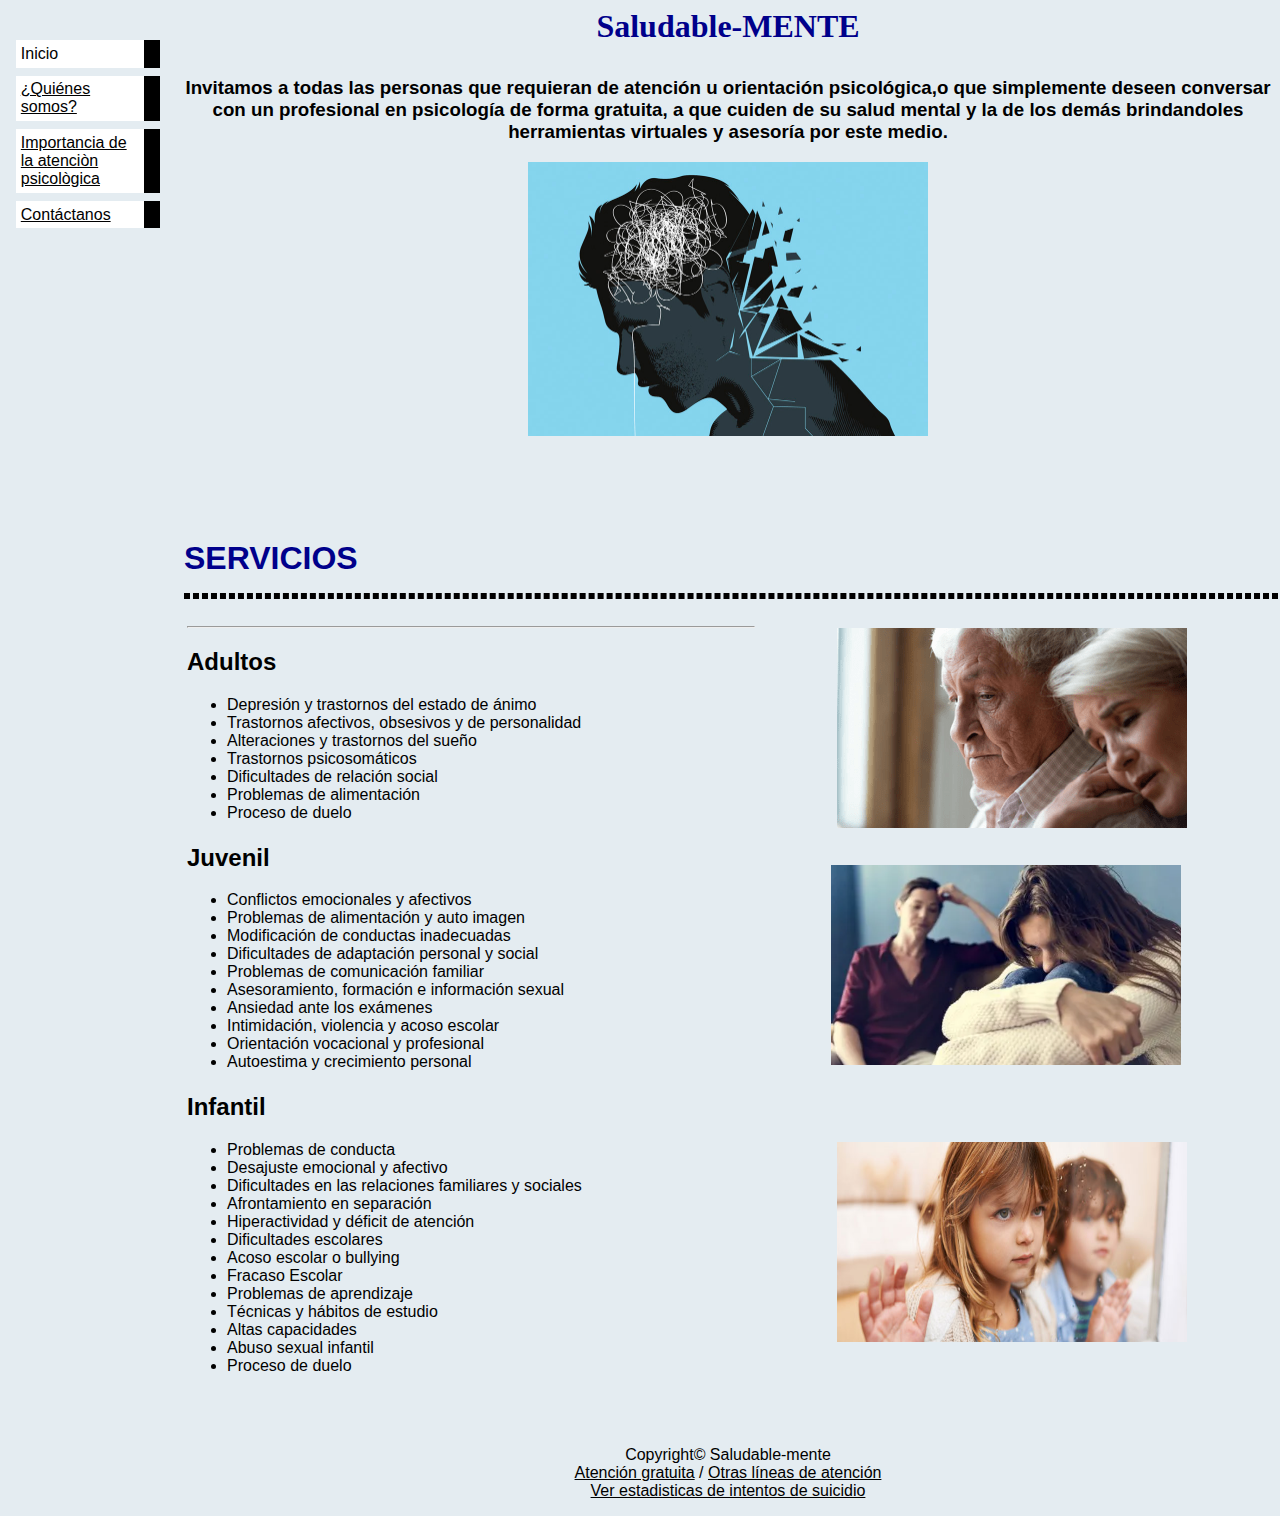
<file: index.html>
<html>
<head>
<title>ATENCIÓN PSICOLÓGICA</title>   
<LINK rel="stylesheet" href="Style.css">
</head>
<body>
<!-- Menú de navegación del sitio -->
<ul class="navbar">
<li>Inicio
<li><a href="quienessomos.html">&#191;Qui&eacute;nes somos?</a>
<li><a href="importancia de la terapia.html">Importancia de la atenciòn psicològica</a>
<li><a href="contactanos.html">Contáctanos</a>
</ul>

<h1><p align="center">Saludable-MENTE</p></h1>
<h2></h2>
<h3><p align="center">Invitamos a todas las personas que requieran de atención u orientación psicológica,o que simplemente deseen conversar con un profesional en psicología de forma gratuita, a que cuiden de su salud mental y la de los demás brindandoles herramientas virtuales y asesoría por este medio.</p></h3>
<p align="center"><img src="IMG/tres.jpg" width="400" height="274"></img></p>
<br></br>
<br></br>
<p><font face="Georgia,"Times New Roman"><font size="6"><font color="darkblue"><b>SERVICIOS</b></font></font></font></p>
<P class="dashed" style="width:100%" align="center"><font face="Georgia,"Times New Roman">
</P>

<table style="width:100%">
<tr>
<td>
<hr>
	<h2>Adultos</h2>
<ul>
<li>Depresión y trastornos del estado de ánimo </li>
<li>Trastornos afectivos, obsesivos y de personalidad</li>
<li>Alteraciones y trastornos del sueño</li>
<li>Trastornos psicosomáticos</li>
<li>Dificultades de relación social</li>
<li>Problemas de alimentación</li>
<li>Proceso de duelo</li>
</ul>
</td>
    <th><img src="IMG/adulto.png" width="350" height="200"></img></th> 
    <th></th>
</table>

<table style="width:100%">
<tr>
<td>
<h2>Juvenil</h2>
<ul>
<li>Conflictos emocionales y afectivos</li>
<li>Problemas de alimentación y auto imagen</li>
<li>Modificación de conductas inadecuadas</li>
<li>Dificultades de adaptación personal y social</li>
<li>Problemas de comunicación familiar</li>
<li>Asesoramiento, formación e información sexual</li>
<li>Ansiedad ante los exámenes</li>
<li>Intimidación, violencia y acoso escolar</li>
<li>Orientación vocacional y profesional</li>
<li>Autoestima y crecimiento personal</li>
</ul>
</td>
    <th><img src="IMG/adolescente.jpg" width="350" height="200"></img></th> 
    <th></th>
</table>

<table style="width:100%">
<tr>
<td>
<h2>Infantil</h2>
<ul>
<li>Problemas de conducta</li>
<li>Desajuste emocional y afectivo</li>
<li>Dificultades en las relaciones familiares y sociales</li>
<li>Afrontamiento en separación</li>
<li>Hiperactividad y déficit de atención</li>
<li>Dificultades escolares</li>
<li>Acoso escolar o bullying</li>
<li>Fracaso Escolar</li>
<li>Problemas de aprendizaje</li>
<li>Técnicas y hábitos de estudio</li>
<li>Altas capacidades</li>
<li>Abuso sexual infantil</li>
<li>Proceso de duelo</li>
</ul>
</td>
    <th><img src="IMG/niños.jpg" width="350" height="200"></img></th> 
    <th></th>
</table>

<br></br>

<footer class="address">
<p align="center">Copyright© Saludable-mente<br>
<a href="https://porquequieroestarbien.com/psicologos-en-linea-gratis">Atención gratuita</a> 
/
<a href="https://www.minsalud.gov.co/sites/rid/Lists/BibliotecaDigital/RIDE/VS/PP/ET/directorio-salud-mental-prevencion-suicidio-minsalud.pdf">Otras líneas de atención</a>
<br>
<a href="estadisticas.htm">Ver estadisticas de intentos de suicidio</a> </p>

</footer>
</body>
</html>
</file>
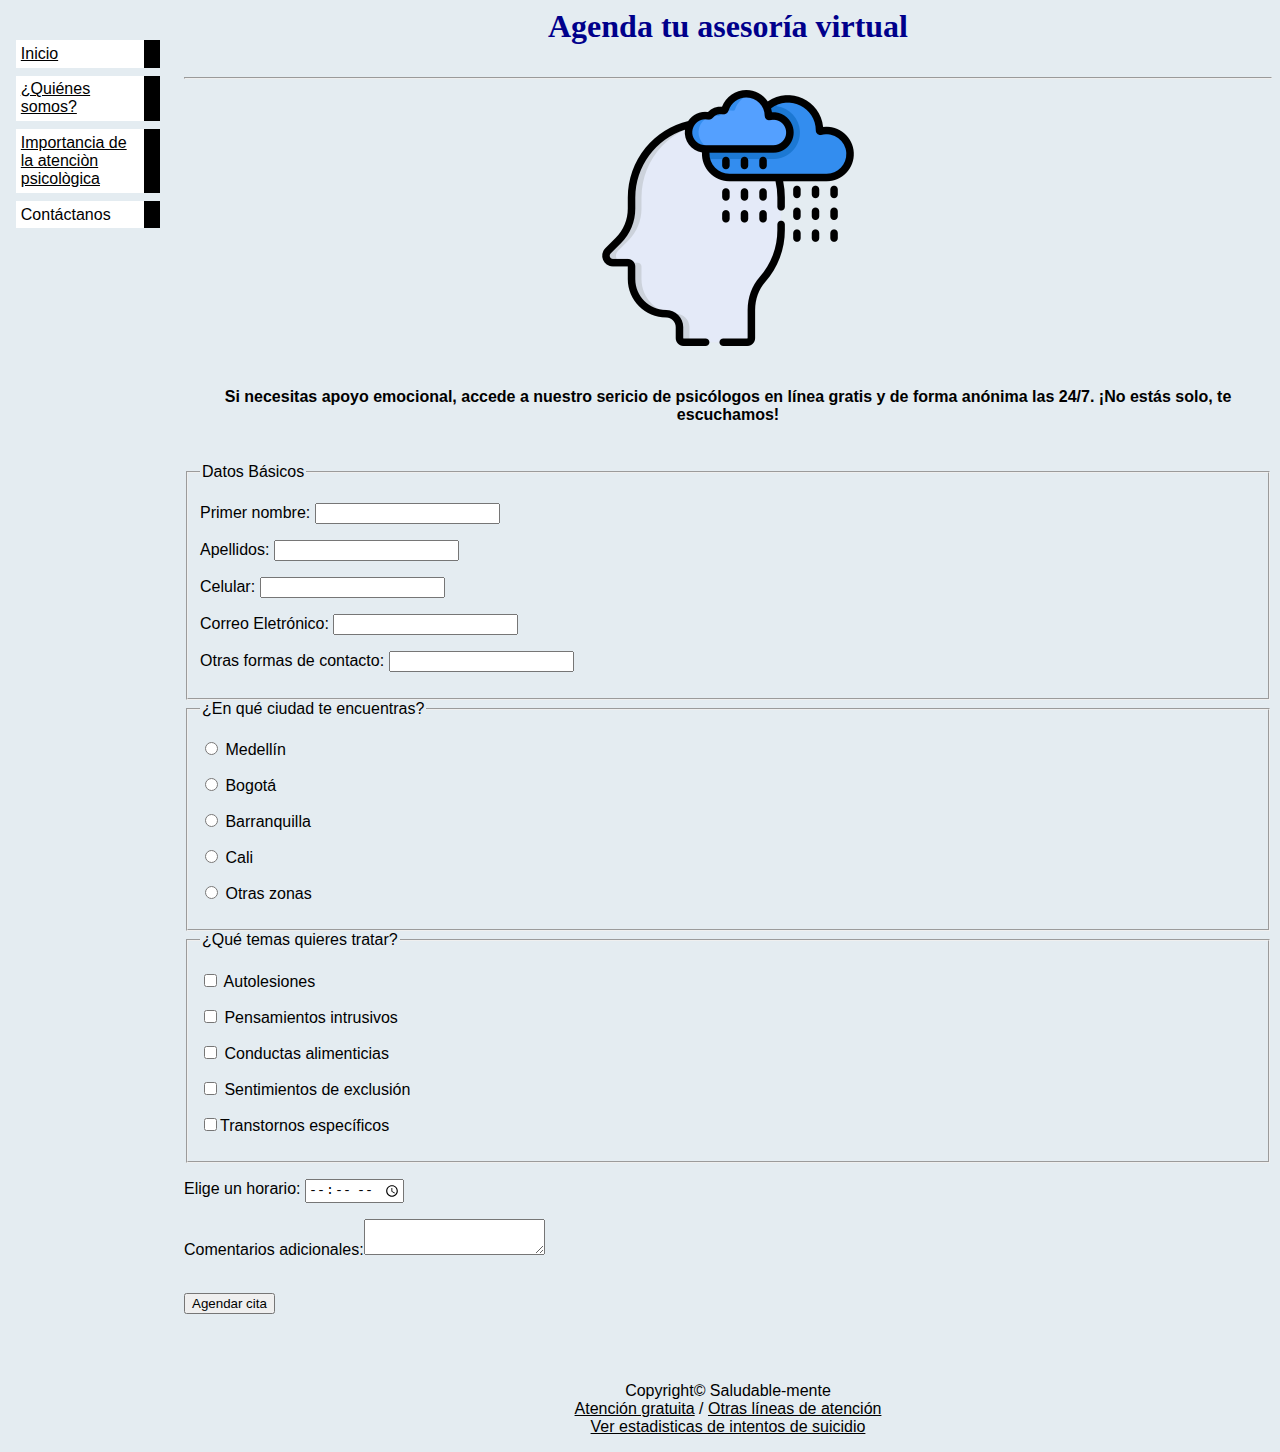
<file: contactanos.html>
<HTML>
<HEAD>
<TITLE>AYUD&Aacute;NOS A AYUDARTE</TITLE>
<LINK rel="stylesheet" href="Style.css">
</HEAD>
<BODY>
<!-- Menú de navegación del sitio -->
<ul class="navbar">
<li><a href="index.html">Inicio</a>
<li><a href="quienessomos.html">&#191;Qui&eacute;nes somos?</a>
<li><a href="importancia de la terapia.html">Importancia de la atenciòn psicològica</a>
<li>Contáctanos
</ul>

<div class="frmTitle">
<H1 class="frm"><p align="center">Agenda tu asesoría virtual</p></H1>
</div>
<HR>
<table style="width:100%">
  <tr>
    <th></th>
    <th><img src="IMG/ayuda.png" width="256" height="256"></img></th> 
    <th></th>
  </tr>
  </table>

<br></br>
<table style="width:100%">
  <tr>
    <th></th>
    <th>Si necesitas apoyo emocional, accede a nuestro sericio de psicólogos en línea gratis y de forma anónima las 24/7.

¡No estás solo, te escuchamos!</th> 
    <th></th>
  </tr>
  </table>

<br></br>
<form>



<fieldset>
<legend> Datos Básicos </legend>
<p><label>Primer nombre: <input class="info"></label>&nbsp;&nbsp;&nbsp;
<p><label>Apellidos: <input class="info"></label></p>
<p><label>Celular: <input class="info" type="tel"></label>&nbsp;&nbsp;&nbsp;
<p><label>Correo Eletrónico: <input class="info" type=email></label></p>
<p><label>Otras formas de contacto: <input class="info"></label></p></p>
</fieldset>

<fieldset>
<legend> ¿En qué ciudad te encuentras? </legend>
<p><label> <input type=radio name=size> Medellín </label></p>
<p><label> <input type=radio name=size> Bogotá </label></p>
<p><label> <input type=radio name=size> Barranquilla </label></p>
<p><label> <input type=radio name=size> Cali </label></p>
<p><label> <input type=radio name=size> Otras zonas</label></p>
</fieldset>
<fieldset>
<legend> ¿Qué temas quieres tratar?</legend>
<p><label> <input type=checkbox> Autolesiones </label></p>
<p><label> <input type=checkbox> Pensamientos intrusivos </label></p>
<p><label> <input type=checkbox> Conductas alimenticias </label></p>
<p><label> <input type=checkbox> Sentimientos de exclusión </label></p>
<p><label> <input type=checkbox>Transtornos específicos </label></p>
</fieldset>
<p><label>Elige un horario: <input type=time min="08:00pm" max="05:00pm" step="900"></label></p>
<p><label>Comentarios adicionales:<textarea></textarea></label></p>

<br>
<div class="center"><button class="button button1" onClick="alert('¡Tu cita fue agendada!');">Agendar cita</button></div>
</form>



<br></br>

<footer class="address">
<p align="center">Copyright© Saludable-mente<br>
<a href="https://porquequieroestarbien.com/psicologos-en-linea-gratis">Atención gratuita</a> 
/
<a href="https://www.minsalud.gov.co/sites/rid/Lists/BibliotecaDigital/RIDE/VS/PP/ET/directorio-salud-mental-prevencion-suicidio-minsalud.pdf">Otras líneas de atención</a>
<br>
<a href="estadisticas.htm">Ver estadisticas de intentos de suicidio</a> </p>

</footer>


</BODY>
</HTML>
</file>
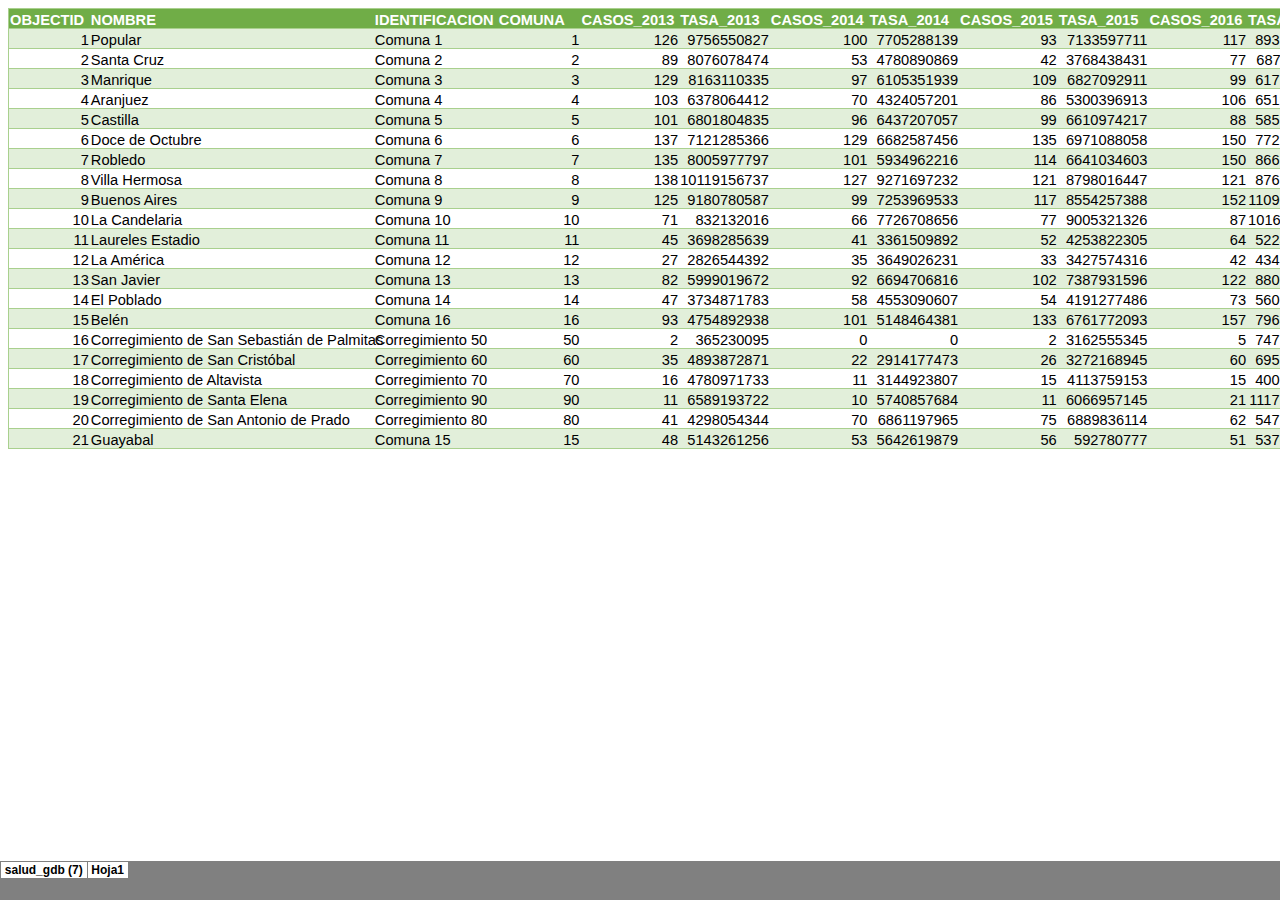
<file: estadisticas.htm>
<html xmlns:v="urn:schemas-microsoft-com:vml"
xmlns:o="urn:schemas-microsoft-com:office:office"
xmlns:x="urn:schemas-microsoft-com:office:excel"
xmlns="http://www.w3.org/TR/REC-html40">

<head>
<meta name="Excel Workbook Frameset">
<meta http-equiv=Content-Type content="text/html; charset=windows-1252">
<meta name=ProgId content=Excel.Sheet>
<meta name=Generator content="Microsoft Excel 15">
<link rel=File-List href="estadisticas_archivos/filelist.xml">
<![if !supportTabStrip]>
<link id="shLink" href="estadisticas_archivos/sheet001.htm">
<link id="shLink" href="estadisticas_archivos/sheet002.htm">

<link id="shLink">

<script language="JavaScript">
<!--
 var c_lTabs=2;

 var c_rgszSh=new Array(c_lTabs);
 c_rgszSh[0] = "salud_gdb�(7)";
 c_rgszSh[1] = "Hoja1";



 var c_rgszClr=new Array(8);
 c_rgszClr[0]="window";
 c_rgszClr[1]="buttonface";
 c_rgszClr[2]="windowframe";
 c_rgszClr[3]="windowtext";
 c_rgszClr[4]="threedlightshadow";
 c_rgszClr[5]="threedhighlight";
 c_rgszClr[6]="threeddarkshadow";
 c_rgszClr[7]="threedshadow";

 var g_iShCur;
 var g_rglTabX=new Array(c_lTabs);

function fnGetIEVer()
{
 var ua=window.navigator.userAgent
 var msie=ua.indexOf("MSIE")
 if (msie>0 && window.navigator.platform=="Win32")
  return parseInt(ua.substring(msie+5,ua.indexOf(".", msie)));
 else
  return 0;
}

function fnBuildFrameset()
{
 var szHTML="<frameset rows=\"*,18\" border=0 width=0 frameborder=no framespacing=0>"+
  "<frame src=\""+document.all.item("shLink")[0].href+"\" name=\"frSheet\" noresize>"+
  "<frameset cols=\"54,*\" border=0 width=0 frameborder=no framespacing=0>"+
  "<frame src=\"\" name=\"frScroll\" marginwidth=0 marginheight=0 scrolling=no>"+
  "<frame src=\"\" name=\"frTabs\" marginwidth=0 marginheight=0 scrolling=no>"+
  "</frameset></frameset><plaintext>";

 with (document) {
  open("text/html","replace");
  write(szHTML);
  close();
 }

 fnBuildTabStrip();
}

function fnBuildTabStrip()
{
 var szHTML=
  "<html><head><style>.clScroll {font:8pt Courier New;color:"+c_rgszClr[6]+";cursor:default;line-height:10pt;}"+
  ".clScroll2 {font:10pt Arial;color:"+c_rgszClr[6]+";cursor:default;line-height:11pt;}</style></head>"+
  "<body onclick=\"event.returnValue=false;\" ondragstart=\"event.returnValue=false;\" onselectstart=\"event.returnValue=false;\" bgcolor="+c_rgszClr[4]+" topmargin=0 leftmargin=0><table cellpadding=0 cellspacing=0 width=100%>"+
  "<tr><td colspan=6 height=1 bgcolor="+c_rgszClr[2]+"></td></tr>"+
  "<tr><td style=\"font:1pt\">&nbsp;<td>"+
  "<td valign=top id=tdScroll class=\"clScroll\" onclick=\"parent.fnFastScrollTabs(0);\" onmouseover=\"parent.fnMouseOverScroll(0);\" onmouseout=\"parent.fnMouseOutScroll(0);\"><a>&#171;</a></td>"+
  "<td valign=top id=tdScroll class=\"clScroll2\" onclick=\"parent.fnScrollTabs(0);\" ondblclick=\"parent.fnScrollTabs(0);\" onmouseover=\"parent.fnMouseOverScroll(1);\" onmouseout=\"parent.fnMouseOutScroll(1);\"><a>&lt</a></td>"+
  "<td valign=top id=tdScroll class=\"clScroll2\" onclick=\"parent.fnScrollTabs(1);\" ondblclick=\"parent.fnScrollTabs(1);\" onmouseover=\"parent.fnMouseOverScroll(2);\" onmouseout=\"parent.fnMouseOutScroll(2);\"><a>&gt</a></td>"+
  "<td valign=top id=tdScroll class=\"clScroll\" onclick=\"parent.fnFastScrollTabs(1);\" onmouseover=\"parent.fnMouseOverScroll(3);\" onmouseout=\"parent.fnMouseOutScroll(3);\"><a>&#187;</a></td>"+
  "<td style=\"font:1pt\">&nbsp;<td></tr></table></body></html>";

 with (frames['frScroll'].document) {
  open("text/html","replace");
  write(szHTML);
  close();
 }

 szHTML =
  "<html><head>"+
  "<style>A:link,A:visited,A:active {text-decoration:none;"+"color:"+c_rgszClr[3]+";}"+
  ".clTab {cursor:hand;background:"+c_rgszClr[1]+";font:9pt Arial;padding-left:3px;padding-right:3px;text-align:center;}"+
  ".clBorder {background:"+c_rgszClr[2]+";font:1pt;}"+
  "</style></head><body onload=\"parent.fnInit();\" onselectstart=\"event.returnValue=false;\" ondragstart=\"event.returnValue=false;\" bgcolor="+c_rgszClr[4]+
  " topmargin=0 leftmargin=0><table id=tbTabs cellpadding=0 cellspacing=0>";

 var iCellCount=(c_lTabs+1)*2;

 var i;
 for (i=0;i<iCellCount;i+=2)
  szHTML+="<col width=1><col>";

 var iRow;
 for (iRow=0;iRow<6;iRow++) {

  szHTML+="<tr>";

  if (iRow==5)
   szHTML+="<td colspan="+iCellCount+"></td>";
  else {
   if (iRow==0) {
    for(i=0;i<iCellCount;i++)
     szHTML+="<td height=1 class=\"clBorder\"></td>";
   } else if (iRow==1) {
    for(i=0;i<c_lTabs;i++) {
     szHTML+="<td height=1 nowrap class=\"clBorder\">&nbsp;</td>";
     szHTML+=
      "<td id=tdTab height=1 nowrap class=\"clTab\" onmouseover=\"parent.fnMouseOverTab("+i+");\" onmouseout=\"parent.fnMouseOutTab("+i+");\">"+
      "<a href=\""+document.all.item("shLink")[i].href+"\" target=\"frSheet\" id=aTab>&nbsp;"+c_rgszSh[i]+"&nbsp;</a></td>";
    }
    szHTML+="<td id=tdTab height=1 nowrap class=\"clBorder\"><a id=aTab>&nbsp;</a></td><td width=100%></td>";
   } else if (iRow==2) {
    for (i=0;i<c_lTabs;i++)
     szHTML+="<td height=1></td><td height=1 class=\"clBorder\"></td>";
    szHTML+="<td height=1></td><td height=1></td>";
   } else if (iRow==3) {
    for (i=0;i<iCellCount;i++)
     szHTML+="<td height=1></td>";
   } else if (iRow==4) {
    for (i=0;i<c_lTabs;i++)
     szHTML+="<td height=1 width=1></td><td height=1></td>";
    szHTML+="<td height=1 width=1></td><td></td>";
   }
  }
  szHTML+="</tr>";
 }

 szHTML+="</table></body></html>";
 with (frames['frTabs'].document) {
  open("text/html","replace");
  charset=document.charset;
  write(szHTML);
  close();
 }
}

function fnInit()
{
 g_rglTabX[0]=0;
 var i;
 for (i=1;i<=c_lTabs;i++)
  with (frames['frTabs'].document.all.tbTabs.rows[1].cells[fnTabToCol(i-1)])
   g_rglTabX[i]=offsetLeft+offsetWidth-6;
}

function fnTabToCol(iTab)
{
 return 2*iTab+1;
}

function fnNextTab(fDir)
{
 var iNextTab=-1;
 var i;

 with (frames['frTabs'].document.body) {
  if (fDir==0) {
   if (scrollLeft>0) {
    for (i=0;i<c_lTabs&&g_rglTabX[i]<scrollLeft;i++);
    if (i<c_lTabs)
     iNextTab=i-1;
   }
  } else {
   if (g_rglTabX[c_lTabs]+6>offsetWidth+scrollLeft) {
    for (i=0;i<c_lTabs&&g_rglTabX[i]<=scrollLeft;i++);
    if (i<c_lTabs)
     iNextTab=i;
   }
  }
 }
 return iNextTab;
}

function fnScrollTabs(fDir)
{
 var iNextTab=fnNextTab(fDir);

 if (iNextTab>=0) {
  frames['frTabs'].scroll(g_rglTabX[iNextTab],0);
  return true;
 } else
  return false;
}

function fnFastScrollTabs(fDir)
{
 if (c_lTabs>16)
  frames['frTabs'].scroll(g_rglTabX[fDir?c_lTabs-1:0],0);
 else
  if (fnScrollTabs(fDir)>0) window.setTimeout("fnFastScrollTabs("+fDir+");",5);
}

function fnSetTabProps(iTab,fActive)
{
 var iCol=fnTabToCol(iTab);
 var i;

 if (iTab>=0) {
  with (frames['frTabs'].document.all) {
   with (tbTabs) {
    for (i=0;i<=4;i++) {
     with (rows[i]) {
      if (i==0)
       cells[iCol].style.background=c_rgszClr[fActive?0:2];
      else if (i>0 && i<4) {
       if (fActive) {
        cells[iCol-1].style.background=c_rgszClr[2];
        cells[iCol].style.background=c_rgszClr[0];
        cells[iCol+1].style.background=c_rgszClr[2];
       } else {
        if (i==1) {
         cells[iCol-1].style.background=c_rgszClr[2];
         cells[iCol].style.background=c_rgszClr[1];
         cells[iCol+1].style.background=c_rgszClr[2];
        } else {
         cells[iCol-1].style.background=c_rgszClr[4];
         cells[iCol].style.background=c_rgszClr[(i==2)?2:4];
         cells[iCol+1].style.background=c_rgszClr[4];
        }
       }
      } else
       cells[iCol].style.background=c_rgszClr[fActive?2:4];
     }
    }
   }
   with (aTab[iTab].style) {
    cursor=(fActive?"default":"hand");
    color=c_rgszClr[3];
   }
  }
 }
}

function fnMouseOverScroll(iCtl)
{
 frames['frScroll'].document.all.tdScroll[iCtl].style.color=c_rgszClr[7];
}

function fnMouseOutScroll(iCtl)
{
 frames['frScroll'].document.all.tdScroll[iCtl].style.color=c_rgszClr[6];
}

function fnMouseOverTab(iTab)
{
 if (iTab!=g_iShCur) {
  var iCol=fnTabToCol(iTab);
  with (frames['frTabs'].document.all) {
   tdTab[iTab].style.background=c_rgszClr[5];
  }
 }
}

function fnMouseOutTab(iTab)
{
 if (iTab>=0) {
  var elFrom=frames['frTabs'].event.srcElement;
  var elTo=frames['frTabs'].event.toElement;

  if ((!elTo) ||
   (elFrom.tagName==elTo.tagName) ||
   (elTo.tagName=="A" && elTo.parentElement!=elFrom) ||
   (elFrom.tagName=="A" && elFrom.parentElement!=elTo)) {

   if (iTab!=g_iShCur) {
    with (frames['frTabs'].document.all) {
     tdTab[iTab].style.background=c_rgszClr[1];
    }
   }
  }
 }
}

function fnSetActiveSheet(iSh)
{
 if (iSh!=g_iShCur) {
  fnSetTabProps(g_iShCur,false);
  fnSetTabProps(iSh,true);
  g_iShCur=iSh;
 }
}

 window.g_iIEVer=fnGetIEVer();
 if (window.g_iIEVer>=4)
  fnBuildFrameset();
//-->
</script>
<![endif]><!--[if gte mso 9]><xml>
 <x:ExcelWorkbook>
  <x:ExcelWorksheets>
   <x:ExcelWorksheet>
    <x:Name>salud_gdb (7)</x:Name>
    <x:WorksheetSource HRef="estadisticas_archivos/sheet001.htm"/>
   </x:ExcelWorksheet>
   <x:ExcelWorksheet>
    <x:Name>Hoja1</x:Name>
    <x:WorksheetSource HRef="estadisticas_archivos/sheet002.htm"/>
   </x:ExcelWorksheet>
  </x:ExcelWorksheets>
  <x:Stylesheet HRef="estadisticas_archivos/stylesheet.css"/>
  <x:WindowHeight>8925</x:WindowHeight>
  <x:WindowWidth>20490</x:WindowWidth>
  <x:WindowTopX>32767</x:WindowTopX>
  <x:WindowTopY>32767</x:WindowTopY>
  <x:ProtectStructure>False</x:ProtectStructure>
  <x:ProtectWindows>False</x:ProtectWindows>
 </x:ExcelWorkbook>
</xml><![endif]-->
</head>

<frameset rows="*,39" border=0 width=0 frameborder=no framespacing=0>
 <frame src="estadisticas_archivos/sheet001.htm" name="frSheet">
 <frame src="estadisticas_archivos/tabstrip.htm" name="frTabs" marginwidth=0 marginheight=0>
 <noframes>
  <body>
   <p>Esta p�gina utiliza marcos que su explorador no admite.</p>
  </body>
 </noframes>
</frameset>
</html>
</file>
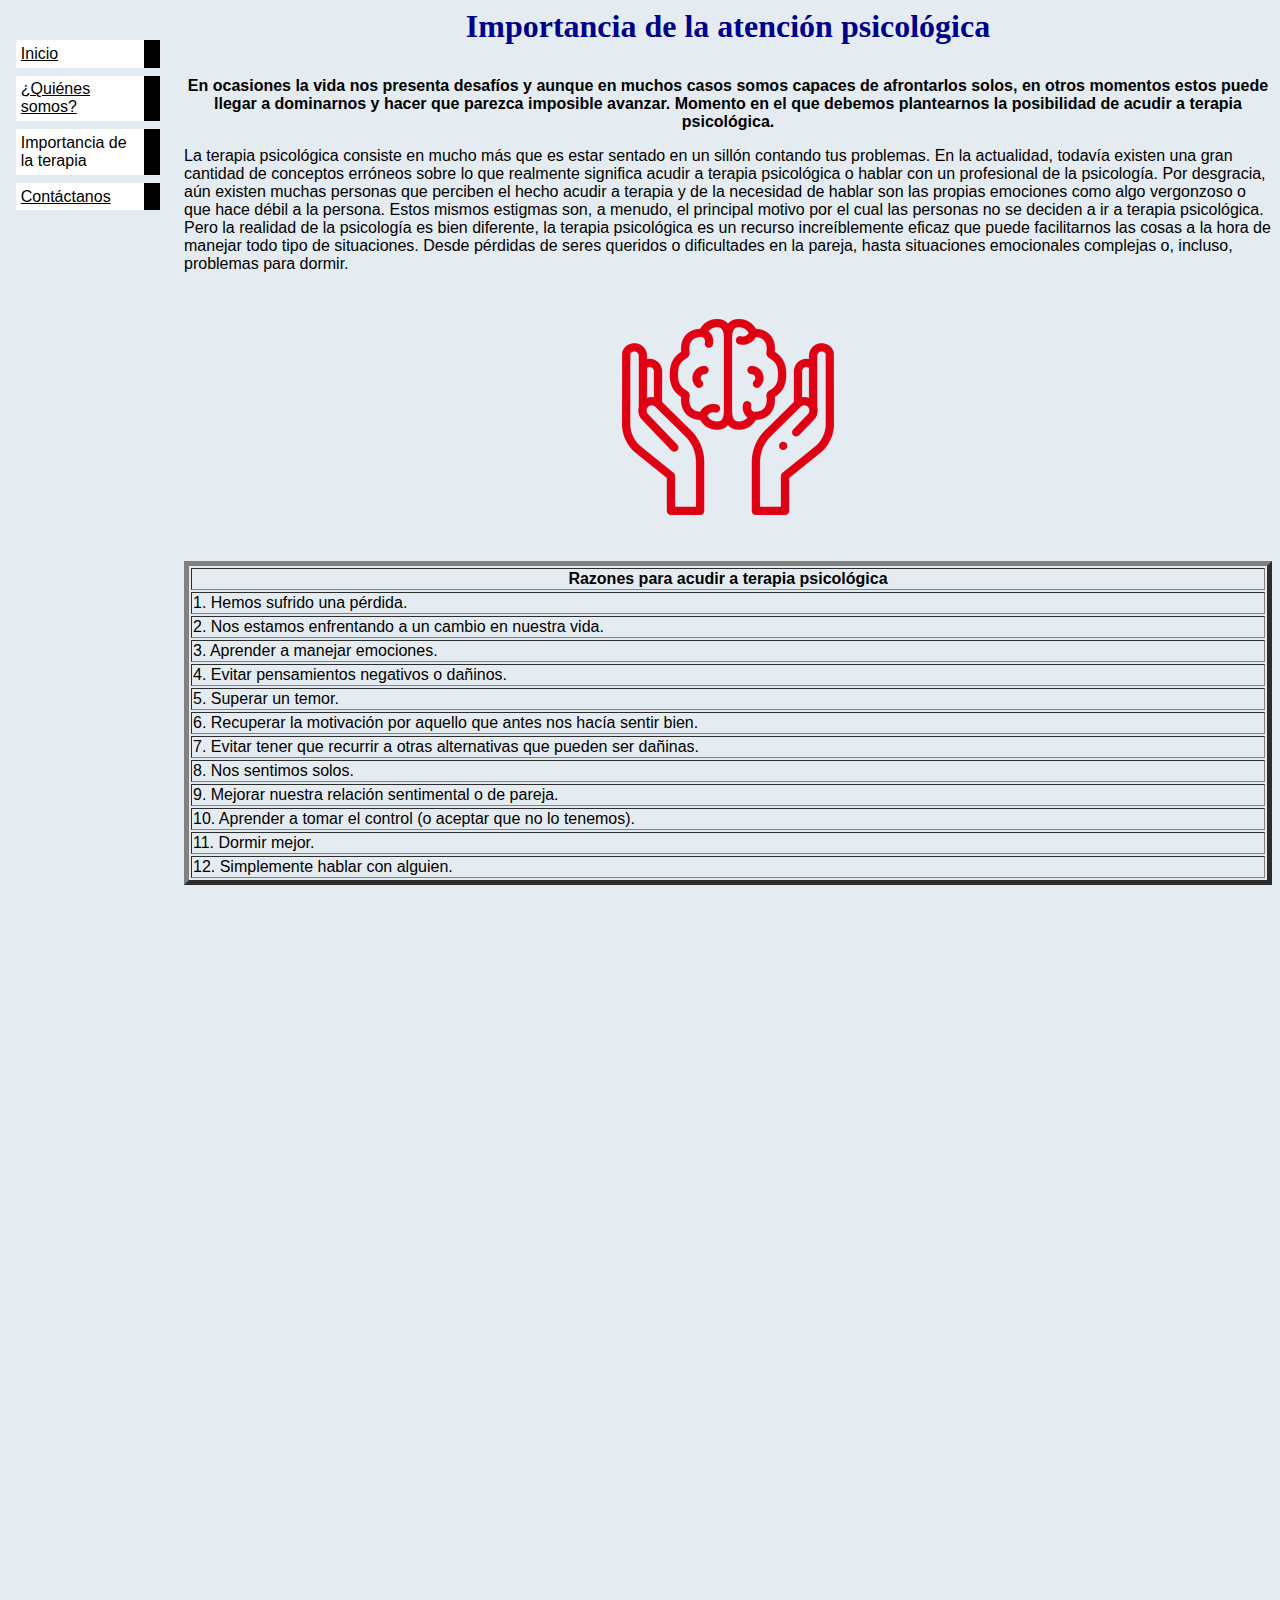
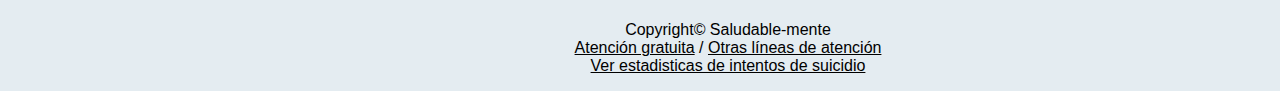
<file: importancia de la terapia.html>
<html>
<head>
<title>ATENCIÓN PSICOLÓGICA</title>   
<LINK rel="stylesheet" href="Style.css">
</head>
<body>

<!-- Menú de navegación del sitio -->
<ul class="navbar">
<li><a href="index.html">Inicio</a>
<li><a href="quienessomos.html">&#191;Qui&eacute;nes somos?</a>
<li>Importancia de la terapia
<li><a href="contactanos.html">Cont&aacute;ctanos</a>
</ul>
<h1><p align="center">Importancia de la atenci&oacute;n psicol&oacute;gica</p></h1>

<p align="center"><b>En ocasiones la vida nos presenta desafíos y aunque en muchos casos somos capaces de afrontarlos solos, en otros momentos estos puede llegar a dominarnos y hacer que parezca imposible avanzar. Momento en el que debemos plantearnos la posibilidad de acudir a terapia psicológica.</b></p>

<P class="text-justify">La terapia psicológica consiste en mucho más que es estar sentado en un sillón contando tus problemas. En la actualidad, todavía existen una gran cantidad de conceptos erróneos sobre lo que realmente significa acudir a terapia psicológica o hablar con un profesional de la psicología.
Por desgracia, aún existen muchas personas que perciben el hecho acudir a terapia y de la necesidad de hablar son las propias emociones como algo vergonzoso o que hace débil a la persona. Estos mismos estigmas son, a menudo, el principal motivo por el cual las personas no se deciden a ir a terapia psicológica.
Pero la realidad de la psicología es bien diferente, la terapia psicológica es un recurso increíblemente eficaz que puede facilitarnos las cosas a la hora de manejar todo tipo de situaciones. Desde pérdidas de seres queridos o dificultades en la pareja, hasta situaciones emocionales complejas o, incluso, problemas para dormir.
</P>
<p align="center"><img src="IMG/cuidado.png" width="256" height="256"></img></p>

<table align="center" style="width:100%" border=5>
  <tr>
    <th>Razones para acudir a terapia psicológica</th>
  </tr>
  <tr>
    <td>1. Hemos sufrido una pérdida.</td>
  </tr>
  <tr>
    <td>2. Nos estamos enfrentando a un cambio en nuestra vida.</td>
  </tr>
   <tr>
    <td>3. Aprender a manejar emociones.</td>
  </tr>
   <tr>
    <td>4. Evitar pensamientos negativos o dañinos.</td>
  </tr>
   <tr>
    <td>5. Superar un temor.</td>
  </tr>
   <tr>
    <td>6. Recuperar la motivación por aquello que antes nos hacía sentir bien.</td>
  </tr>
   <tr>
    <td>7. Evitar tener que recurrir a otras alternativas que pueden ser dañinas.</td>
  </tr>
   <tr>
    <td>8. Nos sentimos solos.</td>
  </tr>
   <tr>
    <td>9. Mejorar nuestra relación sentimental o de pareja.</td>
  </tr>
   <tr>
    <td>10. Aprender a tomar el control (o aceptar que no lo tenemos).</td>
  </tr>
   <tr>
    <td>11. Dormir mejor.</td>
  </tr>
   <tr>
    <td>12. Simplemente hablar con alguien.</td>
  </tr>
</table>

<br></br>

<iframe width="560" height="315" src="https://www.youtube.com/embed/QZDVO5dCH5A" title="YouTube video player" frameborder="0" allow="accelerometer; autoplay; clipboard-write; encrypted-media; gyroscope; picture-in-picture; web-share" allowfullscreen></iframe>



<iframe width="560" height="315" src="https://www.youtube.com/embed/_Em7OFOPtQM" title="YouTube video player" frameborder="0" allow="accelerometer; autoplay; clipboard-write; encrypted-media; gyroscope; picture-in-picture; web-share" allowfullscreen></iframe>

<br></br>

<br></br>


<footer class="address">
<p align="center">Copyright© Saludable-mente<br>
<a href="https://porquequieroestarbien.com/psicologos-en-linea-gratis">Atención gratuita</a> 
/
<a href="https://www.minsalud.gov.co/sites/rid/Lists/BibliotecaDigital/RIDE/VS/PP/ET/directorio-salud-mental-prevencion-suicidio-minsalud.pdf">Otras líneas de atención</a>
<br>
<a href="estadisticas.htm">Ver estadisticas de intentos de suicidio</a> </p>

</footer>
</body>
</html>
</file>
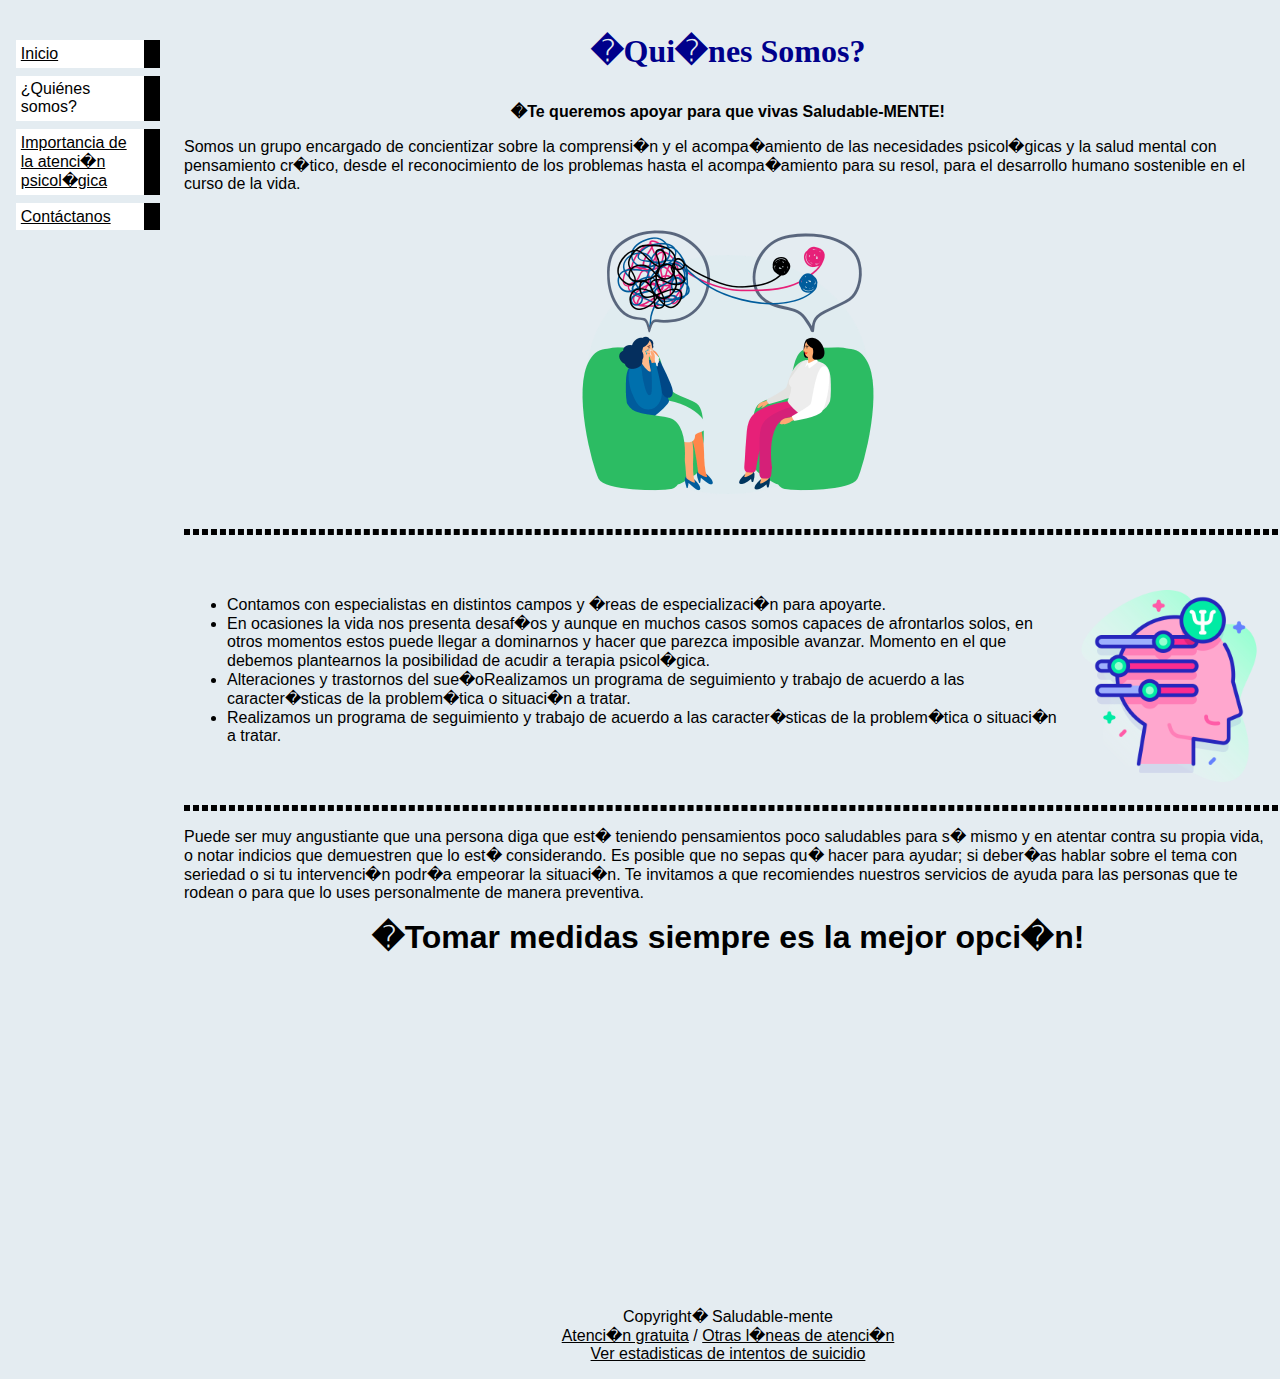
<file: quienessomos.html>
<!DOCTYPE html PUBLIC "-//W3C//DTD HTML 4.01//EN">
<html>
<head>
<title>Sobre Nosotros</title>
<LINK rel="stylesheet" href="Style.css">
</head>

<body>

<!-- Men� de navegaci�n del sitio -->
<ul class="navbar">
<li><a href="index.html">Inicio</a>
<li>&#191;Qui&eacute;nes somos?
<li><a href="importancia de la terapia.html">Importancia de la atenci�n psicol�gica</a>
<li><a href="contactanos.html">Cont&aacute;ctanos</a>
</ul>



<!-- Contenido principal -->
<h1><p align="center">�Qui�nes Somos?</p></h1>

<p align="center"><b>�Te queremos apoyar para que vivas Saludable-MENTE!</b></p>

<P>Somos un grupo encargado de concientizar sobre la comprensi�n y el acompa�amiento de las necesidades psicol�gicas
y la salud mental con pensamiento cr�tico, desde el reconocimiento de los problemas hasta el acompa�amiento para su resol, para el desarrollo humano sostenible
en el curso de la vida.</P>

<p align="center"><img src="IMG/psicologia.png" width="300" height="300"></img></p>

<P class="dashed" style="width:100%" align="center"><font face="Georgia,"Times New Roman">
<table style="width:100%" >
<tr>
<td>
<ul>
<li>Contamos con especialistas en distintos campos y �reas de especializaci�n para apoyarte. </li>
<li>En ocasiones la vida nos presenta desaf�os y aunque en muchos casos somos capaces de afrontarlos solos, en otros momentos estos puede llegar a dominarnos y hacer que parezca imposible avanzar. Momento en el que debemos plantearnos la posibilidad de acudir a terapia psicol�gica.</li>
<li>Alteraciones y trastornos del sue�oRealizamos un programa de seguimiento y trabajo de acuerdo a las caracter�sticas de la problem�tica o situaci�n a tratar.</li>
<li>Realizamos un programa de seguimiento y trabajo de acuerdo a las caracter�sticas de la problem�tica o situaci�n a tratar.</li>
</ul>
</font>
</td>
    <td class="dashed">
	<br></br>
	<img src="IMG/6432781.png" width="192" height="192"></img></td> 
    <th></th>
</table>
</P>
<P class="dashed" style="width:100%" align="center"><font face="Georgia,"Times New Roman">
</P>

<P> Puede ser muy angustiante que una persona diga que est� teniendo pensamientos poco saludables para s� mismo y en atentar contra su propia vida, o notar indicios que demuestren que lo est� considerando. Es posible que no sepas qu� hacer para ayudar; si deber�as hablar sobre el tema con seriedad o si tu intervenci�n podr�a empeorar la situaci�n. Te invitamos a que recomiendes nuestros servicios de ayuda para las personas que te rodean o para que lo uses personalmente de manera preventiva.</P> 
<p align="center"><font size="6"><b>�Tomar medidas siempre es la mejor opci�n!</b></p></font>
<p align="center">
<iframe width="560" height="315" src="https://www.youtube.com/embed/YMzl7wmHFj4" title="YouTube video player" frameborder="0" allow="accelerometer; autoplay; clipboard-write; encrypted-media; gyroscope; picture-in-picture; web-share" allowfullscreen></iframe>
</p>
<footer class="address">
<p align="center">Copyright� Saludable-mente<br>
<a href="https://porquequieroestarbien.com/psicologos-en-linea-gratis">Atenci�n gratuita</a> 
/
<a href="https://www.minsalud.gov.co/sites/rid/Lists/BibliotecaDigital/RIDE/VS/PP/ET/directorio-salud-mental-prevencion-suicidio-minsalud.pdf">Otras l�neas de atenci�n</a>
<br>
<a href="estadisticas.htm">Ver estadisticas de intentos de suicidio</a> </p>

</footer>

</body>
</html>
</file>
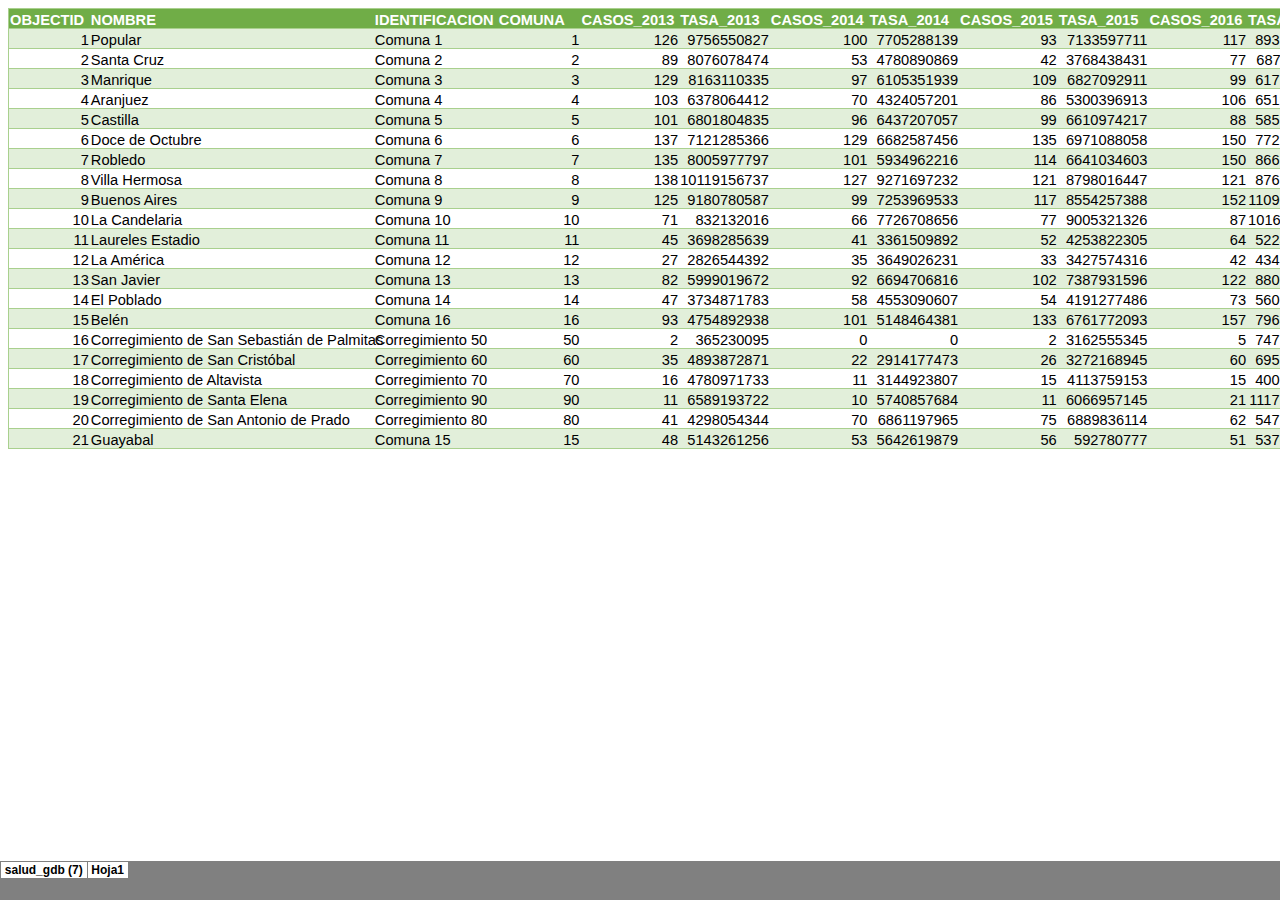
<file: estadisticas_archivos/sheet001.htm>
<html xmlns:v="urn:schemas-microsoft-com:vml"
xmlns:o="urn:schemas-microsoft-com:office:office"
xmlns:x="urn:schemas-microsoft-com:office:excel"
xmlns="http://www.w3.org/TR/REC-html40">

<head>
<meta http-equiv=Content-Type content="text/html; charset=windows-1252">
<meta name=ProgId content=Excel.Sheet>
<meta name=Generator content="Microsoft Excel 15">
<link id=Main-File rel=Main-File href="../estadisticas.htm">
<link rel=File-List href=filelist.xml>
<link rel=Stylesheet href=stylesheet.css>
<style>
<!--table
	{mso-displayed-decimal-separator:"\,";
	mso-displayed-thousand-separator:"\.";}
@page
	{margin:.75in .7in .75in .7in;
	mso-header-margin:.3in;
	mso-footer-margin:.3in;}
-->
</style>
<![if !supportTabStrip]><script language="JavaScript">
<!--
function fnUpdateTabs()
 {
  if (parent.window.g_iIEVer>=4) {
   if (parent.document.readyState=="complete"
    && parent.frames['frTabs'].document.readyState=="complete")
   parent.fnSetActiveSheet(0);
  else
   window.setTimeout("fnUpdateTabs();",150);
 }
}

if (window.name!="frSheet")
 window.location.replace("../estadisticas.htm");
else
 fnUpdateTabs();
//-->
</script>
<![endif]>
</head>

<body link="#0563C1" vlink="#954F72">

<table border=0 cellpadding=0 cellspacing=0 width=2309 style='border-collapse:
 collapse;table-layout:fixed;width:1734pt'>
 <col width=81 style='mso-width-source:userset;mso-width-alt:2962;width:61pt'>
 <col width=284 style='mso-width-source:userset;mso-width-alt:10386;width:213pt'>
 <col width=124 style='mso-width-source:userset;mso-width-alt:4534;width:93pt'>
 <col width=83 style='mso-width-source:userset;mso-width-alt:3035;width:62pt'>
 <col width=99 style='mso-width-source:userset;mso-width-alt:3620;width:74pt'>
 <col width=90 style='mso-width-source:userset;mso-width-alt:3291;width:68pt'>
 <col width=99 style='mso-width-source:userset;mso-width-alt:3620;width:74pt'>
 <col width=90 style='mso-width-source:userset;mso-width-alt:3291;width:68pt'>
 <col width=99 style='mso-width-source:userset;mso-width-alt:3620;width:74pt'>
 <col width=90 style='mso-width-source:userset;mso-width-alt:3291;width:68pt'>
 <col width=99 style='mso-width-source:userset;mso-width-alt:3620;width:74pt'>
 <col width=90 style='mso-width-source:userset;mso-width-alt:3291;width:68pt'>
 <col width=99 style='mso-width-source:userset;mso-width-alt:3620;width:74pt'>
 <col width=90 style='mso-width-source:userset;mso-width-alt:3291;width:68pt'>
 <col width=99 style='mso-width-source:userset;mso-width-alt:3620;width:74pt'>
 <col width=90 style='mso-width-source:userset;mso-width-alt:3291;width:68pt'>
 <col width=99 style='mso-width-source:userset;mso-width-alt:3620;width:74pt'>
 <col width=90 style='mso-width-source:userset;mso-width-alt:3291;width:68pt'>
 <col width=99 style='mso-width-source:userset;mso-width-alt:3620;width:74pt'>
 <col width=90 style='mso-width-source:userset;mso-width-alt:3291;width:68pt'>
 <col width=106 style='mso-width-source:userset;mso-width-alt:3876;width:80pt'>
 <col width=119 style='mso-width-source:userset;mso-width-alt:4352;width:89pt'>
 <tr height=20 style='height:15.0pt'>
  <td height=20 width=81 style='height:15.0pt;width:61pt;font-size:11.0pt;
  color:white;font-weight:700;text-decoration:none;text-underline-style:none;
  text-line-through:none;font-family:Calibri, sans-serif;border-top:.5pt solid #A9D08E;
  border-right:none;border-bottom:.5pt solid #A9D08E;border-left:.5pt solid #A9D08E;
  background:#70AD47;mso-pattern:#70AD47 none'>OBJECTID</td>
  <td width=284 style='width:213pt;font-size:11.0pt;color:white;font-weight:
  700;text-decoration:none;text-underline-style:none;text-line-through:none;
  font-family:Calibri, sans-serif;border-top:.5pt solid #A9D08E;border-right:
  none;border-bottom:.5pt solid #A9D08E;border-left:none;background:#70AD47;
  mso-pattern:#70AD47 none'>NOMBRE</td>
  <td width=124 style='width:93pt;font-size:11.0pt;color:white;font-weight:
  700;text-decoration:none;text-underline-style:none;text-line-through:none;
  font-family:Calibri, sans-serif;border-top:.5pt solid #A9D08E;border-right:
  none;border-bottom:.5pt solid #A9D08E;border-left:none;background:#70AD47;
  mso-pattern:#70AD47 none'>IDENTIFICACION</td>
  <td width=83 style='width:62pt;font-size:11.0pt;color:white;font-weight:700;
  text-decoration:none;text-underline-style:none;text-line-through:none;
  font-family:Calibri, sans-serif;border-top:.5pt solid #A9D08E;border-right:
  none;border-bottom:.5pt solid #A9D08E;border-left:none;background:#70AD47;
  mso-pattern:#70AD47 none'>COMUNA</td>
  <td width=99 style='width:74pt;font-size:11.0pt;color:white;font-weight:700;
  text-decoration:none;text-underline-style:none;text-line-through:none;
  font-family:Calibri, sans-serif;border-top:.5pt solid #A9D08E;border-right:
  none;border-bottom:.5pt solid #A9D08E;border-left:none;background:#70AD47;
  mso-pattern:#70AD47 none'>CASOS_2013</td>
  <td width=90 style='width:68pt;font-size:11.0pt;color:white;font-weight:700;
  text-decoration:none;text-underline-style:none;text-line-through:none;
  font-family:Calibri, sans-serif;border-top:.5pt solid #A9D08E;border-right:
  none;border-bottom:.5pt solid #A9D08E;border-left:none;background:#70AD47;
  mso-pattern:#70AD47 none'>TASA_2013</td>
  <td width=99 style='width:74pt;font-size:11.0pt;color:white;font-weight:700;
  text-decoration:none;text-underline-style:none;text-line-through:none;
  font-family:Calibri, sans-serif;border-top:.5pt solid #A9D08E;border-right:
  none;border-bottom:.5pt solid #A9D08E;border-left:none;background:#70AD47;
  mso-pattern:#70AD47 none'>CASOS_2014</td>
  <td width=90 style='width:68pt;font-size:11.0pt;color:white;font-weight:700;
  text-decoration:none;text-underline-style:none;text-line-through:none;
  font-family:Calibri, sans-serif;border-top:.5pt solid #A9D08E;border-right:
  none;border-bottom:.5pt solid #A9D08E;border-left:none;background:#70AD47;
  mso-pattern:#70AD47 none'>TASA_2014</td>
  <td width=99 style='width:74pt;font-size:11.0pt;color:white;font-weight:700;
  text-decoration:none;text-underline-style:none;text-line-through:none;
  font-family:Calibri, sans-serif;border-top:.5pt solid #A9D08E;border-right:
  none;border-bottom:.5pt solid #A9D08E;border-left:none;background:#70AD47;
  mso-pattern:#70AD47 none'>CASOS_2015</td>
  <td width=90 style='width:68pt;font-size:11.0pt;color:white;font-weight:700;
  text-decoration:none;text-underline-style:none;text-line-through:none;
  font-family:Calibri, sans-serif;border-top:.5pt solid #A9D08E;border-right:
  none;border-bottom:.5pt solid #A9D08E;border-left:none;background:#70AD47;
  mso-pattern:#70AD47 none'>TASA_2015</td>
  <td width=99 style='width:74pt;font-size:11.0pt;color:white;font-weight:700;
  text-decoration:none;text-underline-style:none;text-line-through:none;
  font-family:Calibri, sans-serif;border-top:.5pt solid #A9D08E;border-right:
  none;border-bottom:.5pt solid #A9D08E;border-left:none;background:#70AD47;
  mso-pattern:#70AD47 none'>CASOS_2016</td>
  <td width=90 style='width:68pt;font-size:11.0pt;color:white;font-weight:700;
  text-decoration:none;text-underline-style:none;text-line-through:none;
  font-family:Calibri, sans-serif;border-top:.5pt solid #A9D08E;border-right:
  none;border-bottom:.5pt solid #A9D08E;border-left:none;background:#70AD47;
  mso-pattern:#70AD47 none'>TASA_2016</td>
  <td width=99 style='width:74pt;font-size:11.0pt;color:white;font-weight:700;
  text-decoration:none;text-underline-style:none;text-line-through:none;
  font-family:Calibri, sans-serif;border-top:.5pt solid #A9D08E;border-right:
  none;border-bottom:.5pt solid #A9D08E;border-left:none;background:#70AD47;
  mso-pattern:#70AD47 none'>CASOS_2017</td>
  <td width=90 style='width:68pt;font-size:11.0pt;color:white;font-weight:700;
  text-decoration:none;text-underline-style:none;text-line-through:none;
  font-family:Calibri, sans-serif;border-top:.5pt solid #A9D08E;border-right:
  none;border-bottom:.5pt solid #A9D08E;border-left:none;background:#70AD47;
  mso-pattern:#70AD47 none'>TASA_2017</td>
  <td width=99 style='width:74pt;font-size:11.0pt;color:white;font-weight:700;
  text-decoration:none;text-underline-style:none;text-line-through:none;
  font-family:Calibri, sans-serif;border-top:.5pt solid #A9D08E;border-right:
  none;border-bottom:.5pt solid #A9D08E;border-left:none;background:#70AD47;
  mso-pattern:#70AD47 none'>CASOS_2018</td>
  <td width=90 style='width:68pt;font-size:11.0pt;color:white;font-weight:700;
  text-decoration:none;text-underline-style:none;text-line-through:none;
  font-family:Calibri, sans-serif;border-top:.5pt solid #A9D08E;border-right:
  none;border-bottom:.5pt solid #A9D08E;border-left:none;background:#70AD47;
  mso-pattern:#70AD47 none'>TASA_2018</td>
  <td width=99 style='width:74pt;font-size:11.0pt;color:white;font-weight:700;
  text-decoration:none;text-underline-style:none;text-line-through:none;
  font-family:Calibri, sans-serif;border-top:.5pt solid #A9D08E;border-right:
  none;border-bottom:.5pt solid #A9D08E;border-left:none;background:#70AD47;
  mso-pattern:#70AD47 none'>CASOS_2019</td>
  <td width=90 style='width:68pt;font-size:11.0pt;color:white;font-weight:700;
  text-decoration:none;text-underline-style:none;text-line-through:none;
  font-family:Calibri, sans-serif;border-top:.5pt solid #A9D08E;border-right:
  none;border-bottom:.5pt solid #A9D08E;border-left:none;background:#70AD47;
  mso-pattern:#70AD47 none'>TASA_2019</td>
  <td width=99 style='width:74pt;font-size:11.0pt;color:white;font-weight:700;
  text-decoration:none;text-underline-style:none;text-line-through:none;
  font-family:Calibri, sans-serif;border-top:.5pt solid #A9D08E;border-right:
  none;border-bottom:.5pt solid #A9D08E;border-left:none;background:#70AD47;
  mso-pattern:#70AD47 none'>CASOS_2020</td>
  <td width=90 style='width:68pt;font-size:11.0pt;color:white;font-weight:700;
  text-decoration:none;text-underline-style:none;text-line-through:none;
  font-family:Calibri, sans-serif;border-top:.5pt solid #A9D08E;border-right:
  none;border-bottom:.5pt solid #A9D08E;border-left:none;background:#70AD47;
  mso-pattern:#70AD47 none'>TASA_2020</td>
  <td width=106 style='width:80pt;font-size:11.0pt;color:white;font-weight:
  700;text-decoration:none;text-underline-style:none;text-line-through:none;
  font-family:Calibri, sans-serif;border-top:.5pt solid #A9D08E;border-right:
  none;border-bottom:.5pt solid #A9D08E;border-left:none;background:#70AD47;
  mso-pattern:#70AD47 none'>SHAPE__Area</td>
  <td width=119 style='width:89pt;font-size:11.0pt;color:white;font-weight:
  700;text-decoration:none;text-underline-style:none;text-line-through:none;
  font-family:Calibri, sans-serif;border-top:.5pt solid #A9D08E;border-right:
  .5pt solid #A9D08E;border-bottom:.5pt solid #A9D08E;border-left:none;
  background:#70AD47;mso-pattern:#70AD47 none'>SHAPE__Length</td>
 </tr>
 <tr height=20 style='height:15.0pt'>
  <td height=20 align=right style='height:15.0pt;font-size:11.0pt;color:black;
  font-weight:400;text-decoration:none;text-underline-style:none;text-line-through:
  none;font-family:Calibri, sans-serif;border-top:.5pt solid #A9D08E;
  border-right:none;border-bottom:.5pt solid #A9D08E;border-left:.5pt solid #A9D08E;
  background:#E2EFDA;mso-pattern:#E2EFDA none'>1</td>
  <td style='font-size:11.0pt;color:black;font-weight:400;text-decoration:none;
  text-underline-style:none;text-line-through:none;font-family:Calibri, sans-serif;
  border-top:.5pt solid #A9D08E;border-right:none;border-bottom:.5pt solid #A9D08E;
  border-left:none;background:#E2EFDA;mso-pattern:#E2EFDA none'>Popular</td>
  <td style='font-size:11.0pt;color:black;font-weight:400;text-decoration:none;
  text-underline-style:none;text-line-through:none;font-family:Calibri, sans-serif;
  border-top:.5pt solid #A9D08E;border-right:none;border-bottom:.5pt solid #A9D08E;
  border-left:none;background:#E2EFDA;mso-pattern:#E2EFDA none'>Comuna 1</td>
  <td align=right style='font-size:11.0pt;color:black;font-weight:400;
  text-decoration:none;text-underline-style:none;text-line-through:none;
  font-family:Calibri, sans-serif;border-top:.5pt solid #A9D08E;border-right:
  none;border-bottom:.5pt solid #A9D08E;border-left:none;background:#E2EFDA;
  mso-pattern:#E2EFDA none'>1</td>
  <td align=right style='font-size:11.0pt;color:black;font-weight:400;
  text-decoration:none;text-underline-style:none;text-line-through:none;
  font-family:Calibri, sans-serif;border-top:.5pt solid #A9D08E;border-right:
  none;border-bottom:.5pt solid #A9D08E;border-left:none;background:#E2EFDA;
  mso-pattern:#E2EFDA none'>126</td>
  <td align=right style='font-size:11.0pt;color:black;font-weight:400;
  text-decoration:none;text-underline-style:none;text-line-through:none;
  font-family:Calibri, sans-serif;border-top:.5pt solid #A9D08E;border-right:
  none;border-bottom:.5pt solid #A9D08E;border-left:none;background:#E2EFDA;
  mso-pattern:#E2EFDA none'>9756550827</td>
  <td align=right style='font-size:11.0pt;color:black;font-weight:400;
  text-decoration:none;text-underline-style:none;text-line-through:none;
  font-family:Calibri, sans-serif;border-top:.5pt solid #A9D08E;border-right:
  none;border-bottom:.5pt solid #A9D08E;border-left:none;background:#E2EFDA;
  mso-pattern:#E2EFDA none'>100</td>
  <td align=right style='font-size:11.0pt;color:black;font-weight:400;
  text-decoration:none;text-underline-style:none;text-line-through:none;
  font-family:Calibri, sans-serif;border-top:.5pt solid #A9D08E;border-right:
  none;border-bottom:.5pt solid #A9D08E;border-left:none;background:#E2EFDA;
  mso-pattern:#E2EFDA none'>7705288139</td>
  <td align=right style='font-size:11.0pt;color:black;font-weight:400;
  text-decoration:none;text-underline-style:none;text-line-through:none;
  font-family:Calibri, sans-serif;border-top:.5pt solid #A9D08E;border-right:
  none;border-bottom:.5pt solid #A9D08E;border-left:none;background:#E2EFDA;
  mso-pattern:#E2EFDA none'>93</td>
  <td align=right style='font-size:11.0pt;color:black;font-weight:400;
  text-decoration:none;text-underline-style:none;text-line-through:none;
  font-family:Calibri, sans-serif;border-top:.5pt solid #A9D08E;border-right:
  none;border-bottom:.5pt solid #A9D08E;border-left:none;background:#E2EFDA;
  mso-pattern:#E2EFDA none'>7133597711</td>
  <td align=right style='font-size:11.0pt;color:black;font-weight:400;
  text-decoration:none;text-underline-style:none;text-line-through:none;
  font-family:Calibri, sans-serif;border-top:.5pt solid #A9D08E;border-right:
  none;border-bottom:.5pt solid #A9D08E;border-left:none;background:#E2EFDA;
  mso-pattern:#E2EFDA none'>117</td>
  <td align=right style='font-size:11.0pt;color:black;font-weight:400;
  text-decoration:none;text-underline-style:none;text-line-through:none;
  font-family:Calibri, sans-serif;border-top:.5pt solid #A9D08E;border-right:
  none;border-bottom:.5pt solid #A9D08E;border-left:none;background:#E2EFDA;
  mso-pattern:#E2EFDA none'>8937164856</td>
  <td align=right style='font-size:11.0pt;color:black;font-weight:400;
  text-decoration:none;text-underline-style:none;text-line-through:none;
  font-family:Calibri, sans-serif;border-top:.5pt solid #A9D08E;border-right:
  none;border-bottom:.5pt solid #A9D08E;border-left:none;background:#E2EFDA;
  mso-pattern:#E2EFDA none'>147</td>
  <td align=right style='font-size:11.0pt;color:black;font-weight:400;
  text-decoration:none;text-underline-style:none;text-line-through:none;
  font-family:Calibri, sans-serif;border-top:.5pt solid #A9D08E;border-right:
  none;border-bottom:.5pt solid #A9D08E;border-left:none;background:#E2EFDA;
  mso-pattern:#E2EFDA none'>11183384686</td>
  <td align=right style='font-size:11.0pt;color:black;font-weight:400;
  text-decoration:none;text-underline-style:none;text-line-through:none;
  font-family:Calibri, sans-serif;border-top:.5pt solid #A9D08E;border-right:
  none;border-bottom:.5pt solid #A9D08E;border-left:none;background:#E2EFDA;
  mso-pattern:#E2EFDA none'>118</td>
  <td align=right style='font-size:11.0pt;color:black;font-weight:400;
  text-decoration:none;text-underline-style:none;text-line-through:none;
  font-family:Calibri, sans-serif;border-top:.5pt solid #A9D08E;border-right:
  none;border-bottom:.5pt solid #A9D08E;border-left:none;background:#E2EFDA;
  mso-pattern:#E2EFDA none'>8614018951</td>
  <td align=right style='font-size:11.0pt;color:black;font-weight:400;
  text-decoration:none;text-underline-style:none;text-line-through:none;
  font-family:Calibri, sans-serif;border-top:.5pt solid #A9D08E;border-right:
  none;border-bottom:.5pt solid #A9D08E;border-left:none;background:#E2EFDA;
  mso-pattern:#E2EFDA none'>129</td>
  <td align=right style='font-size:11.0pt;color:black;font-weight:400;
  text-decoration:none;text-underline-style:none;text-line-through:none;
  font-family:Calibri, sans-serif;border-top:.5pt solid #A9D08E;border-right:
  none;border-bottom:.5pt solid #A9D08E;border-left:none;background:#E2EFDA;
  mso-pattern:#E2EFDA none'>9199960062</td>
  <td align=right style='font-size:11.0pt;color:black;font-weight:400;
  text-decoration:none;text-underline-style:none;text-line-through:none;
  font-family:Calibri, sans-serif;border-top:.5pt solid #A9D08E;border-right:
  none;border-bottom:.5pt solid #A9D08E;border-left:none;background:#E2EFDA;
  mso-pattern:#E2EFDA none'>118</td>
  <td align=right style='font-size:11.0pt;color:black;font-weight:400;
  text-decoration:none;text-underline-style:none;text-line-through:none;
  font-family:Calibri, sans-serif;border-top:.5pt solid #A9D08E;border-right:
  none;border-bottom:.5pt solid #A9D08E;border-left:none;background:#E2EFDA;
  mso-pattern:#E2EFDA none'>8249498389</td>
  <td align=right style='font-size:11.0pt;color:black;font-weight:400;
  text-decoration:none;text-underline-style:none;text-line-through:none;
  font-family:Calibri, sans-serif;border-top:.5pt solid #A9D08E;border-right:
  none;border-bottom:.5pt solid #A9D08E;border-left:none;background:#E2EFDA;
  mso-pattern:#E2EFDA none'>3,15511E+14</td>
  <td align=right style='font-size:11.0pt;color:black;font-weight:400;
  text-decoration:none;text-underline-style:none;text-line-through:none;
  font-family:Calibri, sans-serif;border-top:.5pt solid #A9D08E;border-right:
  .5pt solid #A9D08E;border-bottom:.5pt solid #A9D08E;border-left:none;
  background:#E2EFDA;mso-pattern:#E2EFDA none'>9,69073E+14</td>
 </tr>
 <tr height=20 style='height:15.0pt'>
  <td height=20 align=right style='height:15.0pt;font-size:11.0pt;color:black;
  font-weight:400;text-decoration:none;text-underline-style:none;text-line-through:
  none;font-family:Calibri, sans-serif;border-top:.5pt solid #A9D08E;
  border-right:none;border-bottom:.5pt solid #A9D08E;border-left:.5pt solid #A9D08E'>2</td>
  <td style='font-size:11.0pt;color:black;font-weight:400;text-decoration:none;
  text-underline-style:none;text-line-through:none;font-family:Calibri, sans-serif;
  border-top:.5pt solid #A9D08E;border-right:none;border-bottom:.5pt solid #A9D08E;
  border-left:none'>Santa Cruz</td>
  <td style='font-size:11.0pt;color:black;font-weight:400;text-decoration:none;
  text-underline-style:none;text-line-through:none;font-family:Calibri, sans-serif;
  border-top:.5pt solid #A9D08E;border-right:none;border-bottom:.5pt solid #A9D08E;
  border-left:none'>Comuna 2</td>
  <td align=right style='font-size:11.0pt;color:black;font-weight:400;
  text-decoration:none;text-underline-style:none;text-line-through:none;
  font-family:Calibri, sans-serif;border-top:.5pt solid #A9D08E;border-right:
  none;border-bottom:.5pt solid #A9D08E;border-left:none'>2</td>
  <td align=right style='font-size:11.0pt;color:black;font-weight:400;
  text-decoration:none;text-underline-style:none;text-line-through:none;
  font-family:Calibri, sans-serif;border-top:.5pt solid #A9D08E;border-right:
  none;border-bottom:.5pt solid #A9D08E;border-left:none'>89</td>
  <td align=right style='font-size:11.0pt;color:black;font-weight:400;
  text-decoration:none;text-underline-style:none;text-line-through:none;
  font-family:Calibri, sans-serif;border-top:.5pt solid #A9D08E;border-right:
  none;border-bottom:.5pt solid #A9D08E;border-left:none'>8076078474</td>
  <td align=right style='font-size:11.0pt;color:black;font-weight:400;
  text-decoration:none;text-underline-style:none;text-line-through:none;
  font-family:Calibri, sans-serif;border-top:.5pt solid #A9D08E;border-right:
  none;border-bottom:.5pt solid #A9D08E;border-left:none'>53</td>
  <td align=right style='font-size:11.0pt;color:black;font-weight:400;
  text-decoration:none;text-underline-style:none;text-line-through:none;
  font-family:Calibri, sans-serif;border-top:.5pt solid #A9D08E;border-right:
  none;border-bottom:.5pt solid #A9D08E;border-left:none'>4780890869</td>
  <td align=right style='font-size:11.0pt;color:black;font-weight:400;
  text-decoration:none;text-underline-style:none;text-line-through:none;
  font-family:Calibri, sans-serif;border-top:.5pt solid #A9D08E;border-right:
  none;border-bottom:.5pt solid #A9D08E;border-left:none'>42</td>
  <td align=right style='font-size:11.0pt;color:black;font-weight:400;
  text-decoration:none;text-underline-style:none;text-line-through:none;
  font-family:Calibri, sans-serif;border-top:.5pt solid #A9D08E;border-right:
  none;border-bottom:.5pt solid #A9D08E;border-left:none'>3768438431</td>
  <td align=right style='font-size:11.0pt;color:black;font-weight:400;
  text-decoration:none;text-underline-style:none;text-line-through:none;
  font-family:Calibri, sans-serif;border-top:.5pt solid #A9D08E;border-right:
  none;border-bottom:.5pt solid #A9D08E;border-left:none'>77</td>
  <td align=right style='font-size:11.0pt;color:black;font-weight:400;
  text-decoration:none;text-underline-style:none;text-line-through:none;
  font-family:Calibri, sans-serif;border-top:.5pt solid #A9D08E;border-right:
  none;border-bottom:.5pt solid #A9D08E;border-left:none'>6875491107</td>
  <td align=right style='font-size:11.0pt;color:black;font-weight:400;
  text-decoration:none;text-underline-style:none;text-line-through:none;
  font-family:Calibri, sans-serif;border-top:.5pt solid #A9D08E;border-right:
  none;border-bottom:.5pt solid #A9D08E;border-left:none'>108</td>
  <td align=right style='font-size:11.0pt;color:black;font-weight:400;
  text-decoration:none;text-underline-style:none;text-line-through:none;
  font-family:Calibri, sans-serif;border-top:.5pt solid #A9D08E;border-right:
  none;border-bottom:.5pt solid #A9D08E;border-left:none'>9598805482</td>
  <td align=right style='font-size:11.0pt;color:black;font-weight:400;
  text-decoration:none;text-underline-style:none;text-line-through:none;
  font-family:Calibri, sans-serif;border-top:.5pt solid #A9D08E;border-right:
  none;border-bottom:.5pt solid #A9D08E;border-left:none'>111</td>
  <td align=right style='font-size:11.0pt;color:black;font-weight:400;
  text-decoration:none;text-underline-style:none;text-line-through:none;
  font-family:Calibri, sans-serif;border-top:.5pt solid #A9D08E;border-right:
  none;border-bottom:.5pt solid #A9D08E;border-left:none'>9817448525</td>
  <td align=right style='font-size:11.0pt;color:black;font-weight:400;
  text-decoration:none;text-underline-style:none;text-line-through:none;
  font-family:Calibri, sans-serif;border-top:.5pt solid #A9D08E;border-right:
  none;border-bottom:.5pt solid #A9D08E;border-left:none'>90</td>
  <td align=right style='font-size:11.0pt;color:black;font-weight:400;
  text-decoration:none;text-underline-style:none;text-line-through:none;
  font-family:Calibri, sans-serif;border-top:.5pt solid #A9D08E;border-right:
  none;border-bottom:.5pt solid #A9D08E;border-left:none'>7786275392</td>
  <td align=right style='font-size:11.0pt;color:black;font-weight:400;
  text-decoration:none;text-underline-style:none;text-line-through:none;
  font-family:Calibri, sans-serif;border-top:.5pt solid #A9D08E;border-right:
  none;border-bottom:.5pt solid #A9D08E;border-left:none'>77</td>
  <td align=right style='font-size:11.0pt;color:black;font-weight:400;
  text-decoration:none;text-underline-style:none;text-line-through:none;
  font-family:Calibri, sans-serif;border-top:.5pt solid #A9D08E;border-right:
  none;border-bottom:.5pt solid #A9D08E;border-left:none'>653961136</td>
  <td align=right style='font-size:11.0pt;color:black;font-weight:400;
  text-decoration:none;text-underline-style:none;text-line-through:none;
  font-family:Calibri, sans-serif;border-top:.5pt solid #A9D08E;border-right:
  none;border-bottom:.5pt solid #A9D08E;border-left:none'>2,23618E+14</td>
  <td align=right style='font-size:11.0pt;color:black;font-weight:400;
  text-decoration:none;text-underline-style:none;text-line-through:none;
  font-family:Calibri, sans-serif;border-top:.5pt solid #A9D08E;border-right:
  .5pt solid #A9D08E;border-bottom:.5pt solid #A9D08E;border-left:none'>8,67819E+14</td>
 </tr>
 <tr height=20 style='height:15.0pt'>
  <td height=20 align=right style='height:15.0pt;font-size:11.0pt;color:black;
  font-weight:400;text-decoration:none;text-underline-style:none;text-line-through:
  none;font-family:Calibri, sans-serif;border-top:.5pt solid #A9D08E;
  border-right:none;border-bottom:.5pt solid #A9D08E;border-left:.5pt solid #A9D08E;
  background:#E2EFDA;mso-pattern:#E2EFDA none'>3</td>
  <td style='font-size:11.0pt;color:black;font-weight:400;text-decoration:none;
  text-underline-style:none;text-line-through:none;font-family:Calibri, sans-serif;
  border-top:.5pt solid #A9D08E;border-right:none;border-bottom:.5pt solid #A9D08E;
  border-left:none;background:#E2EFDA;mso-pattern:#E2EFDA none'>Manrique</td>
  <td style='font-size:11.0pt;color:black;font-weight:400;text-decoration:none;
  text-underline-style:none;text-line-through:none;font-family:Calibri, sans-serif;
  border-top:.5pt solid #A9D08E;border-right:none;border-bottom:.5pt solid #A9D08E;
  border-left:none;background:#E2EFDA;mso-pattern:#E2EFDA none'>Comuna 3</td>
  <td align=right style='font-size:11.0pt;color:black;font-weight:400;
  text-decoration:none;text-underline-style:none;text-line-through:none;
  font-family:Calibri, sans-serif;border-top:.5pt solid #A9D08E;border-right:
  none;border-bottom:.5pt solid #A9D08E;border-left:none;background:#E2EFDA;
  mso-pattern:#E2EFDA none'>3</td>
  <td align=right style='font-size:11.0pt;color:black;font-weight:400;
  text-decoration:none;text-underline-style:none;text-line-through:none;
  font-family:Calibri, sans-serif;border-top:.5pt solid #A9D08E;border-right:
  none;border-bottom:.5pt solid #A9D08E;border-left:none;background:#E2EFDA;
  mso-pattern:#E2EFDA none'>129</td>
  <td align=right style='font-size:11.0pt;color:black;font-weight:400;
  text-decoration:none;text-underline-style:none;text-line-through:none;
  font-family:Calibri, sans-serif;border-top:.5pt solid #A9D08E;border-right:
  none;border-bottom:.5pt solid #A9D08E;border-left:none;background:#E2EFDA;
  mso-pattern:#E2EFDA none'>8163110335</td>
  <td align=right style='font-size:11.0pt;color:black;font-weight:400;
  text-decoration:none;text-underline-style:none;text-line-through:none;
  font-family:Calibri, sans-serif;border-top:.5pt solid #A9D08E;border-right:
  none;border-bottom:.5pt solid #A9D08E;border-left:none;background:#E2EFDA;
  mso-pattern:#E2EFDA none'>97</td>
  <td align=right style='font-size:11.0pt;color:black;font-weight:400;
  text-decoration:none;text-underline-style:none;text-line-through:none;
  font-family:Calibri, sans-serif;border-top:.5pt solid #A9D08E;border-right:
  none;border-bottom:.5pt solid #A9D08E;border-left:none;background:#E2EFDA;
  mso-pattern:#E2EFDA none'>6105351939</td>
  <td align=right style='font-size:11.0pt;color:black;font-weight:400;
  text-decoration:none;text-underline-style:none;text-line-through:none;
  font-family:Calibri, sans-serif;border-top:.5pt solid #A9D08E;border-right:
  none;border-bottom:.5pt solid #A9D08E;border-left:none;background:#E2EFDA;
  mso-pattern:#E2EFDA none'>109</td>
  <td align=right style='font-size:11.0pt;color:black;font-weight:400;
  text-decoration:none;text-underline-style:none;text-line-through:none;
  font-family:Calibri, sans-serif;border-top:.5pt solid #A9D08E;border-right:
  none;border-bottom:.5pt solid #A9D08E;border-left:none;background:#E2EFDA;
  mso-pattern:#E2EFDA none'>6827092911</td>
  <td align=right style='font-size:11.0pt;color:black;font-weight:400;
  text-decoration:none;text-underline-style:none;text-line-through:none;
  font-family:Calibri, sans-serif;border-top:.5pt solid #A9D08E;border-right:
  none;border-bottom:.5pt solid #A9D08E;border-left:none;background:#E2EFDA;
  mso-pattern:#E2EFDA none'>99</td>
  <td align=right style='font-size:11.0pt;color:black;font-weight:400;
  text-decoration:none;text-underline-style:none;text-line-through:none;
  font-family:Calibri, sans-serif;border-top:.5pt solid #A9D08E;border-right:
  none;border-bottom:.5pt solid #A9D08E;border-left:none;background:#E2EFDA;
  mso-pattern:#E2EFDA none'>6172916485</td>
  <td align=right style='font-size:11.0pt;color:black;font-weight:400;
  text-decoration:none;text-underline-style:none;text-line-through:none;
  font-family:Calibri, sans-serif;border-top:.5pt solid #A9D08E;border-right:
  none;border-bottom:.5pt solid #A9D08E;border-left:none;background:#E2EFDA;
  mso-pattern:#E2EFDA none'>157</td>
  <td align=right style='font-size:11.0pt;color:black;font-weight:400;
  text-decoration:none;text-underline-style:none;text-line-through:none;
  font-family:Calibri, sans-serif;border-top:.5pt solid #A9D08E;border-right:
  none;border-bottom:.5pt solid #A9D08E;border-left:none;background:#E2EFDA;
  mso-pattern:#E2EFDA none'>9747314832</td>
  <td align=right style='font-size:11.0pt;color:black;font-weight:400;
  text-decoration:none;text-underline-style:none;text-line-through:none;
  font-family:Calibri, sans-serif;border-top:.5pt solid #A9D08E;border-right:
  none;border-bottom:.5pt solid #A9D08E;border-left:none;background:#E2EFDA;
  mso-pattern:#E2EFDA none'>153</td>
  <td align=right style='font-size:11.0pt;color:black;font-weight:400;
  text-decoration:none;text-underline-style:none;text-line-through:none;
  font-family:Calibri, sans-serif;border-top:.5pt solid #A9D08E;border-right:
  none;border-bottom:.5pt solid #A9D08E;border-left:none;background:#E2EFDA;
  mso-pattern:#E2EFDA none'>9280714312</td>
  <td align=right style='font-size:11.0pt;color:black;font-weight:400;
  text-decoration:none;text-underline-style:none;text-line-through:none;
  font-family:Calibri, sans-serif;border-top:.5pt solid #A9D08E;border-right:
  none;border-bottom:.5pt solid #A9D08E;border-left:none;background:#E2EFDA;
  mso-pattern:#E2EFDA none'>173</td>
  <td align=right style='font-size:11.0pt;color:black;font-weight:400;
  text-decoration:none;text-underline-style:none;text-line-through:none;
  font-family:Calibri, sans-serif;border-top:.5pt solid #A9D08E;border-right:
  none;border-bottom:.5pt solid #A9D08E;border-left:none;background:#E2EFDA;
  mso-pattern:#E2EFDA none'>1025343164</td>
  <td align=right style='font-size:11.0pt;color:black;font-weight:400;
  text-decoration:none;text-underline-style:none;text-line-through:none;
  font-family:Calibri, sans-serif;border-top:.5pt solid #A9D08E;border-right:
  none;border-bottom:.5pt solid #A9D08E;border-left:none;background:#E2EFDA;
  mso-pattern:#E2EFDA none'>178</td>
  <td align=right style='font-size:11.0pt;color:black;font-weight:400;
  text-decoration:none;text-underline-style:none;text-line-through:none;
  font-family:Calibri, sans-serif;border-top:.5pt solid #A9D08E;border-right:
  none;border-bottom:.5pt solid #A9D08E;border-left:none;background:#E2EFDA;
  mso-pattern:#E2EFDA none'>10343424952</td>
  <td align=right style='font-size:11.0pt;color:black;font-weight:400;
  text-decoration:none;text-underline-style:none;text-line-through:none;
  font-family:Calibri, sans-serif;border-top:.5pt solid #A9D08E;border-right:
  none;border-bottom:.5pt solid #A9D08E;border-left:none;background:#E2EFDA;
  mso-pattern:#E2EFDA none'>5,18981E+14</td>
  <td align=right style='font-size:11.0pt;color:black;font-weight:400;
  text-decoration:none;text-underline-style:none;text-line-through:none;
  font-family:Calibri, sans-serif;border-top:.5pt solid #A9D08E;border-right:
  .5pt solid #A9D08E;border-bottom:.5pt solid #A9D08E;border-left:none;
  background:#E2EFDA;mso-pattern:#E2EFDA none'>1,21905E+13</td>
 </tr>
 <tr height=20 style='height:15.0pt'>
  <td height=20 align=right style='height:15.0pt;font-size:11.0pt;color:black;
  font-weight:400;text-decoration:none;text-underline-style:none;text-line-through:
  none;font-family:Calibri, sans-serif;border-top:.5pt solid #A9D08E;
  border-right:none;border-bottom:.5pt solid #A9D08E;border-left:.5pt solid #A9D08E'>4</td>
  <td style='font-size:11.0pt;color:black;font-weight:400;text-decoration:none;
  text-underline-style:none;text-line-through:none;font-family:Calibri, sans-serif;
  border-top:.5pt solid #A9D08E;border-right:none;border-bottom:.5pt solid #A9D08E;
  border-left:none'>Aranjuez</td>
  <td style='font-size:11.0pt;color:black;font-weight:400;text-decoration:none;
  text-underline-style:none;text-line-through:none;font-family:Calibri, sans-serif;
  border-top:.5pt solid #A9D08E;border-right:none;border-bottom:.5pt solid #A9D08E;
  border-left:none'>Comuna 4</td>
  <td align=right style='font-size:11.0pt;color:black;font-weight:400;
  text-decoration:none;text-underline-style:none;text-line-through:none;
  font-family:Calibri, sans-serif;border-top:.5pt solid #A9D08E;border-right:
  none;border-bottom:.5pt solid #A9D08E;border-left:none'>4</td>
  <td align=right style='font-size:11.0pt;color:black;font-weight:400;
  text-decoration:none;text-underline-style:none;text-line-through:none;
  font-family:Calibri, sans-serif;border-top:.5pt solid #A9D08E;border-right:
  none;border-bottom:.5pt solid #A9D08E;border-left:none'>103</td>
  <td align=right style='font-size:11.0pt;color:black;font-weight:400;
  text-decoration:none;text-underline-style:none;text-line-through:none;
  font-family:Calibri, sans-serif;border-top:.5pt solid #A9D08E;border-right:
  none;border-bottom:.5pt solid #A9D08E;border-left:none'>6378064412</td>
  <td align=right style='font-size:11.0pt;color:black;font-weight:400;
  text-decoration:none;text-underline-style:none;text-line-through:none;
  font-family:Calibri, sans-serif;border-top:.5pt solid #A9D08E;border-right:
  none;border-bottom:.5pt solid #A9D08E;border-left:none'>70</td>
  <td align=right style='font-size:11.0pt;color:black;font-weight:400;
  text-decoration:none;text-underline-style:none;text-line-through:none;
  font-family:Calibri, sans-serif;border-top:.5pt solid #A9D08E;border-right:
  none;border-bottom:.5pt solid #A9D08E;border-left:none'>4324057201</td>
  <td align=right style='font-size:11.0pt;color:black;font-weight:400;
  text-decoration:none;text-underline-style:none;text-line-through:none;
  font-family:Calibri, sans-serif;border-top:.5pt solid #A9D08E;border-right:
  none;border-bottom:.5pt solid #A9D08E;border-left:none'>86</td>
  <td align=right style='font-size:11.0pt;color:black;font-weight:400;
  text-decoration:none;text-underline-style:none;text-line-through:none;
  font-family:Calibri, sans-serif;border-top:.5pt solid #A9D08E;border-right:
  none;border-bottom:.5pt solid #A9D08E;border-left:none'>5300396913</td>
  <td align=right style='font-size:11.0pt;color:black;font-weight:400;
  text-decoration:none;text-underline-style:none;text-line-through:none;
  font-family:Calibri, sans-serif;border-top:.5pt solid #A9D08E;border-right:
  none;border-bottom:.5pt solid #A9D08E;border-left:none'>106</td>
  <td align=right style='font-size:11.0pt;color:black;font-weight:400;
  text-decoration:none;text-underline-style:none;text-line-through:none;
  font-family:Calibri, sans-serif;border-top:.5pt solid #A9D08E;border-right:
  none;border-bottom:.5pt solid #A9D08E;border-left:none'>6519225565</td>
  <td align=right style='font-size:11.0pt;color:black;font-weight:400;
  text-decoration:none;text-underline-style:none;text-line-through:none;
  font-family:Calibri, sans-serif;border-top:.5pt solid #A9D08E;border-right:
  none;border-bottom:.5pt solid #A9D08E;border-left:none'>112</td>
  <td align=right style='font-size:11.0pt;color:black;font-weight:400;
  text-decoration:none;text-underline-style:none;text-line-through:none;
  font-family:Calibri, sans-serif;border-top:.5pt solid #A9D08E;border-right:
  none;border-bottom:.5pt solid #A9D08E;border-left:none'>6874750637</td>
  <td align=right style='font-size:11.0pt;color:black;font-weight:400;
  text-decoration:none;text-underline-style:none;text-line-through:none;
  font-family:Calibri, sans-serif;border-top:.5pt solid #A9D08E;border-right:
  none;border-bottom:.5pt solid #A9D08E;border-left:none'>157</td>
  <td align=right style='font-size:11.0pt;color:black;font-weight:400;
  text-decoration:none;text-underline-style:none;text-line-through:none;
  font-family:Calibri, sans-serif;border-top:.5pt solid #A9D08E;border-right:
  none;border-bottom:.5pt solid #A9D08E;border-left:none'>11110167572</td>
  <td align=right style='font-size:11.0pt;color:black;font-weight:400;
  text-decoration:none;text-underline-style:none;text-line-through:none;
  font-family:Calibri, sans-serif;border-top:.5pt solid #A9D08E;border-right:
  none;border-bottom:.5pt solid #A9D08E;border-left:none'>129</td>
  <td align=right style='font-size:11.0pt;color:black;font-weight:400;
  text-decoration:none;text-underline-style:none;text-line-through:none;
  font-family:Calibri, sans-serif;border-top:.5pt solid #A9D08E;border-right:
  none;border-bottom:.5pt solid #A9D08E;border-left:none'>9021609903</td>
  <td align=right style='font-size:11.0pt;color:black;font-weight:400;
  text-decoration:none;text-underline-style:none;text-line-through:none;
  font-family:Calibri, sans-serif;border-top:.5pt solid #A9D08E;border-right:
  none;border-bottom:.5pt solid #A9D08E;border-left:none'>116</td>
  <td align=right style='font-size:11.0pt;color:black;font-weight:400;
  text-decoration:none;text-underline-style:none;text-line-through:none;
  font-family:Calibri, sans-serif;border-top:.5pt solid #A9D08E;border-right:
  none;border-bottom:.5pt solid #A9D08E;border-left:none'>8042542275</td>
  <td align=right style='font-size:11.0pt;color:black;font-weight:400;
  text-decoration:none;text-underline-style:none;text-line-through:none;
  font-family:Calibri, sans-serif;border-top:.5pt solid #A9D08E;border-right:
  none;border-bottom:.5pt solid #A9D08E;border-left:none'>4,97296E+14</td>
  <td align=right style='font-size:11.0pt;color:black;font-weight:400;
  text-decoration:none;text-underline-style:none;text-line-through:none;
  font-family:Calibri, sans-serif;border-top:.5pt solid #A9D08E;border-right:
  .5pt solid #A9D08E;border-bottom:.5pt solid #A9D08E;border-left:none'>9,74022E+14</td>
 </tr>
 <tr height=20 style='height:15.0pt'>
  <td height=20 align=right style='height:15.0pt;font-size:11.0pt;color:black;
  font-weight:400;text-decoration:none;text-underline-style:none;text-line-through:
  none;font-family:Calibri, sans-serif;border-top:.5pt solid #A9D08E;
  border-right:none;border-bottom:.5pt solid #A9D08E;border-left:.5pt solid #A9D08E;
  background:#E2EFDA;mso-pattern:#E2EFDA none'>5</td>
  <td style='font-size:11.0pt;color:black;font-weight:400;text-decoration:none;
  text-underline-style:none;text-line-through:none;font-family:Calibri, sans-serif;
  border-top:.5pt solid #A9D08E;border-right:none;border-bottom:.5pt solid #A9D08E;
  border-left:none;background:#E2EFDA;mso-pattern:#E2EFDA none'>Castilla</td>
  <td style='font-size:11.0pt;color:black;font-weight:400;text-decoration:none;
  text-underline-style:none;text-line-through:none;font-family:Calibri, sans-serif;
  border-top:.5pt solid #A9D08E;border-right:none;border-bottom:.5pt solid #A9D08E;
  border-left:none;background:#E2EFDA;mso-pattern:#E2EFDA none'>Comuna 5</td>
  <td align=right style='font-size:11.0pt;color:black;font-weight:400;
  text-decoration:none;text-underline-style:none;text-line-through:none;
  font-family:Calibri, sans-serif;border-top:.5pt solid #A9D08E;border-right:
  none;border-bottom:.5pt solid #A9D08E;border-left:none;background:#E2EFDA;
  mso-pattern:#E2EFDA none'>5</td>
  <td align=right style='font-size:11.0pt;color:black;font-weight:400;
  text-decoration:none;text-underline-style:none;text-line-through:none;
  font-family:Calibri, sans-serif;border-top:.5pt solid #A9D08E;border-right:
  none;border-bottom:.5pt solid #A9D08E;border-left:none;background:#E2EFDA;
  mso-pattern:#E2EFDA none'>101</td>
  <td align=right style='font-size:11.0pt;color:black;font-weight:400;
  text-decoration:none;text-underline-style:none;text-line-through:none;
  font-family:Calibri, sans-serif;border-top:.5pt solid #A9D08E;border-right:
  none;border-bottom:.5pt solid #A9D08E;border-left:none;background:#E2EFDA;
  mso-pattern:#E2EFDA none'>6801804835</td>
  <td align=right style='font-size:11.0pt;color:black;font-weight:400;
  text-decoration:none;text-underline-style:none;text-line-through:none;
  font-family:Calibri, sans-serif;border-top:.5pt solid #A9D08E;border-right:
  none;border-bottom:.5pt solid #A9D08E;border-left:none;background:#E2EFDA;
  mso-pattern:#E2EFDA none'>96</td>
  <td align=right style='font-size:11.0pt;color:black;font-weight:400;
  text-decoration:none;text-underline-style:none;text-line-through:none;
  font-family:Calibri, sans-serif;border-top:.5pt solid #A9D08E;border-right:
  none;border-bottom:.5pt solid #A9D08E;border-left:none;background:#E2EFDA;
  mso-pattern:#E2EFDA none'>6437207057</td>
  <td align=right style='font-size:11.0pt;color:black;font-weight:400;
  text-decoration:none;text-underline-style:none;text-line-through:none;
  font-family:Calibri, sans-serif;border-top:.5pt solid #A9D08E;border-right:
  none;border-bottom:.5pt solid #A9D08E;border-left:none;background:#E2EFDA;
  mso-pattern:#E2EFDA none'>99</td>
  <td align=right style='font-size:11.0pt;color:black;font-weight:400;
  text-decoration:none;text-underline-style:none;text-line-through:none;
  font-family:Calibri, sans-serif;border-top:.5pt solid #A9D08E;border-right:
  none;border-bottom:.5pt solid #A9D08E;border-left:none;background:#E2EFDA;
  mso-pattern:#E2EFDA none'>6610974217</td>
  <td align=right style='font-size:11.0pt;color:black;font-weight:400;
  text-decoration:none;text-underline-style:none;text-line-through:none;
  font-family:Calibri, sans-serif;border-top:.5pt solid #A9D08E;border-right:
  none;border-bottom:.5pt solid #A9D08E;border-left:none;background:#E2EFDA;
  mso-pattern:#E2EFDA none'>88</td>
  <td align=right style='font-size:11.0pt;color:black;font-weight:400;
  text-decoration:none;text-underline-style:none;text-line-through:none;
  font-family:Calibri, sans-serif;border-top:.5pt solid #A9D08E;border-right:
  none;border-bottom:.5pt solid #A9D08E;border-left:none;background:#E2EFDA;
  mso-pattern:#E2EFDA none'>5853126434</td>
  <td align=right style='font-size:11.0pt;color:black;font-weight:400;
  text-decoration:none;text-underline-style:none;text-line-through:none;
  font-family:Calibri, sans-serif;border-top:.5pt solid #A9D08E;border-right:
  none;border-bottom:.5pt solid #A9D08E;border-left:none;background:#E2EFDA;
  mso-pattern:#E2EFDA none'>130</td>
  <td align=right style='font-size:11.0pt;color:black;font-weight:400;
  text-decoration:none;text-underline-style:none;text-line-through:none;
  font-family:Calibri, sans-serif;border-top:.5pt solid #A9D08E;border-right:
  none;border-bottom:.5pt solid #A9D08E;border-left:none;background:#E2EFDA;
  mso-pattern:#E2EFDA none'>8616061664</td>
  <td align=right style='font-size:11.0pt;color:black;font-weight:400;
  text-decoration:none;text-underline-style:none;text-line-through:none;
  font-family:Calibri, sans-serif;border-top:.5pt solid #A9D08E;border-right:
  none;border-bottom:.5pt solid #A9D08E;border-left:none;background:#E2EFDA;
  mso-pattern:#E2EFDA none'>95</td>
  <td align=right style='font-size:11.0pt;color:black;font-weight:400;
  text-decoration:none;text-underline-style:none;text-line-through:none;
  font-family:Calibri, sans-serif;border-top:.5pt solid #A9D08E;border-right:
  none;border-bottom:.5pt solid #A9D08E;border-left:none;background:#E2EFDA;
  mso-pattern:#E2EFDA none'>7661784631</td>
  <td align=right style='font-size:11.0pt;color:black;font-weight:400;
  text-decoration:none;text-underline-style:none;text-line-through:none;
  font-family:Calibri, sans-serif;border-top:.5pt solid #A9D08E;border-right:
  none;border-bottom:.5pt solid #A9D08E;border-left:none;background:#E2EFDA;
  mso-pattern:#E2EFDA none'>117</td>
  <td align=right style='font-size:11.0pt;color:black;font-weight:400;
  text-decoration:none;text-underline-style:none;text-line-through:none;
  font-family:Calibri, sans-serif;border-top:.5pt solid #A9D08E;border-right:
  none;border-bottom:.5pt solid #A9D08E;border-left:none;background:#E2EFDA;
  mso-pattern:#E2EFDA none'>9339378652</td>
  <td align=right style='font-size:11.0pt;color:black;font-weight:400;
  text-decoration:none;text-underline-style:none;text-line-through:none;
  font-family:Calibri, sans-serif;border-top:.5pt solid #A9D08E;border-right:
  none;border-bottom:.5pt solid #A9D08E;border-left:none;background:#E2EFDA;
  mso-pattern:#E2EFDA none'>81</td>
  <td align=right style='font-size:11.0pt;color:black;font-weight:400;
  text-decoration:none;text-underline-style:none;text-line-through:none;
  font-family:Calibri, sans-serif;border-top:.5pt solid #A9D08E;border-right:
  none;border-bottom:.5pt solid #A9D08E;border-left:none;background:#E2EFDA;
  mso-pattern:#E2EFDA none'>6418383518</td>
  <td align=right style='font-size:11.0pt;color:black;font-weight:400;
  text-decoration:none;text-underline-style:none;text-line-through:none;
  font-family:Calibri, sans-serif;border-top:.5pt solid #A9D08E;border-right:
  none;border-bottom:.5pt solid #A9D08E;border-left:none;background:#E2EFDA;
  mso-pattern:#E2EFDA none'>6,17555E+14</td>
  <td align=right style='font-size:11.0pt;color:black;font-weight:400;
  text-decoration:none;text-underline-style:none;text-line-through:none;
  font-family:Calibri, sans-serif;border-top:.5pt solid #A9D08E;border-right:
  .5pt solid #A9D08E;border-bottom:.5pt solid #A9D08E;border-left:none;
  background:#E2EFDA;mso-pattern:#E2EFDA none'>1,62582E+14</td>
 </tr>
 <tr height=20 style='height:15.0pt'>
  <td height=20 align=right style='height:15.0pt;font-size:11.0pt;color:black;
  font-weight:400;text-decoration:none;text-underline-style:none;text-line-through:
  none;font-family:Calibri, sans-serif;border-top:.5pt solid #A9D08E;
  border-right:none;border-bottom:.5pt solid #A9D08E;border-left:.5pt solid #A9D08E'>6</td>
  <td style='font-size:11.0pt;color:black;font-weight:400;text-decoration:none;
  text-underline-style:none;text-line-through:none;font-family:Calibri, sans-serif;
  border-top:.5pt solid #A9D08E;border-right:none;border-bottom:.5pt solid #A9D08E;
  border-left:none'>Doce de Octubre</td>
  <td style='font-size:11.0pt;color:black;font-weight:400;text-decoration:none;
  text-underline-style:none;text-line-through:none;font-family:Calibri, sans-serif;
  border-top:.5pt solid #A9D08E;border-right:none;border-bottom:.5pt solid #A9D08E;
  border-left:none'>Comuna 6</td>
  <td align=right style='font-size:11.0pt;color:black;font-weight:400;
  text-decoration:none;text-underline-style:none;text-line-through:none;
  font-family:Calibri, sans-serif;border-top:.5pt solid #A9D08E;border-right:
  none;border-bottom:.5pt solid #A9D08E;border-left:none'>6</td>
  <td align=right style='font-size:11.0pt;color:black;font-weight:400;
  text-decoration:none;text-underline-style:none;text-line-through:none;
  font-family:Calibri, sans-serif;border-top:.5pt solid #A9D08E;border-right:
  none;border-bottom:.5pt solid #A9D08E;border-left:none'>137</td>
  <td align=right style='font-size:11.0pt;color:black;font-weight:400;
  text-decoration:none;text-underline-style:none;text-line-through:none;
  font-family:Calibri, sans-serif;border-top:.5pt solid #A9D08E;border-right:
  none;border-bottom:.5pt solid #A9D08E;border-left:none'>7121285366</td>
  <td align=right style='font-size:11.0pt;color:black;font-weight:400;
  text-decoration:none;text-underline-style:none;text-line-through:none;
  font-family:Calibri, sans-serif;border-top:.5pt solid #A9D08E;border-right:
  none;border-bottom:.5pt solid #A9D08E;border-left:none'>129</td>
  <td align=right style='font-size:11.0pt;color:black;font-weight:400;
  text-decoration:none;text-underline-style:none;text-line-through:none;
  font-family:Calibri, sans-serif;border-top:.5pt solid #A9D08E;border-right:
  none;border-bottom:.5pt solid #A9D08E;border-left:none'>6682587456</td>
  <td align=right style='font-size:11.0pt;color:black;font-weight:400;
  text-decoration:none;text-underline-style:none;text-line-through:none;
  font-family:Calibri, sans-serif;border-top:.5pt solid #A9D08E;border-right:
  none;border-bottom:.5pt solid #A9D08E;border-left:none'>135</td>
  <td align=right style='font-size:11.0pt;color:black;font-weight:400;
  text-decoration:none;text-underline-style:none;text-line-through:none;
  font-family:Calibri, sans-serif;border-top:.5pt solid #A9D08E;border-right:
  none;border-bottom:.5pt solid #A9D08E;border-left:none'>6971088058</td>
  <td align=right style='font-size:11.0pt;color:black;font-weight:400;
  text-decoration:none;text-underline-style:none;text-line-through:none;
  font-family:Calibri, sans-serif;border-top:.5pt solid #A9D08E;border-right:
  none;border-bottom:.5pt solid #A9D08E;border-left:none'>150</td>
  <td align=right style='font-size:11.0pt;color:black;font-weight:400;
  text-decoration:none;text-underline-style:none;text-line-through:none;
  font-family:Calibri, sans-serif;border-top:.5pt solid #A9D08E;border-right:
  none;border-bottom:.5pt solid #A9D08E;border-left:none'>7722445029</td>
  <td align=right style='font-size:11.0pt;color:black;font-weight:400;
  text-decoration:none;text-underline-style:none;text-line-through:none;
  font-family:Calibri, sans-serif;border-top:.5pt solid #A9D08E;border-right:
  none;border-bottom:.5pt solid #A9D08E;border-left:none'>162</td>
  <td align=right style='font-size:11.0pt;color:black;font-weight:400;
  text-decoration:none;text-underline-style:none;text-line-through:none;
  font-family:Calibri, sans-serif;border-top:.5pt solid #A9D08E;border-right:
  none;border-bottom:.5pt solid #A9D08E;border-left:none'>8316776787</td>
  <td align=right style='font-size:11.0pt;color:black;font-weight:400;
  text-decoration:none;text-underline-style:none;text-line-through:none;
  font-family:Calibri, sans-serif;border-top:.5pt solid #A9D08E;border-right:
  none;border-bottom:.5pt solid #A9D08E;border-left:none'>167</td>
  <td align=right style='font-size:11.0pt;color:black;font-weight:400;
  text-decoration:none;text-underline-style:none;text-line-through:none;
  font-family:Calibri, sans-serif;border-top:.5pt solid #A9D08E;border-right:
  none;border-bottom:.5pt solid #A9D08E;border-left:none'>9424911112</td>
  <td align=right style='font-size:11.0pt;color:black;font-weight:400;
  text-decoration:none;text-underline-style:none;text-line-through:none;
  font-family:Calibri, sans-serif;border-top:.5pt solid #A9D08E;border-right:
  none;border-bottom:.5pt solid #A9D08E;border-left:none'>162</td>
  <td align=right style='font-size:11.0pt;color:black;font-weight:400;
  text-decoration:none;text-underline-style:none;text-line-through:none;
  font-family:Calibri, sans-serif;border-top:.5pt solid #A9D08E;border-right:
  none;border-bottom:.5pt solid #A9D08E;border-left:none'>9025421604</td>
  <td align=right style='font-size:11.0pt;color:black;font-weight:400;
  text-decoration:none;text-underline-style:none;text-line-through:none;
  font-family:Calibri, sans-serif;border-top:.5pt solid #A9D08E;border-right:
  none;border-bottom:.5pt solid #A9D08E;border-left:none'>122</td>
  <td align=right style='font-size:11.0pt;color:black;font-weight:400;
  text-decoration:none;text-underline-style:none;text-line-through:none;
  font-family:Calibri, sans-serif;border-top:.5pt solid #A9D08E;border-right:
  none;border-bottom:.5pt solid #A9D08E;border-left:none'>673159158</td>
  <td align=right style='font-size:11.0pt;color:black;font-weight:400;
  text-decoration:none;text-underline-style:none;text-line-through:none;
  font-family:Calibri, sans-serif;border-top:.5pt solid #A9D08E;border-right:
  none;border-bottom:.5pt solid #A9D08E;border-left:none'>3,92072E+14</td>
  <td align=right style='font-size:11.0pt;color:black;font-weight:400;
  text-decoration:none;text-underline-style:none;text-line-through:none;
  font-family:Calibri, sans-serif;border-top:.5pt solid #A9D08E;border-right:
  .5pt solid #A9D08E;border-bottom:.5pt solid #A9D08E;border-left:none'>1,08103E+14</td>
 </tr>
 <tr height=20 style='height:15.0pt'>
  <td height=20 align=right style='height:15.0pt;font-size:11.0pt;color:black;
  font-weight:400;text-decoration:none;text-underline-style:none;text-line-through:
  none;font-family:Calibri, sans-serif;border-top:.5pt solid #A9D08E;
  border-right:none;border-bottom:.5pt solid #A9D08E;border-left:.5pt solid #A9D08E;
  background:#E2EFDA;mso-pattern:#E2EFDA none'>7</td>
  <td style='font-size:11.0pt;color:black;font-weight:400;text-decoration:none;
  text-underline-style:none;text-line-through:none;font-family:Calibri, sans-serif;
  border-top:.5pt solid #A9D08E;border-right:none;border-bottom:.5pt solid #A9D08E;
  border-left:none;background:#E2EFDA;mso-pattern:#E2EFDA none'>Robledo</td>
  <td style='font-size:11.0pt;color:black;font-weight:400;text-decoration:none;
  text-underline-style:none;text-line-through:none;font-family:Calibri, sans-serif;
  border-top:.5pt solid #A9D08E;border-right:none;border-bottom:.5pt solid #A9D08E;
  border-left:none;background:#E2EFDA;mso-pattern:#E2EFDA none'>Comuna 7</td>
  <td align=right style='font-size:11.0pt;color:black;font-weight:400;
  text-decoration:none;text-underline-style:none;text-line-through:none;
  font-family:Calibri, sans-serif;border-top:.5pt solid #A9D08E;border-right:
  none;border-bottom:.5pt solid #A9D08E;border-left:none;background:#E2EFDA;
  mso-pattern:#E2EFDA none'>7</td>
  <td align=right style='font-size:11.0pt;color:black;font-weight:400;
  text-decoration:none;text-underline-style:none;text-line-through:none;
  font-family:Calibri, sans-serif;border-top:.5pt solid #A9D08E;border-right:
  none;border-bottom:.5pt solid #A9D08E;border-left:none;background:#E2EFDA;
  mso-pattern:#E2EFDA none'>135</td>
  <td align=right style='font-size:11.0pt;color:black;font-weight:400;
  text-decoration:none;text-underline-style:none;text-line-through:none;
  font-family:Calibri, sans-serif;border-top:.5pt solid #A9D08E;border-right:
  none;border-bottom:.5pt solid #A9D08E;border-left:none;background:#E2EFDA;
  mso-pattern:#E2EFDA none'>8005977797</td>
  <td align=right style='font-size:11.0pt;color:black;font-weight:400;
  text-decoration:none;text-underline-style:none;text-line-through:none;
  font-family:Calibri, sans-serif;border-top:.5pt solid #A9D08E;border-right:
  none;border-bottom:.5pt solid #A9D08E;border-left:none;background:#E2EFDA;
  mso-pattern:#E2EFDA none'>101</td>
  <td align=right style='font-size:11.0pt;color:black;font-weight:400;
  text-decoration:none;text-underline-style:none;text-line-through:none;
  font-family:Calibri, sans-serif;border-top:.5pt solid #A9D08E;border-right:
  none;border-bottom:.5pt solid #A9D08E;border-left:none;background:#E2EFDA;
  mso-pattern:#E2EFDA none'>5934962216</td>
  <td align=right style='font-size:11.0pt;color:black;font-weight:400;
  text-decoration:none;text-underline-style:none;text-line-through:none;
  font-family:Calibri, sans-serif;border-top:.5pt solid #A9D08E;border-right:
  none;border-bottom:.5pt solid #A9D08E;border-left:none;background:#E2EFDA;
  mso-pattern:#E2EFDA none'>114</td>
  <td align=right style='font-size:11.0pt;color:black;font-weight:400;
  text-decoration:none;text-underline-style:none;text-line-through:none;
  font-family:Calibri, sans-serif;border-top:.5pt solid #A9D08E;border-right:
  none;border-bottom:.5pt solid #A9D08E;border-left:none;background:#E2EFDA;
  mso-pattern:#E2EFDA none'>6641034603</td>
  <td align=right style='font-size:11.0pt;color:black;font-weight:400;
  text-decoration:none;text-underline-style:none;text-line-through:none;
  font-family:Calibri, sans-serif;border-top:.5pt solid #A9D08E;border-right:
  none;border-bottom:.5pt solid #A9D08E;border-left:none;background:#E2EFDA;
  mso-pattern:#E2EFDA none'>150</td>
  <td align=right style='font-size:11.0pt;color:black;font-weight:400;
  text-decoration:none;text-underline-style:none;text-line-through:none;
  font-family:Calibri, sans-serif;border-top:.5pt solid #A9D08E;border-right:
  none;border-bottom:.5pt solid #A9D08E;border-left:none;background:#E2EFDA;
  mso-pattern:#E2EFDA none'>8666762964</td>
  <td align=right style='font-size:11.0pt;color:black;font-weight:400;
  text-decoration:none;text-underline-style:none;text-line-through:none;
  font-family:Calibri, sans-serif;border-top:.5pt solid #A9D08E;border-right:
  none;border-bottom:.5pt solid #A9D08E;border-left:none;background:#E2EFDA;
  mso-pattern:#E2EFDA none'>188</td>
  <td align=right style='font-size:11.0pt;color:black;font-weight:400;
  text-decoration:none;text-underline-style:none;text-line-through:none;
  font-family:Calibri, sans-serif;border-top:.5pt solid #A9D08E;border-right:
  none;border-bottom:.5pt solid #A9D08E;border-left:none;background:#E2EFDA;
  mso-pattern:#E2EFDA none'>10779445661</td>
  <td align=right style='font-size:11.0pt;color:black;font-weight:400;
  text-decoration:none;text-underline-style:none;text-line-through:none;
  font-family:Calibri, sans-serif;border-top:.5pt solid #A9D08E;border-right:
  none;border-bottom:.5pt solid #A9D08E;border-left:none;background:#E2EFDA;
  mso-pattern:#E2EFDA none'>206</td>
  <td align=right style='font-size:11.0pt;color:black;font-weight:400;
  text-decoration:none;text-underline-style:none;text-line-through:none;
  font-family:Calibri, sans-serif;border-top:.5pt solid #A9D08E;border-right:
  none;border-bottom:.5pt solid #A9D08E;border-left:none;background:#E2EFDA;
  mso-pattern:#E2EFDA none'>10885762902</td>
  <td align=right style='font-size:11.0pt;color:black;font-weight:400;
  text-decoration:none;text-underline-style:none;text-line-through:none;
  font-family:Calibri, sans-serif;border-top:.5pt solid #A9D08E;border-right:
  none;border-bottom:.5pt solid #A9D08E;border-left:none;background:#E2EFDA;
  mso-pattern:#E2EFDA none'>187</td>
  <td align=right style='font-size:11.0pt;color:black;font-weight:400;
  text-decoration:none;text-underline-style:none;text-line-through:none;
  font-family:Calibri, sans-serif;border-top:.5pt solid #A9D08E;border-right:
  none;border-bottom:.5pt solid #A9D08E;border-left:none;background:#E2EFDA;
  mso-pattern:#E2EFDA none'>9637088878</td>
  <td align=right style='font-size:11.0pt;color:black;font-weight:400;
  text-decoration:none;text-underline-style:none;text-line-through:none;
  font-family:Calibri, sans-serif;border-top:.5pt solid #A9D08E;border-right:
  none;border-bottom:.5pt solid #A9D08E;border-left:none;background:#E2EFDA;
  mso-pattern:#E2EFDA none'>167</td>
  <td align=right style='font-size:11.0pt;color:black;font-weight:400;
  text-decoration:none;text-underline-style:none;text-line-through:none;
  font-family:Calibri, sans-serif;border-top:.5pt solid #A9D08E;border-right:
  none;border-bottom:.5pt solid #A9D08E;border-left:none;background:#E2EFDA;
  mso-pattern:#E2EFDA none'>8422687796</td>
  <td align=right style='font-size:11.0pt;color:black;font-weight:400;
  text-decoration:none;text-underline-style:none;text-line-through:none;
  font-family:Calibri, sans-serif;border-top:.5pt solid #A9D08E;border-right:
  none;border-bottom:.5pt solid #A9D08E;border-left:none;background:#E2EFDA;
  mso-pattern:#E2EFDA none'>9,63532E+14</td>
  <td align=right style='font-size:11.0pt;color:black;font-weight:400;
  text-decoration:none;text-underline-style:none;text-line-through:none;
  font-family:Calibri, sans-serif;border-top:.5pt solid #A9D08E;border-right:
  .5pt solid #A9D08E;border-bottom:.5pt solid #A9D08E;border-left:none;
  background:#E2EFDA;mso-pattern:#E2EFDA none'>2,34656E+14</td>
 </tr>
 <tr height=20 style='height:15.0pt'>
  <td height=20 align=right style='height:15.0pt;font-size:11.0pt;color:black;
  font-weight:400;text-decoration:none;text-underline-style:none;text-line-through:
  none;font-family:Calibri, sans-serif;border-top:.5pt solid #A9D08E;
  border-right:none;border-bottom:.5pt solid #A9D08E;border-left:.5pt solid #A9D08E'>8</td>
  <td style='font-size:11.0pt;color:black;font-weight:400;text-decoration:none;
  text-underline-style:none;text-line-through:none;font-family:Calibri, sans-serif;
  border-top:.5pt solid #A9D08E;border-right:none;border-bottom:.5pt solid #A9D08E;
  border-left:none'>Villa Hermosa</td>
  <td style='font-size:11.0pt;color:black;font-weight:400;text-decoration:none;
  text-underline-style:none;text-line-through:none;font-family:Calibri, sans-serif;
  border-top:.5pt solid #A9D08E;border-right:none;border-bottom:.5pt solid #A9D08E;
  border-left:none'>Comuna 8</td>
  <td align=right style='font-size:11.0pt;color:black;font-weight:400;
  text-decoration:none;text-underline-style:none;text-line-through:none;
  font-family:Calibri, sans-serif;border-top:.5pt solid #A9D08E;border-right:
  none;border-bottom:.5pt solid #A9D08E;border-left:none'>8</td>
  <td align=right style='font-size:11.0pt;color:black;font-weight:400;
  text-decoration:none;text-underline-style:none;text-line-through:none;
  font-family:Calibri, sans-serif;border-top:.5pt solid #A9D08E;border-right:
  none;border-bottom:.5pt solid #A9D08E;border-left:none'>138</td>
  <td align=right style='font-size:11.0pt;color:black;font-weight:400;
  text-decoration:none;text-underline-style:none;text-line-through:none;
  font-family:Calibri, sans-serif;border-top:.5pt solid #A9D08E;border-right:
  none;border-bottom:.5pt solid #A9D08E;border-left:none'>10119156737</td>
  <td align=right style='font-size:11.0pt;color:black;font-weight:400;
  text-decoration:none;text-underline-style:none;text-line-through:none;
  font-family:Calibri, sans-serif;border-top:.5pt solid #A9D08E;border-right:
  none;border-bottom:.5pt solid #A9D08E;border-left:none'>127</td>
  <td align=right style='font-size:11.0pt;color:black;font-weight:400;
  text-decoration:none;text-underline-style:none;text-line-through:none;
  font-family:Calibri, sans-serif;border-top:.5pt solid #A9D08E;border-right:
  none;border-bottom:.5pt solid #A9D08E;border-left:none'>9271697232</td>
  <td align=right style='font-size:11.0pt;color:black;font-weight:400;
  text-decoration:none;text-underline-style:none;text-line-through:none;
  font-family:Calibri, sans-serif;border-top:.5pt solid #A9D08E;border-right:
  none;border-bottom:.5pt solid #A9D08E;border-left:none'>121</td>
  <td align=right style='font-size:11.0pt;color:black;font-weight:400;
  text-decoration:none;text-underline-style:none;text-line-through:none;
  font-family:Calibri, sans-serif;border-top:.5pt solid #A9D08E;border-right:
  none;border-bottom:.5pt solid #A9D08E;border-left:none'>8798016447</td>
  <td align=right style='font-size:11.0pt;color:black;font-weight:400;
  text-decoration:none;text-underline-style:none;text-line-through:none;
  font-family:Calibri, sans-serif;border-top:.5pt solid #A9D08E;border-right:
  none;border-bottom:.5pt solid #A9D08E;border-left:none'>121</td>
  <td align=right style='font-size:11.0pt;color:black;font-weight:400;
  text-decoration:none;text-underline-style:none;text-line-through:none;
  font-family:Calibri, sans-serif;border-top:.5pt solid #A9D08E;border-right:
  none;border-bottom:.5pt solid #A9D08E;border-left:none'>8765257706</td>
  <td align=right style='font-size:11.0pt;color:black;font-weight:400;
  text-decoration:none;text-underline-style:none;text-line-through:none;
  font-family:Calibri, sans-serif;border-top:.5pt solid #A9D08E;border-right:
  none;border-bottom:.5pt solid #A9D08E;border-left:none'>110</td>
  <td align=right style='font-size:11.0pt;color:black;font-weight:400;
  text-decoration:none;text-underline-style:none;text-line-through:none;
  font-family:Calibri, sans-serif;border-top:.5pt solid #A9D08E;border-right:
  none;border-bottom:.5pt solid #A9D08E;border-left:none'>7939830521</td>
  <td align=right style='font-size:11.0pt;color:black;font-weight:400;
  text-decoration:none;text-underline-style:none;text-line-through:none;
  font-family:Calibri, sans-serif;border-top:.5pt solid #A9D08E;border-right:
  none;border-bottom:.5pt solid #A9D08E;border-left:none'>140</td>
  <td align=right style='font-size:11.0pt;color:black;font-weight:400;
  text-decoration:none;text-underline-style:none;text-line-through:none;
  font-family:Calibri, sans-serif;border-top:.5pt solid #A9D08E;border-right:
  none;border-bottom:.5pt solid #A9D08E;border-left:none'>9137426901</td>
  <td align=right style='font-size:11.0pt;color:black;font-weight:400;
  text-decoration:none;text-underline-style:none;text-line-through:none;
  font-family:Calibri, sans-serif;border-top:.5pt solid #A9D08E;border-right:
  none;border-bottom:.5pt solid #A9D08E;border-left:none'>161</td>
  <td align=right style='font-size:11.0pt;color:black;font-weight:400;
  text-decoration:none;text-underline-style:none;text-line-through:none;
  font-family:Calibri, sans-serif;border-top:.5pt solid #A9D08E;border-right:
  none;border-bottom:.5pt solid #A9D08E;border-left:none'>10211330137</td>
  <td align=right style='font-size:11.0pt;color:black;font-weight:400;
  text-decoration:none;text-underline-style:none;text-line-through:none;
  font-family:Calibri, sans-serif;border-top:.5pt solid #A9D08E;border-right:
  none;border-bottom:.5pt solid #A9D08E;border-left:none'>113</td>
  <td align=right style='font-size:11.0pt;color:black;font-weight:400;
  text-decoration:none;text-underline-style:none;text-line-through:none;
  font-family:Calibri, sans-serif;border-top:.5pt solid #A9D08E;border-right:
  none;border-bottom:.5pt solid #A9D08E;border-left:none'>6987039968</td>
  <td align=right style='font-size:11.0pt;color:black;font-weight:400;
  text-decoration:none;text-underline-style:none;text-line-through:none;
  font-family:Calibri, sans-serif;border-top:.5pt solid #A9D08E;border-right:
  none;border-bottom:.5pt solid #A9D08E;border-left:none'>5,82144E+14</td>
  <td align=right style='font-size:11.0pt;color:black;font-weight:400;
  text-decoration:none;text-underline-style:none;text-line-through:none;
  font-family:Calibri, sans-serif;border-top:.5pt solid #A9D08E;border-right:
  .5pt solid #A9D08E;border-bottom:.5pt solid #A9D08E;border-left:none'>1,65347E+13</td>
 </tr>
 <tr height=20 style='height:15.0pt'>
  <td height=20 align=right style='height:15.0pt;font-size:11.0pt;color:black;
  font-weight:400;text-decoration:none;text-underline-style:none;text-line-through:
  none;font-family:Calibri, sans-serif;border-top:.5pt solid #A9D08E;
  border-right:none;border-bottom:.5pt solid #A9D08E;border-left:.5pt solid #A9D08E;
  background:#E2EFDA;mso-pattern:#E2EFDA none'>9</td>
  <td style='font-size:11.0pt;color:black;font-weight:400;text-decoration:none;
  text-underline-style:none;text-line-through:none;font-family:Calibri, sans-serif;
  border-top:.5pt solid #A9D08E;border-right:none;border-bottom:.5pt solid #A9D08E;
  border-left:none;background:#E2EFDA;mso-pattern:#E2EFDA none'>Buenos Aires</td>
  <td style='font-size:11.0pt;color:black;font-weight:400;text-decoration:none;
  text-underline-style:none;text-line-through:none;font-family:Calibri, sans-serif;
  border-top:.5pt solid #A9D08E;border-right:none;border-bottom:.5pt solid #A9D08E;
  border-left:none;background:#E2EFDA;mso-pattern:#E2EFDA none'>Comuna 9</td>
  <td align=right style='font-size:11.0pt;color:black;font-weight:400;
  text-decoration:none;text-underline-style:none;text-line-through:none;
  font-family:Calibri, sans-serif;border-top:.5pt solid #A9D08E;border-right:
  none;border-bottom:.5pt solid #A9D08E;border-left:none;background:#E2EFDA;
  mso-pattern:#E2EFDA none'>9</td>
  <td align=right style='font-size:11.0pt;color:black;font-weight:400;
  text-decoration:none;text-underline-style:none;text-line-through:none;
  font-family:Calibri, sans-serif;border-top:.5pt solid #A9D08E;border-right:
  none;border-bottom:.5pt solid #A9D08E;border-left:none;background:#E2EFDA;
  mso-pattern:#E2EFDA none'>125</td>
  <td align=right style='font-size:11.0pt;color:black;font-weight:400;
  text-decoration:none;text-underline-style:none;text-line-through:none;
  font-family:Calibri, sans-serif;border-top:.5pt solid #A9D08E;border-right:
  none;border-bottom:.5pt solid #A9D08E;border-left:none;background:#E2EFDA;
  mso-pattern:#E2EFDA none'>9180780587</td>
  <td align=right style='font-size:11.0pt;color:black;font-weight:400;
  text-decoration:none;text-underline-style:none;text-line-through:none;
  font-family:Calibri, sans-serif;border-top:.5pt solid #A9D08E;border-right:
  none;border-bottom:.5pt solid #A9D08E;border-left:none;background:#E2EFDA;
  mso-pattern:#E2EFDA none'>99</td>
  <td align=right style='font-size:11.0pt;color:black;font-weight:400;
  text-decoration:none;text-underline-style:none;text-line-through:none;
  font-family:Calibri, sans-serif;border-top:.5pt solid #A9D08E;border-right:
  none;border-bottom:.5pt solid #A9D08E;border-left:none;background:#E2EFDA;
  mso-pattern:#E2EFDA none'>7253969533</td>
  <td align=right style='font-size:11.0pt;color:black;font-weight:400;
  text-decoration:none;text-underline-style:none;text-line-through:none;
  font-family:Calibri, sans-serif;border-top:.5pt solid #A9D08E;border-right:
  none;border-bottom:.5pt solid #A9D08E;border-left:none;background:#E2EFDA;
  mso-pattern:#E2EFDA none'>117</td>
  <td align=right style='font-size:11.0pt;color:black;font-weight:400;
  text-decoration:none;text-underline-style:none;text-line-through:none;
  font-family:Calibri, sans-serif;border-top:.5pt solid #A9D08E;border-right:
  none;border-bottom:.5pt solid #A9D08E;border-left:none;background:#E2EFDA;
  mso-pattern:#E2EFDA none'>8554257388</td>
  <td align=right style='font-size:11.0pt;color:black;font-weight:400;
  text-decoration:none;text-underline-style:none;text-line-through:none;
  font-family:Calibri, sans-serif;border-top:.5pt solid #A9D08E;border-right:
  none;border-bottom:.5pt solid #A9D08E;border-left:none;background:#E2EFDA;
  mso-pattern:#E2EFDA none'>152</td>
  <td align=right style='font-size:11.0pt;color:black;font-weight:400;
  text-decoration:none;text-underline-style:none;text-line-through:none;
  font-family:Calibri, sans-serif;border-top:.5pt solid #A9D08E;border-right:
  none;border-bottom:.5pt solid #A9D08E;border-left:none;background:#E2EFDA;
  mso-pattern:#E2EFDA none'>11090923684</td>
  <td align=right style='font-size:11.0pt;color:black;font-weight:400;
  text-decoration:none;text-underline-style:none;text-line-through:none;
  font-family:Calibri, sans-serif;border-top:.5pt solid #A9D08E;border-right:
  none;border-bottom:.5pt solid #A9D08E;border-left:none;background:#E2EFDA;
  mso-pattern:#E2EFDA none'>135</td>
  <td align=right style='font-size:11.0pt;color:black;font-weight:400;
  text-decoration:none;text-underline-style:none;text-line-through:none;
  font-family:Calibri, sans-serif;border-top:.5pt solid #A9D08E;border-right:
  none;border-bottom:.5pt solid #A9D08E;border-left:none;background:#E2EFDA;
  mso-pattern:#E2EFDA none'>983570726</td>
  <td align=right style='font-size:11.0pt;color:black;font-weight:400;
  text-decoration:none;text-underline-style:none;text-line-through:none;
  font-family:Calibri, sans-serif;border-top:.5pt solid #A9D08E;border-right:
  none;border-bottom:.5pt solid #A9D08E;border-left:none;background:#E2EFDA;
  mso-pattern:#E2EFDA none'>144</td>
  <td align=right style='font-size:11.0pt;color:black;font-weight:400;
  text-decoration:none;text-underline-style:none;text-line-through:none;
  font-family:Calibri, sans-serif;border-top:.5pt solid #A9D08E;border-right:
  none;border-bottom:.5pt solid #A9D08E;border-left:none;background:#E2EFDA;
  mso-pattern:#E2EFDA none'>9266945962</td>
  <td align=right style='font-size:11.0pt;color:black;font-weight:400;
  text-decoration:none;text-underline-style:none;text-line-through:none;
  font-family:Calibri, sans-serif;border-top:.5pt solid #A9D08E;border-right:
  none;border-bottom:.5pt solid #A9D08E;border-left:none;background:#E2EFDA;
  mso-pattern:#E2EFDA none'>174</td>
  <td align=right style='font-size:11.0pt;color:black;font-weight:400;
  text-decoration:none;text-underline-style:none;text-line-through:none;
  font-family:Calibri, sans-serif;border-top:.5pt solid #A9D08E;border-right:
  none;border-bottom:.5pt solid #A9D08E;border-left:none;background:#E2EFDA;
  mso-pattern:#E2EFDA none'>10871942266</td>
  <td align=right style='font-size:11.0pt;color:black;font-weight:400;
  text-decoration:none;text-underline-style:none;text-line-through:none;
  font-family:Calibri, sans-serif;border-top:.5pt solid #A9D08E;border-right:
  none;border-bottom:.5pt solid #A9D08E;border-left:none;background:#E2EFDA;
  mso-pattern:#E2EFDA none'>155</td>
  <td align=right style='font-size:11.0pt;color:black;font-weight:400;
  text-decoration:none;text-underline-style:none;text-line-through:none;
  font-family:Calibri, sans-serif;border-top:.5pt solid #A9D08E;border-right:
  none;border-bottom:.5pt solid #A9D08E;border-left:none;background:#E2EFDA;
  mso-pattern:#E2EFDA none'>943516822</td>
  <td align=right style='font-size:11.0pt;color:black;font-weight:400;
  text-decoration:none;text-underline-style:none;text-line-through:none;
  font-family:Calibri, sans-serif;border-top:.5pt solid #A9D08E;border-right:
  none;border-bottom:.5pt solid #A9D08E;border-left:none;background:#E2EFDA;
  mso-pattern:#E2EFDA none'>6,16283E+14</td>
  <td align=right style='font-size:11.0pt;color:black;font-weight:400;
  text-decoration:none;text-underline-style:none;text-line-through:none;
  font-family:Calibri, sans-serif;border-top:.5pt solid #A9D08E;border-right:
  .5pt solid #A9D08E;border-bottom:.5pt solid #A9D08E;border-left:none;
  background:#E2EFDA;mso-pattern:#E2EFDA none'>1,8528E+13</td>
 </tr>
 <tr height=20 style='height:15.0pt'>
  <td height=20 align=right style='height:15.0pt;font-size:11.0pt;color:black;
  font-weight:400;text-decoration:none;text-underline-style:none;text-line-through:
  none;font-family:Calibri, sans-serif;border-top:.5pt solid #A9D08E;
  border-right:none;border-bottom:.5pt solid #A9D08E;border-left:.5pt solid #A9D08E'>10</td>
  <td style='font-size:11.0pt;color:black;font-weight:400;text-decoration:none;
  text-underline-style:none;text-line-through:none;font-family:Calibri, sans-serif;
  border-top:.5pt solid #A9D08E;border-right:none;border-bottom:.5pt solid #A9D08E;
  border-left:none'>La Candelaria</td>
  <td style='font-size:11.0pt;color:black;font-weight:400;text-decoration:none;
  text-underline-style:none;text-line-through:none;font-family:Calibri, sans-serif;
  border-top:.5pt solid #A9D08E;border-right:none;border-bottom:.5pt solid #A9D08E;
  border-left:none'>Comuna 10</td>
  <td align=right style='font-size:11.0pt;color:black;font-weight:400;
  text-decoration:none;text-underline-style:none;text-line-through:none;
  font-family:Calibri, sans-serif;border-top:.5pt solid #A9D08E;border-right:
  none;border-bottom:.5pt solid #A9D08E;border-left:none'>10</td>
  <td align=right style='font-size:11.0pt;color:black;font-weight:400;
  text-decoration:none;text-underline-style:none;text-line-through:none;
  font-family:Calibri, sans-serif;border-top:.5pt solid #A9D08E;border-right:
  none;border-bottom:.5pt solid #A9D08E;border-left:none'>71</td>
  <td align=right style='font-size:11.0pt;color:black;font-weight:400;
  text-decoration:none;text-underline-style:none;text-line-through:none;
  font-family:Calibri, sans-serif;border-top:.5pt solid #A9D08E;border-right:
  none;border-bottom:.5pt solid #A9D08E;border-left:none'>832132016</td>
  <td align=right style='font-size:11.0pt;color:black;font-weight:400;
  text-decoration:none;text-underline-style:none;text-line-through:none;
  font-family:Calibri, sans-serif;border-top:.5pt solid #A9D08E;border-right:
  none;border-bottom:.5pt solid #A9D08E;border-left:none'>66</td>
  <td align=right style='font-size:11.0pt;color:black;font-weight:400;
  text-decoration:none;text-underline-style:none;text-line-through:none;
  font-family:Calibri, sans-serif;border-top:.5pt solid #A9D08E;border-right:
  none;border-bottom:.5pt solid #A9D08E;border-left:none'>7726708656</td>
  <td align=right style='font-size:11.0pt;color:black;font-weight:400;
  text-decoration:none;text-underline-style:none;text-line-through:none;
  font-family:Calibri, sans-serif;border-top:.5pt solid #A9D08E;border-right:
  none;border-bottom:.5pt solid #A9D08E;border-left:none'>77</td>
  <td align=right style='font-size:11.0pt;color:black;font-weight:400;
  text-decoration:none;text-underline-style:none;text-line-through:none;
  font-family:Calibri, sans-serif;border-top:.5pt solid #A9D08E;border-right:
  none;border-bottom:.5pt solid #A9D08E;border-left:none'>9005321326</td>
  <td align=right style='font-size:11.0pt;color:black;font-weight:400;
  text-decoration:none;text-underline-style:none;text-line-through:none;
  font-family:Calibri, sans-serif;border-top:.5pt solid #A9D08E;border-right:
  none;border-bottom:.5pt solid #A9D08E;border-left:none'>87</td>
  <td align=right style='font-size:11.0pt;color:black;font-weight:400;
  text-decoration:none;text-underline-style:none;text-line-through:none;
  font-family:Calibri, sans-serif;border-top:.5pt solid #A9D08E;border-right:
  none;border-bottom:.5pt solid #A9D08E;border-left:none'>10165095166</td>
  <td align=right style='font-size:11.0pt;color:black;font-weight:400;
  text-decoration:none;text-underline-style:none;text-line-through:none;
  font-family:Calibri, sans-serif;border-top:.5pt solid #A9D08E;border-right:
  none;border-bottom:.5pt solid #A9D08E;border-left:none'>101</td>
  <td align=right style='font-size:11.0pt;color:black;font-weight:400;
  text-decoration:none;text-underline-style:none;text-line-through:none;
  font-family:Calibri, sans-serif;border-top:.5pt solid #A9D08E;border-right:
  none;border-bottom:.5pt solid #A9D08E;border-left:none'>1179107614</td>
  <td align=right style='font-size:11.0pt;color:black;font-weight:400;
  text-decoration:none;text-underline-style:none;text-line-through:none;
  font-family:Calibri, sans-serif;border-top:.5pt solid #A9D08E;border-right:
  none;border-bottom:.5pt solid #A9D08E;border-left:none'>110</td>
  <td align=right style='font-size:11.0pt;color:black;font-weight:400;
  text-decoration:none;text-underline-style:none;text-line-through:none;
  font-family:Calibri, sans-serif;border-top:.5pt solid #A9D08E;border-right:
  none;border-bottom:.5pt solid #A9D08E;border-left:none'>14490271758</td>
  <td align=right style='font-size:11.0pt;color:black;font-weight:400;
  text-decoration:none;text-underline-style:none;text-line-through:none;
  font-family:Calibri, sans-serif;border-top:.5pt solid #A9D08E;border-right:
  none;border-bottom:.5pt solid #A9D08E;border-left:none'>112</td>
  <td align=right style='font-size:11.0pt;color:black;font-weight:400;
  text-decoration:none;text-underline-style:none;text-line-through:none;
  font-family:Calibri, sans-serif;border-top:.5pt solid #A9D08E;border-right:
  none;border-bottom:.5pt solid #A9D08E;border-left:none'>14535449626</td>
  <td align=right style='font-size:11.0pt;color:black;font-weight:400;
  text-decoration:none;text-underline-style:none;text-line-through:none;
  font-family:Calibri, sans-serif;border-top:.5pt solid #A9D08E;border-right:
  none;border-bottom:.5pt solid #A9D08E;border-left:none'>115</td>
  <td align=right style='font-size:11.0pt;color:black;font-weight:400;
  text-decoration:none;text-underline-style:none;text-line-through:none;
  font-family:Calibri, sans-serif;border-top:.5pt solid #A9D08E;border-right:
  none;border-bottom:.5pt solid #A9D08E;border-left:none'>14757590535</td>
  <td align=right style='font-size:11.0pt;color:black;font-weight:400;
  text-decoration:none;text-underline-style:none;text-line-through:none;
  font-family:Calibri, sans-serif;border-top:.5pt solid #A9D08E;border-right:
  none;border-bottom:.5pt solid #A9D08E;border-left:none'>7,49506E+14</td>
  <td align=right style='font-size:11.0pt;color:black;font-weight:400;
  text-decoration:none;text-underline-style:none;text-line-through:none;
  font-family:Calibri, sans-serif;border-top:.5pt solid #A9D08E;border-right:
  .5pt solid #A9D08E;border-bottom:.5pt solid #A9D08E;border-left:none'>1,37626E+14</td>
 </tr>
 <tr height=20 style='height:15.0pt'>
  <td height=20 align=right style='height:15.0pt;font-size:11.0pt;color:black;
  font-weight:400;text-decoration:none;text-underline-style:none;text-line-through:
  none;font-family:Calibri, sans-serif;border-top:.5pt solid #A9D08E;
  border-right:none;border-bottom:.5pt solid #A9D08E;border-left:.5pt solid #A9D08E;
  background:#E2EFDA;mso-pattern:#E2EFDA none'>11</td>
  <td style='font-size:11.0pt;color:black;font-weight:400;text-decoration:none;
  text-underline-style:none;text-line-through:none;font-family:Calibri, sans-serif;
  border-top:.5pt solid #A9D08E;border-right:none;border-bottom:.5pt solid #A9D08E;
  border-left:none;background:#E2EFDA;mso-pattern:#E2EFDA none'>Laureles
  Estadio</td>
  <td style='font-size:11.0pt;color:black;font-weight:400;text-decoration:none;
  text-underline-style:none;text-line-through:none;font-family:Calibri, sans-serif;
  border-top:.5pt solid #A9D08E;border-right:none;border-bottom:.5pt solid #A9D08E;
  border-left:none;background:#E2EFDA;mso-pattern:#E2EFDA none'>Comuna 11</td>
  <td align=right style='font-size:11.0pt;color:black;font-weight:400;
  text-decoration:none;text-underline-style:none;text-line-through:none;
  font-family:Calibri, sans-serif;border-top:.5pt solid #A9D08E;border-right:
  none;border-bottom:.5pt solid #A9D08E;border-left:none;background:#E2EFDA;
  mso-pattern:#E2EFDA none'>11</td>
  <td align=right style='font-size:11.0pt;color:black;font-weight:400;
  text-decoration:none;text-underline-style:none;text-line-through:none;
  font-family:Calibri, sans-serif;border-top:.5pt solid #A9D08E;border-right:
  none;border-bottom:.5pt solid #A9D08E;border-left:none;background:#E2EFDA;
  mso-pattern:#E2EFDA none'>45</td>
  <td align=right style='font-size:11.0pt;color:black;font-weight:400;
  text-decoration:none;text-underline-style:none;text-line-through:none;
  font-family:Calibri, sans-serif;border-top:.5pt solid #A9D08E;border-right:
  none;border-bottom:.5pt solid #A9D08E;border-left:none;background:#E2EFDA;
  mso-pattern:#E2EFDA none'>3698285639</td>
  <td align=right style='font-size:11.0pt;color:black;font-weight:400;
  text-decoration:none;text-underline-style:none;text-line-through:none;
  font-family:Calibri, sans-serif;border-top:.5pt solid #A9D08E;border-right:
  none;border-bottom:.5pt solid #A9D08E;border-left:none;background:#E2EFDA;
  mso-pattern:#E2EFDA none'>41</td>
  <td align=right style='font-size:11.0pt;color:black;font-weight:400;
  text-decoration:none;text-underline-style:none;text-line-through:none;
  font-family:Calibri, sans-serif;border-top:.5pt solid #A9D08E;border-right:
  none;border-bottom:.5pt solid #A9D08E;border-left:none;background:#E2EFDA;
  mso-pattern:#E2EFDA none'>3361509892</td>
  <td align=right style='font-size:11.0pt;color:black;font-weight:400;
  text-decoration:none;text-underline-style:none;text-line-through:none;
  font-family:Calibri, sans-serif;border-top:.5pt solid #A9D08E;border-right:
  none;border-bottom:.5pt solid #A9D08E;border-left:none;background:#E2EFDA;
  mso-pattern:#E2EFDA none'>52</td>
  <td align=right style='font-size:11.0pt;color:black;font-weight:400;
  text-decoration:none;text-underline-style:none;text-line-through:none;
  font-family:Calibri, sans-serif;border-top:.5pt solid #A9D08E;border-right:
  none;border-bottom:.5pt solid #A9D08E;border-left:none;background:#E2EFDA;
  mso-pattern:#E2EFDA none'>4253822305</td>
  <td align=right style='font-size:11.0pt;color:black;font-weight:400;
  text-decoration:none;text-underline-style:none;text-line-through:none;
  font-family:Calibri, sans-serif;border-top:.5pt solid #A9D08E;border-right:
  none;border-bottom:.5pt solid #A9D08E;border-left:none;background:#E2EFDA;
  mso-pattern:#E2EFDA none'>64</td>
  <td align=right style='font-size:11.0pt;color:black;font-weight:400;
  text-decoration:none;text-underline-style:none;text-line-through:none;
  font-family:Calibri, sans-serif;border-top:.5pt solid #A9D08E;border-right:
  none;border-bottom:.5pt solid #A9D08E;border-left:none;background:#E2EFDA;
  mso-pattern:#E2EFDA none'>5224361852</td>
  <td align=right style='font-size:11.0pt;color:black;font-weight:400;
  text-decoration:none;text-underline-style:none;text-line-through:none;
  font-family:Calibri, sans-serif;border-top:.5pt solid #A9D08E;border-right:
  none;border-bottom:.5pt solid #A9D08E;border-left:none;background:#E2EFDA;
  mso-pattern:#E2EFDA none'>60</td>
  <td align=right style='font-size:11.0pt;color:black;font-weight:400;
  text-decoration:none;text-underline-style:none;text-line-through:none;
  font-family:Calibri, sans-serif;border-top:.5pt solid #A9D08E;border-right:
  none;border-bottom:.5pt solid #A9D08E;border-left:none;background:#E2EFDA;
  mso-pattern:#E2EFDA none'>4888222642</td>
  <td align=right style='font-size:11.0pt;color:black;font-weight:400;
  text-decoration:none;text-underline-style:none;text-line-through:none;
  font-family:Calibri, sans-serif;border-top:.5pt solid #A9D08E;border-right:
  none;border-bottom:.5pt solid #A9D08E;border-left:none;background:#E2EFDA;
  mso-pattern:#E2EFDA none'>71</td>
  <td align=right style='font-size:11.0pt;color:black;font-weight:400;
  text-decoration:none;text-underline-style:none;text-line-through:none;
  font-family:Calibri, sans-serif;border-top:.5pt solid #A9D08E;border-right:
  none;border-bottom:.5pt solid #A9D08E;border-left:none;background:#E2EFDA;
  mso-pattern:#E2EFDA none'>710682255</td>
  <td align=right style='font-size:11.0pt;color:black;font-weight:400;
  text-decoration:none;text-underline-style:none;text-line-through:none;
  font-family:Calibri, sans-serif;border-top:.5pt solid #A9D08E;border-right:
  none;border-bottom:.5pt solid #A9D08E;border-left:none;background:#E2EFDA;
  mso-pattern:#E2EFDA none'>79</td>
  <td align=right style='font-size:11.0pt;color:black;font-weight:400;
  text-decoration:none;text-underline-style:none;text-line-through:none;
  font-family:Calibri, sans-serif;border-top:.5pt solid #A9D08E;border-right:
  none;border-bottom:.5pt solid #A9D08E;border-left:none;background:#E2EFDA;
  mso-pattern:#E2EFDA none'>7841268896</td>
  <td align=right style='font-size:11.0pt;color:black;font-weight:400;
  text-decoration:none;text-underline-style:none;text-line-through:none;
  font-family:Calibri, sans-serif;border-top:.5pt solid #A9D08E;border-right:
  none;border-bottom:.5pt solid #A9D08E;border-left:none;background:#E2EFDA;
  mso-pattern:#E2EFDA none'>60</td>
  <td align=right style='font-size:11.0pt;color:black;font-weight:400;
  text-decoration:none;text-underline-style:none;text-line-through:none;
  font-family:Calibri, sans-serif;border-top:.5pt solid #A9D08E;border-right:
  none;border-bottom:.5pt solid #A9D08E;border-left:none;background:#E2EFDA;
  mso-pattern:#E2EFDA none'>5922065616</td>
  <td align=right style='font-size:11.0pt;color:black;font-weight:400;
  text-decoration:none;text-underline-style:none;text-line-through:none;
  font-family:Calibri, sans-serif;border-top:.5pt solid #A9D08E;border-right:
  none;border-bottom:.5pt solid #A9D08E;border-left:none;background:#E2EFDA;
  mso-pattern:#E2EFDA none'>7,53748E+13</td>
  <td align=right style='font-size:11.0pt;color:black;font-weight:400;
  text-decoration:none;text-underline-style:none;text-line-through:none;
  font-family:Calibri, sans-serif;border-top:.5pt solid #A9D08E;border-right:
  .5pt solid #A9D08E;border-bottom:.5pt solid #A9D08E;border-left:none;
  background:#E2EFDA;mso-pattern:#E2EFDA none'>1,6507E+14</td>
 </tr>
 <tr height=20 style='height:15.0pt'>
  <td height=20 align=right style='height:15.0pt;font-size:11.0pt;color:black;
  font-weight:400;text-decoration:none;text-underline-style:none;text-line-through:
  none;font-family:Calibri, sans-serif;border-top:.5pt solid #A9D08E;
  border-right:none;border-bottom:.5pt solid #A9D08E;border-left:.5pt solid #A9D08E'>12</td>
  <td style='font-size:11.0pt;color:black;font-weight:400;text-decoration:none;
  text-underline-style:none;text-line-through:none;font-family:Calibri, sans-serif;
  border-top:.5pt solid #A9D08E;border-right:none;border-bottom:.5pt solid #A9D08E;
  border-left:none'>La Am�rica</td>
  <td style='font-size:11.0pt;color:black;font-weight:400;text-decoration:none;
  text-underline-style:none;text-line-through:none;font-family:Calibri, sans-serif;
  border-top:.5pt solid #A9D08E;border-right:none;border-bottom:.5pt solid #A9D08E;
  border-left:none'>Comuna 12</td>
  <td align=right style='font-size:11.0pt;color:black;font-weight:400;
  text-decoration:none;text-underline-style:none;text-line-through:none;
  font-family:Calibri, sans-serif;border-top:.5pt solid #A9D08E;border-right:
  none;border-bottom:.5pt solid #A9D08E;border-left:none'>12</td>
  <td align=right style='font-size:11.0pt;color:black;font-weight:400;
  text-decoration:none;text-underline-style:none;text-line-through:none;
  font-family:Calibri, sans-serif;border-top:.5pt solid #A9D08E;border-right:
  none;border-bottom:.5pt solid #A9D08E;border-left:none'>27</td>
  <td align=right style='font-size:11.0pt;color:black;font-weight:400;
  text-decoration:none;text-underline-style:none;text-line-through:none;
  font-family:Calibri, sans-serif;border-top:.5pt solid #A9D08E;border-right:
  none;border-bottom:.5pt solid #A9D08E;border-left:none'>2826544392</td>
  <td align=right style='font-size:11.0pt;color:black;font-weight:400;
  text-decoration:none;text-underline-style:none;text-line-through:none;
  font-family:Calibri, sans-serif;border-top:.5pt solid #A9D08E;border-right:
  none;border-bottom:.5pt solid #A9D08E;border-left:none'>35</td>
  <td align=right style='font-size:11.0pt;color:black;font-weight:400;
  text-decoration:none;text-underline-style:none;text-line-through:none;
  font-family:Calibri, sans-serif;border-top:.5pt solid #A9D08E;border-right:
  none;border-bottom:.5pt solid #A9D08E;border-left:none'>3649026231</td>
  <td align=right style='font-size:11.0pt;color:black;font-weight:400;
  text-decoration:none;text-underline-style:none;text-line-through:none;
  font-family:Calibri, sans-serif;border-top:.5pt solid #A9D08E;border-right:
  none;border-bottom:.5pt solid #A9D08E;border-left:none'>33</td>
  <td align=right style='font-size:11.0pt;color:black;font-weight:400;
  text-decoration:none;text-underline-style:none;text-line-through:none;
  font-family:Calibri, sans-serif;border-top:.5pt solid #A9D08E;border-right:
  none;border-bottom:.5pt solid #A9D08E;border-left:none'>3427574316</td>
  <td align=right style='font-size:11.0pt;color:black;font-weight:400;
  text-decoration:none;text-underline-style:none;text-line-through:none;
  font-family:Calibri, sans-serif;border-top:.5pt solid #A9D08E;border-right:
  none;border-bottom:.5pt solid #A9D08E;border-left:none'>42</td>
  <td align=right style='font-size:11.0pt;color:black;font-weight:400;
  text-decoration:none;text-underline-style:none;text-line-through:none;
  font-family:Calibri, sans-serif;border-top:.5pt solid #A9D08E;border-right:
  none;border-bottom:.5pt solid #A9D08E;border-left:none'>4347241055</td>
  <td align=right style='font-size:11.0pt;color:black;font-weight:400;
  text-decoration:none;text-underline-style:none;text-line-through:none;
  font-family:Calibri, sans-serif;border-top:.5pt solid #A9D08E;border-right:
  none;border-bottom:.5pt solid #A9D08E;border-left:none'>65</td>
  <td align=right style='font-size:11.0pt;color:black;font-weight:400;
  text-decoration:none;text-underline-style:none;text-line-through:none;
  font-family:Calibri, sans-serif;border-top:.5pt solid #A9D08E;border-right:
  none;border-bottom:.5pt solid #A9D08E;border-left:none'>670670051</td>
  <td align=right style='font-size:11.0pt;color:black;font-weight:400;
  text-decoration:none;text-underline-style:none;text-line-through:none;
  font-family:Calibri, sans-serif;border-top:.5pt solid #A9D08E;border-right:
  none;border-bottom:.5pt solid #A9D08E;border-left:none'>54</td>
  <td align=right style='font-size:11.0pt;color:black;font-weight:400;
  text-decoration:none;text-underline-style:none;text-line-through:none;
  font-family:Calibri, sans-serif;border-top:.5pt solid #A9D08E;border-right:
  none;border-bottom:.5pt solid #A9D08E;border-left:none'>6322000562</td>
  <td align=right style='font-size:11.0pt;color:black;font-weight:400;
  text-decoration:none;text-underline-style:none;text-line-through:none;
  font-family:Calibri, sans-serif;border-top:.5pt solid #A9D08E;border-right:
  none;border-bottom:.5pt solid #A9D08E;border-left:none'>69</td>
  <td align=right style='font-size:11.0pt;color:black;font-weight:400;
  text-decoration:none;text-underline-style:none;text-line-through:none;
  font-family:Calibri, sans-serif;border-top:.5pt solid #A9D08E;border-right:
  none;border-bottom:.5pt solid #A9D08E;border-left:none'>7985833825</td>
  <td align=right style='font-size:11.0pt;color:black;font-weight:400;
  text-decoration:none;text-underline-style:none;text-line-through:none;
  font-family:Calibri, sans-serif;border-top:.5pt solid #A9D08E;border-right:
  none;border-bottom:.5pt solid #A9D08E;border-left:none'>56</td>
  <td align=right style='font-size:11.0pt;color:black;font-weight:400;
  text-decoration:none;text-underline-style:none;text-line-through:none;
  font-family:Calibri, sans-serif;border-top:.5pt solid #A9D08E;border-right:
  none;border-bottom:.5pt solid #A9D08E;border-left:none'>6427325314</td>
  <td align=right style='font-size:11.0pt;color:black;font-weight:400;
  text-decoration:none;text-underline-style:none;text-line-through:none;
  font-family:Calibri, sans-serif;border-top:.5pt solid #A9D08E;border-right:
  none;border-bottom:.5pt solid #A9D08E;border-left:none'>4,04564E+14</td>
  <td align=right style='font-size:11.0pt;color:black;font-weight:400;
  text-decoration:none;text-underline-style:none;text-line-through:none;
  font-family:Calibri, sans-serif;border-top:.5pt solid #A9D08E;border-right:
  .5pt solid #A9D08E;border-bottom:.5pt solid #A9D08E;border-left:none'>1,55672E+14</td>
 </tr>
 <tr height=20 style='height:15.0pt'>
  <td height=20 align=right style='height:15.0pt;font-size:11.0pt;color:black;
  font-weight:400;text-decoration:none;text-underline-style:none;text-line-through:
  none;font-family:Calibri, sans-serif;border-top:.5pt solid #A9D08E;
  border-right:none;border-bottom:.5pt solid #A9D08E;border-left:.5pt solid #A9D08E;
  background:#E2EFDA;mso-pattern:#E2EFDA none'>13</td>
  <td style='font-size:11.0pt;color:black;font-weight:400;text-decoration:none;
  text-underline-style:none;text-line-through:none;font-family:Calibri, sans-serif;
  border-top:.5pt solid #A9D08E;border-right:none;border-bottom:.5pt solid #A9D08E;
  border-left:none;background:#E2EFDA;mso-pattern:#E2EFDA none'>San Javier</td>
  <td style='font-size:11.0pt;color:black;font-weight:400;text-decoration:none;
  text-underline-style:none;text-line-through:none;font-family:Calibri, sans-serif;
  border-top:.5pt solid #A9D08E;border-right:none;border-bottom:.5pt solid #A9D08E;
  border-left:none;background:#E2EFDA;mso-pattern:#E2EFDA none'>Comuna 13</td>
  <td align=right style='font-size:11.0pt;color:black;font-weight:400;
  text-decoration:none;text-underline-style:none;text-line-through:none;
  font-family:Calibri, sans-serif;border-top:.5pt solid #A9D08E;border-right:
  none;border-bottom:.5pt solid #A9D08E;border-left:none;background:#E2EFDA;
  mso-pattern:#E2EFDA none'>13</td>
  <td align=right style='font-size:11.0pt;color:black;font-weight:400;
  text-decoration:none;text-underline-style:none;text-line-through:none;
  font-family:Calibri, sans-serif;border-top:.5pt solid #A9D08E;border-right:
  none;border-bottom:.5pt solid #A9D08E;border-left:none;background:#E2EFDA;
  mso-pattern:#E2EFDA none'>82</td>
  <td align=right style='font-size:11.0pt;color:black;font-weight:400;
  text-decoration:none;text-underline-style:none;text-line-through:none;
  font-family:Calibri, sans-serif;border-top:.5pt solid #A9D08E;border-right:
  none;border-bottom:.5pt solid #A9D08E;border-left:none;background:#E2EFDA;
  mso-pattern:#E2EFDA none'>5999019672</td>
  <td align=right style='font-size:11.0pt;color:black;font-weight:400;
  text-decoration:none;text-underline-style:none;text-line-through:none;
  font-family:Calibri, sans-serif;border-top:.5pt solid #A9D08E;border-right:
  none;border-bottom:.5pt solid #A9D08E;border-left:none;background:#E2EFDA;
  mso-pattern:#E2EFDA none'>92</td>
  <td align=right style='font-size:11.0pt;color:black;font-weight:400;
  text-decoration:none;text-underline-style:none;text-line-through:none;
  font-family:Calibri, sans-serif;border-top:.5pt solid #A9D08E;border-right:
  none;border-bottom:.5pt solid #A9D08E;border-left:none;background:#E2EFDA;
  mso-pattern:#E2EFDA none'>6694706816</td>
  <td align=right style='font-size:11.0pt;color:black;font-weight:400;
  text-decoration:none;text-underline-style:none;text-line-through:none;
  font-family:Calibri, sans-serif;border-top:.5pt solid #A9D08E;border-right:
  none;border-bottom:.5pt solid #A9D08E;border-left:none;background:#E2EFDA;
  mso-pattern:#E2EFDA none'>102</td>
  <td align=right style='font-size:11.0pt;color:black;font-weight:400;
  text-decoration:none;text-underline-style:none;text-line-through:none;
  font-family:Calibri, sans-serif;border-top:.5pt solid #A9D08E;border-right:
  none;border-bottom:.5pt solid #A9D08E;border-left:none;background:#E2EFDA;
  mso-pattern:#E2EFDA none'>7387931596</td>
  <td align=right style='font-size:11.0pt;color:black;font-weight:400;
  text-decoration:none;text-underline-style:none;text-line-through:none;
  font-family:Calibri, sans-serif;border-top:.5pt solid #A9D08E;border-right:
  none;border-bottom:.5pt solid #A9D08E;border-left:none;background:#E2EFDA;
  mso-pattern:#E2EFDA none'>122</td>
  <td align=right style='font-size:11.0pt;color:black;font-weight:400;
  text-decoration:none;text-underline-style:none;text-line-through:none;
  font-family:Calibri, sans-serif;border-top:.5pt solid #A9D08E;border-right:
  none;border-bottom:.5pt solid #A9D08E;border-left:none;background:#E2EFDA;
  mso-pattern:#E2EFDA none'>8800721371</td>
  <td align=right style='font-size:11.0pt;color:black;font-weight:400;
  text-decoration:none;text-underline-style:none;text-line-through:none;
  font-family:Calibri, sans-serif;border-top:.5pt solid #A9D08E;border-right:
  none;border-bottom:.5pt solid #A9D08E;border-left:none;background:#E2EFDA;
  mso-pattern:#E2EFDA none'>145</td>
  <td align=right style='font-size:11.0pt;color:black;font-weight:400;
  text-decoration:none;text-underline-style:none;text-line-through:none;
  font-family:Calibri, sans-serif;border-top:.5pt solid #A9D08E;border-right:
  none;border-bottom:.5pt solid #A9D08E;border-left:none;background:#E2EFDA;
  mso-pattern:#E2EFDA none'>10418537812</td>
  <td align=right style='font-size:11.0pt;color:black;font-weight:400;
  text-decoration:none;text-underline-style:none;text-line-through:none;
  font-family:Calibri, sans-serif;border-top:.5pt solid #A9D08E;border-right:
  none;border-bottom:.5pt solid #A9D08E;border-left:none;background:#E2EFDA;
  mso-pattern:#E2EFDA none'>111</td>
  <td align=right style='font-size:11.0pt;color:black;font-weight:400;
  text-decoration:none;text-underline-style:none;text-line-through:none;
  font-family:Calibri, sans-serif;border-top:.5pt solid #A9D08E;border-right:
  none;border-bottom:.5pt solid #A9D08E;border-left:none;background:#E2EFDA;
  mso-pattern:#E2EFDA none'>7059137768</td>
  <td align=right style='font-size:11.0pt;color:black;font-weight:400;
  text-decoration:none;text-underline-style:none;text-line-through:none;
  font-family:Calibri, sans-serif;border-top:.5pt solid #A9D08E;border-right:
  none;border-bottom:.5pt solid #A9D08E;border-left:none;background:#E2EFDA;
  mso-pattern:#E2EFDA none'>119</td>
  <td align=right style='font-size:11.0pt;color:black;font-weight:400;
  text-decoration:none;text-underline-style:none;text-line-through:none;
  font-family:Calibri, sans-serif;border-top:.5pt solid #A9D08E;border-right:
  none;border-bottom:.5pt solid #A9D08E;border-left:none;background:#E2EFDA;
  mso-pattern:#E2EFDA none'>7365593394</td>
  <td align=right style='font-size:11.0pt;color:black;font-weight:400;
  text-decoration:none;text-underline-style:none;text-line-through:none;
  font-family:Calibri, sans-serif;border-top:.5pt solid #A9D08E;border-right:
  none;border-bottom:.5pt solid #A9D08E;border-left:none;background:#E2EFDA;
  mso-pattern:#E2EFDA none'>111</td>
  <td align=right style='font-size:11.0pt;color:black;font-weight:400;
  text-decoration:none;text-underline-style:none;text-line-through:none;
  font-family:Calibri, sans-serif;border-top:.5pt solid #A9D08E;border-right:
  none;border-bottom:.5pt solid #A9D08E;border-left:none;background:#E2EFDA;
  mso-pattern:#E2EFDA none'>6709543267</td>
  <td align=right style='font-size:11.0pt;color:black;font-weight:400;
  text-decoration:none;text-underline-style:none;text-line-through:none;
  font-family:Calibri, sans-serif;border-top:.5pt solid #A9D08E;border-right:
  none;border-bottom:.5pt solid #A9D08E;border-left:none;background:#E2EFDA;
  mso-pattern:#E2EFDA none'>4,9375E+14</td>
  <td align=right style='font-size:11.0pt;color:black;font-weight:400;
  text-decoration:none;text-underline-style:none;text-line-through:none;
  font-family:Calibri, sans-serif;border-top:.5pt solid #A9D08E;border-right:
  .5pt solid #A9D08E;border-bottom:.5pt solid #A9D08E;border-left:none;
  background:#E2EFDA;mso-pattern:#E2EFDA none'>2,66184E+14</td>
 </tr>
 <tr height=20 style='height:15.0pt'>
  <td height=20 align=right style='height:15.0pt;font-size:11.0pt;color:black;
  font-weight:400;text-decoration:none;text-underline-style:none;text-line-through:
  none;font-family:Calibri, sans-serif;border-top:.5pt solid #A9D08E;
  border-right:none;border-bottom:.5pt solid #A9D08E;border-left:.5pt solid #A9D08E'>14</td>
  <td style='font-size:11.0pt;color:black;font-weight:400;text-decoration:none;
  text-underline-style:none;text-line-through:none;font-family:Calibri, sans-serif;
  border-top:.5pt solid #A9D08E;border-right:none;border-bottom:.5pt solid #A9D08E;
  border-left:none'>El Poblado</td>
  <td style='font-size:11.0pt;color:black;font-weight:400;text-decoration:none;
  text-underline-style:none;text-line-through:none;font-family:Calibri, sans-serif;
  border-top:.5pt solid #A9D08E;border-right:none;border-bottom:.5pt solid #A9D08E;
  border-left:none'>Comuna 14</td>
  <td align=right style='font-size:11.0pt;color:black;font-weight:400;
  text-decoration:none;text-underline-style:none;text-line-through:none;
  font-family:Calibri, sans-serif;border-top:.5pt solid #A9D08E;border-right:
  none;border-bottom:.5pt solid #A9D08E;border-left:none'>14</td>
  <td align=right style='font-size:11.0pt;color:black;font-weight:400;
  text-decoration:none;text-underline-style:none;text-line-through:none;
  font-family:Calibri, sans-serif;border-top:.5pt solid #A9D08E;border-right:
  none;border-bottom:.5pt solid #A9D08E;border-left:none'>47</td>
  <td align=right style='font-size:11.0pt;color:black;font-weight:400;
  text-decoration:none;text-underline-style:none;text-line-through:none;
  font-family:Calibri, sans-serif;border-top:.5pt solid #A9D08E;border-right:
  none;border-bottom:.5pt solid #A9D08E;border-left:none'>3734871783</td>
  <td align=right style='font-size:11.0pt;color:black;font-weight:400;
  text-decoration:none;text-underline-style:none;text-line-through:none;
  font-family:Calibri, sans-serif;border-top:.5pt solid #A9D08E;border-right:
  none;border-bottom:.5pt solid #A9D08E;border-left:none'>58</td>
  <td align=right style='font-size:11.0pt;color:black;font-weight:400;
  text-decoration:none;text-underline-style:none;text-line-through:none;
  font-family:Calibri, sans-serif;border-top:.5pt solid #A9D08E;border-right:
  none;border-bottom:.5pt solid #A9D08E;border-left:none'>4553090607</td>
  <td align=right style='font-size:11.0pt;color:black;font-weight:400;
  text-decoration:none;text-underline-style:none;text-line-through:none;
  font-family:Calibri, sans-serif;border-top:.5pt solid #A9D08E;border-right:
  none;border-bottom:.5pt solid #A9D08E;border-left:none'>54</td>
  <td align=right style='font-size:11.0pt;color:black;font-weight:400;
  text-decoration:none;text-underline-style:none;text-line-through:none;
  font-family:Calibri, sans-serif;border-top:.5pt solid #A9D08E;border-right:
  none;border-bottom:.5pt solid #A9D08E;border-left:none'>4191277486</td>
  <td align=right style='font-size:11.0pt;color:black;font-weight:400;
  text-decoration:none;text-underline-style:none;text-line-through:none;
  font-family:Calibri, sans-serif;border-top:.5pt solid #A9D08E;border-right:
  none;border-bottom:.5pt solid #A9D08E;border-left:none'>73</td>
  <td align=right style='font-size:11.0pt;color:black;font-weight:400;
  text-decoration:none;text-underline-style:none;text-line-through:none;
  font-family:Calibri, sans-serif;border-top:.5pt solid #A9D08E;border-right:
  none;border-bottom:.5pt solid #A9D08E;border-left:none'>5606500468</td>
  <td align=right style='font-size:11.0pt;color:black;font-weight:400;
  text-decoration:none;text-underline-style:none;text-line-through:none;
  font-family:Calibri, sans-serif;border-top:.5pt solid #A9D08E;border-right:
  none;border-bottom:.5pt solid #A9D08E;border-left:none'>66</td>
  <td align=right style='font-size:11.0pt;color:black;font-weight:400;
  text-decoration:none;text-underline-style:none;text-line-through:none;
  font-family:Calibri, sans-serif;border-top:.5pt solid #A9D08E;border-right:
  none;border-bottom:.5pt solid #A9D08E;border-left:none'>5019545807</td>
  <td align=right style='font-size:11.0pt;color:black;font-weight:400;
  text-decoration:none;text-underline-style:none;text-line-through:none;
  font-family:Calibri, sans-serif;border-top:.5pt solid #A9D08E;border-right:
  none;border-bottom:.5pt solid #A9D08E;border-left:none'>61</td>
  <td align=right style='font-size:11.0pt;color:black;font-weight:400;
  text-decoration:none;text-underline-style:none;text-line-through:none;
  font-family:Calibri, sans-serif;border-top:.5pt solid #A9D08E;border-right:
  none;border-bottom:.5pt solid #A9D08E;border-left:none'>5711343102</td>
  <td align=right style='font-size:11.0pt;color:black;font-weight:400;
  text-decoration:none;text-underline-style:none;text-line-through:none;
  font-family:Calibri, sans-serif;border-top:.5pt solid #A9D08E;border-right:
  none;border-bottom:.5pt solid #A9D08E;border-left:none'>80</td>
  <td align=right style='font-size:11.0pt;color:black;font-weight:400;
  text-decoration:none;text-underline-style:none;text-line-through:none;
  font-family:Calibri, sans-serif;border-top:.5pt solid #A9D08E;border-right:
  none;border-bottom:.5pt solid #A9D08E;border-left:none'>7383820204</td>
  <td align=right style='font-size:11.0pt;color:black;font-weight:400;
  text-decoration:none;text-underline-style:none;text-line-through:none;
  font-family:Calibri, sans-serif;border-top:.5pt solid #A9D08E;border-right:
  none;border-bottom:.5pt solid #A9D08E;border-left:none'>48</td>
  <td align=right style='font-size:11.0pt;color:black;font-weight:400;
  text-decoration:none;text-underline-style:none;text-line-through:none;
  font-family:Calibri, sans-serif;border-top:.5pt solid #A9D08E;border-right:
  none;border-bottom:.5pt solid #A9D08E;border-left:none'>4379562044</td>
  <td align=right style='font-size:11.0pt;color:black;font-weight:400;
  text-decoration:none;text-underline-style:none;text-line-through:none;
  font-family:Calibri, sans-serif;border-top:.5pt solid #A9D08E;border-right:
  none;border-bottom:.5pt solid #A9D08E;border-left:none'>1,46747E+14</td>
  <td align=right style='font-size:11.0pt;color:black;font-weight:400;
  text-decoration:none;text-underline-style:none;text-line-through:none;
  font-family:Calibri, sans-serif;border-top:.5pt solid #A9D08E;border-right:
  .5pt solid #A9D08E;border-bottom:.5pt solid #A9D08E;border-left:none'>2,01587E+14</td>
 </tr>
 <tr height=20 style='height:15.0pt'>
  <td height=20 align=right style='height:15.0pt;font-size:11.0pt;color:black;
  font-weight:400;text-decoration:none;text-underline-style:none;text-line-through:
  none;font-family:Calibri, sans-serif;border-top:.5pt solid #A9D08E;
  border-right:none;border-bottom:.5pt solid #A9D08E;border-left:.5pt solid #A9D08E;
  background:#E2EFDA;mso-pattern:#E2EFDA none'>15</td>
  <td style='font-size:11.0pt;color:black;font-weight:400;text-decoration:none;
  text-underline-style:none;text-line-through:none;font-family:Calibri, sans-serif;
  border-top:.5pt solid #A9D08E;border-right:none;border-bottom:.5pt solid #A9D08E;
  border-left:none;background:#E2EFDA;mso-pattern:#E2EFDA none'>Bel�n</td>
  <td style='font-size:11.0pt;color:black;font-weight:400;text-decoration:none;
  text-underline-style:none;text-line-through:none;font-family:Calibri, sans-serif;
  border-top:.5pt solid #A9D08E;border-right:none;border-bottom:.5pt solid #A9D08E;
  border-left:none;background:#E2EFDA;mso-pattern:#E2EFDA none'>Comuna 16</td>
  <td align=right style='font-size:11.0pt;color:black;font-weight:400;
  text-decoration:none;text-underline-style:none;text-line-through:none;
  font-family:Calibri, sans-serif;border-top:.5pt solid #A9D08E;border-right:
  none;border-bottom:.5pt solid #A9D08E;border-left:none;background:#E2EFDA;
  mso-pattern:#E2EFDA none'>16</td>
  <td align=right style='font-size:11.0pt;color:black;font-weight:400;
  text-decoration:none;text-underline-style:none;text-line-through:none;
  font-family:Calibri, sans-serif;border-top:.5pt solid #A9D08E;border-right:
  none;border-bottom:.5pt solid #A9D08E;border-left:none;background:#E2EFDA;
  mso-pattern:#E2EFDA none'>93</td>
  <td align=right style='font-size:11.0pt;color:black;font-weight:400;
  text-decoration:none;text-underline-style:none;text-line-through:none;
  font-family:Calibri, sans-serif;border-top:.5pt solid #A9D08E;border-right:
  none;border-bottom:.5pt solid #A9D08E;border-left:none;background:#E2EFDA;
  mso-pattern:#E2EFDA none'>4754892938</td>
  <td align=right style='font-size:11.0pt;color:black;font-weight:400;
  text-decoration:none;text-underline-style:none;text-line-through:none;
  font-family:Calibri, sans-serif;border-top:.5pt solid #A9D08E;border-right:
  none;border-bottom:.5pt solid #A9D08E;border-left:none;background:#E2EFDA;
  mso-pattern:#E2EFDA none'>101</td>
  <td align=right style='font-size:11.0pt;color:black;font-weight:400;
  text-decoration:none;text-underline-style:none;text-line-through:none;
  font-family:Calibri, sans-serif;border-top:.5pt solid #A9D08E;border-right:
  none;border-bottom:.5pt solid #A9D08E;border-left:none;background:#E2EFDA;
  mso-pattern:#E2EFDA none'>5148464381</td>
  <td align=right style='font-size:11.0pt;color:black;font-weight:400;
  text-decoration:none;text-underline-style:none;text-line-through:none;
  font-family:Calibri, sans-serif;border-top:.5pt solid #A9D08E;border-right:
  none;border-bottom:.5pt solid #A9D08E;border-left:none;background:#E2EFDA;
  mso-pattern:#E2EFDA none'>133</td>
  <td align=right style='font-size:11.0pt;color:black;font-weight:400;
  text-decoration:none;text-underline-style:none;text-line-through:none;
  font-family:Calibri, sans-serif;border-top:.5pt solid #A9D08E;border-right:
  none;border-bottom:.5pt solid #A9D08E;border-left:none;background:#E2EFDA;
  mso-pattern:#E2EFDA none'>6761772093</td>
  <td align=right style='font-size:11.0pt;color:black;font-weight:400;
  text-decoration:none;text-underline-style:none;text-line-through:none;
  font-family:Calibri, sans-serif;border-top:.5pt solid #A9D08E;border-right:
  none;border-bottom:.5pt solid #A9D08E;border-left:none;background:#E2EFDA;
  mso-pattern:#E2EFDA none'>157</td>
  <td align=right style='font-size:11.0pt;color:black;font-weight:400;
  text-decoration:none;text-underline-style:none;text-line-through:none;
  font-family:Calibri, sans-serif;border-top:.5pt solid #A9D08E;border-right:
  none;border-bottom:.5pt solid #A9D08E;border-left:none;background:#E2EFDA;
  mso-pattern:#E2EFDA none'>7964570344</td>
  <td align=right style='font-size:11.0pt;color:black;font-weight:400;
  text-decoration:none;text-underline-style:none;text-line-through:none;
  font-family:Calibri, sans-serif;border-top:.5pt solid #A9D08E;border-right:
  none;border-bottom:.5pt solid #A9D08E;border-left:none;background:#E2EFDA;
  mso-pattern:#E2EFDA none'>181</td>
  <td align=right style='font-size:11.0pt;color:black;font-weight:400;
  text-decoration:none;text-underline-style:none;text-line-through:none;
  font-family:Calibri, sans-serif;border-top:.5pt solid #A9D08E;border-right:
  none;border-bottom:.5pt solid #A9D08E;border-left:none;background:#E2EFDA;
  mso-pattern:#E2EFDA none'>9169246045</td>
  <td align=right style='font-size:11.0pt;color:black;font-weight:400;
  text-decoration:none;text-underline-style:none;text-line-through:none;
  font-family:Calibri, sans-serif;border-top:.5pt solid #A9D08E;border-right:
  none;border-bottom:.5pt solid #A9D08E;border-left:none;background:#E2EFDA;
  mso-pattern:#E2EFDA none'>162</td>
  <td align=right style='font-size:11.0pt;color:black;font-weight:400;
  text-decoration:none;text-underline-style:none;text-line-through:none;
  font-family:Calibri, sans-serif;border-top:.5pt solid #A9D08E;border-right:
  none;border-bottom:.5pt solid #A9D08E;border-left:none;background:#E2EFDA;
  mso-pattern:#E2EFDA none'>7983009003</td>
  <td align=right style='font-size:11.0pt;color:black;font-weight:400;
  text-decoration:none;text-underline-style:none;text-line-through:none;
  font-family:Calibri, sans-serif;border-top:.5pt solid #A9D08E;border-right:
  none;border-bottom:.5pt solid #A9D08E;border-left:none;background:#E2EFDA;
  mso-pattern:#E2EFDA none'>153</td>
  <td align=right style='font-size:11.0pt;color:black;font-weight:400;
  text-decoration:none;text-underline-style:none;text-line-through:none;
  font-family:Calibri, sans-serif;border-top:.5pt solid #A9D08E;border-right:
  none;border-bottom:.5pt solid #A9D08E;border-left:none;background:#E2EFDA;
  mso-pattern:#E2EFDA none'>7400420808</td>
  <td align=right style='font-size:11.0pt;color:black;font-weight:400;
  text-decoration:none;text-underline-style:none;text-line-through:none;
  font-family:Calibri, sans-serif;border-top:.5pt solid #A9D08E;border-right:
  none;border-bottom:.5pt solid #A9D08E;border-left:none;background:#E2EFDA;
  mso-pattern:#E2EFDA none'>115</td>
  <td align=right style='font-size:11.0pt;color:black;font-weight:400;
  text-decoration:none;text-underline-style:none;text-line-through:none;
  font-family:Calibri, sans-serif;border-top:.5pt solid #A9D08E;border-right:
  none;border-bottom:.5pt solid #A9D08E;border-left:none;background:#E2EFDA;
  mso-pattern:#E2EFDA none'>5475799348</td>
  <td align=right style='font-size:11.0pt;color:black;font-weight:400;
  text-decoration:none;text-underline-style:none;text-line-through:none;
  font-family:Calibri, sans-serif;border-top:.5pt solid #A9D08E;border-right:
  none;border-bottom:.5pt solid #A9D08E;border-left:none;background:#E2EFDA;
  mso-pattern:#E2EFDA none'>9,01656E+14</td>
  <td align=right style='font-size:11.0pt;color:black;font-weight:400;
  text-decoration:none;text-underline-style:none;text-line-through:none;
  font-family:Calibri, sans-serif;border-top:.5pt solid #A9D08E;border-right:
  .5pt solid #A9D08E;border-bottom:.5pt solid #A9D08E;border-left:none;
  background:#E2EFDA;mso-pattern:#E2EFDA none'>2,5912E+14</td>
 </tr>
 <tr height=20 style='height:15.0pt'>
  <td height=20 align=right style='height:15.0pt;font-size:11.0pt;color:black;
  font-weight:400;text-decoration:none;text-underline-style:none;text-line-through:
  none;font-family:Calibri, sans-serif;border-top:.5pt solid #A9D08E;
  border-right:none;border-bottom:.5pt solid #A9D08E;border-left:.5pt solid #A9D08E'>16</td>
  <td style='font-size:11.0pt;color:black;font-weight:400;text-decoration:none;
  text-underline-style:none;text-line-through:none;font-family:Calibri, sans-serif;
  border-top:.5pt solid #A9D08E;border-right:none;border-bottom:.5pt solid #A9D08E;
  border-left:none'>Corregimiento de San Sebasti�n de Palmitas</td>
  <td style='font-size:11.0pt;color:black;font-weight:400;text-decoration:none;
  text-underline-style:none;text-line-through:none;font-family:Calibri, sans-serif;
  border-top:.5pt solid #A9D08E;border-right:none;border-bottom:.5pt solid #A9D08E;
  border-left:none'>Corregimiento 50</td>
  <td align=right style='font-size:11.0pt;color:black;font-weight:400;
  text-decoration:none;text-underline-style:none;text-line-through:none;
  font-family:Calibri, sans-serif;border-top:.5pt solid #A9D08E;border-right:
  none;border-bottom:.5pt solid #A9D08E;border-left:none'>50</td>
  <td align=right style='font-size:11.0pt;color:black;font-weight:400;
  text-decoration:none;text-underline-style:none;text-line-through:none;
  font-family:Calibri, sans-serif;border-top:.5pt solid #A9D08E;border-right:
  none;border-bottom:.5pt solid #A9D08E;border-left:none'>2</td>
  <td align=right style='font-size:11.0pt;color:black;font-weight:400;
  text-decoration:none;text-underline-style:none;text-line-through:none;
  font-family:Calibri, sans-serif;border-top:.5pt solid #A9D08E;border-right:
  none;border-bottom:.5pt solid #A9D08E;border-left:none'>365230095</td>
  <td align=right style='font-size:11.0pt;color:black;font-weight:400;
  text-decoration:none;text-underline-style:none;text-line-through:none;
  font-family:Calibri, sans-serif;border-top:.5pt solid #A9D08E;border-right:
  none;border-bottom:.5pt solid #A9D08E;border-left:none'>0</td>
  <td align=right style='font-size:11.0pt;color:black;font-weight:400;
  text-decoration:none;text-underline-style:none;text-line-through:none;
  font-family:Calibri, sans-serif;border-top:.5pt solid #A9D08E;border-right:
  none;border-bottom:.5pt solid #A9D08E;border-left:none'>0</td>
  <td align=right style='font-size:11.0pt;color:black;font-weight:400;
  text-decoration:none;text-underline-style:none;text-line-through:none;
  font-family:Calibri, sans-serif;border-top:.5pt solid #A9D08E;border-right:
  none;border-bottom:.5pt solid #A9D08E;border-left:none'>2</td>
  <td align=right style='font-size:11.0pt;color:black;font-weight:400;
  text-decoration:none;text-underline-style:none;text-line-through:none;
  font-family:Calibri, sans-serif;border-top:.5pt solid #A9D08E;border-right:
  none;border-bottom:.5pt solid #A9D08E;border-left:none'>3162555345</td>
  <td align=right style='font-size:11.0pt;color:black;font-weight:400;
  text-decoration:none;text-underline-style:none;text-line-through:none;
  font-family:Calibri, sans-serif;border-top:.5pt solid #A9D08E;border-right:
  none;border-bottom:.5pt solid #A9D08E;border-left:none'>5</td>
  <td align=right style='font-size:11.0pt;color:black;font-weight:400;
  text-decoration:none;text-underline-style:none;text-line-through:none;
  font-family:Calibri, sans-serif;border-top:.5pt solid #A9D08E;border-right:
  none;border-bottom:.5pt solid #A9D08E;border-left:none'>7477194557</td>
  <td align=right style='font-size:11.0pt;color:black;font-weight:400;
  text-decoration:none;text-underline-style:none;text-line-through:none;
  font-family:Calibri, sans-serif;border-top:.5pt solid #A9D08E;border-right:
  none;border-bottom:.5pt solid #A9D08E;border-left:none'>7</td>
  <td align=right style='font-size:11.0pt;color:black;font-weight:400;
  text-decoration:none;text-underline-style:none;text-line-through:none;
  font-family:Calibri, sans-serif;border-top:.5pt solid #A9D08E;border-right:
  none;border-bottom:.5pt solid #A9D08E;border-left:none'>991360997</td>
  <td align=right style='font-size:11.0pt;color:black;font-weight:400;
  text-decoration:none;text-underline-style:none;text-line-through:none;
  font-family:Calibri, sans-serif;border-top:.5pt solid #A9D08E;border-right:
  none;border-bottom:.5pt solid #A9D08E;border-left:none'>1</td>
  <td align=right style='font-size:11.0pt;color:black;font-weight:400;
  text-decoration:none;text-underline-style:none;text-line-through:none;
  font-family:Calibri, sans-serif;border-top:.5pt solid #A9D08E;border-right:
  none;border-bottom:.5pt solid #A9D08E;border-left:none'>1826817684</td>
  <td align=right style='font-size:11.0pt;color:black;font-weight:400;
  text-decoration:none;text-underline-style:none;text-line-through:none;
  font-family:Calibri, sans-serif;border-top:.5pt solid #A9D08E;border-right:
  none;border-bottom:.5pt solid #A9D08E;border-left:none'>4</td>
  <td align=right style='font-size:11.0pt;color:black;font-weight:400;
  text-decoration:none;text-underline-style:none;text-line-through:none;
  font-family:Calibri, sans-serif;border-top:.5pt solid #A9D08E;border-right:
  none;border-bottom:.5pt solid #A9D08E;border-left:none'>7031112674</td>
  <td align=right style='font-size:11.0pt;color:black;font-weight:400;
  text-decoration:none;text-underline-style:none;text-line-through:none;
  font-family:Calibri, sans-serif;border-top:.5pt solid #A9D08E;border-right:
  none;border-bottom:.5pt solid #A9D08E;border-left:none'>2</td>
  <td align=right style='font-size:11.0pt;color:black;font-weight:400;
  text-decoration:none;text-underline-style:none;text-line-through:none;
  font-family:Calibri, sans-serif;border-top:.5pt solid #A9D08E;border-right:
  none;border-bottom:.5pt solid #A9D08E;border-left:none'>3398470688</td>
  <td align=right style='font-size:11.0pt;color:black;font-weight:400;
  text-decoration:none;text-underline-style:none;text-line-through:none;
  font-family:Calibri, sans-serif;border-top:.5pt solid #A9D08E;border-right:
  none;border-bottom:.5pt solid #A9D08E;border-left:none'>5,88599E+14</td>
  <td align=right style='font-size:11.0pt;color:black;font-weight:400;
  text-decoration:none;text-underline-style:none;text-line-through:none;
  font-family:Calibri, sans-serif;border-top:.5pt solid #A9D08E;border-right:
  .5pt solid #A9D08E;border-bottom:.5pt solid #A9D08E;border-left:none'>3,87764E+14</td>
 </tr>
 <tr height=20 style='height:15.0pt'>
  <td height=20 align=right style='height:15.0pt;font-size:11.0pt;color:black;
  font-weight:400;text-decoration:none;text-underline-style:none;text-line-through:
  none;font-family:Calibri, sans-serif;border-top:.5pt solid #A9D08E;
  border-right:none;border-bottom:.5pt solid #A9D08E;border-left:.5pt solid #A9D08E;
  background:#E2EFDA;mso-pattern:#E2EFDA none'>17</td>
  <td style='font-size:11.0pt;color:black;font-weight:400;text-decoration:none;
  text-underline-style:none;text-line-through:none;font-family:Calibri, sans-serif;
  border-top:.5pt solid #A9D08E;border-right:none;border-bottom:.5pt solid #A9D08E;
  border-left:none;background:#E2EFDA;mso-pattern:#E2EFDA none'>Corregimiento
  de San Crist�bal</td>
  <td style='font-size:11.0pt;color:black;font-weight:400;text-decoration:none;
  text-underline-style:none;text-line-through:none;font-family:Calibri, sans-serif;
  border-top:.5pt solid #A9D08E;border-right:none;border-bottom:.5pt solid #A9D08E;
  border-left:none;background:#E2EFDA;mso-pattern:#E2EFDA none'>Corregimiento
  60</td>
  <td align=right style='font-size:11.0pt;color:black;font-weight:400;
  text-decoration:none;text-underline-style:none;text-line-through:none;
  font-family:Calibri, sans-serif;border-top:.5pt solid #A9D08E;border-right:
  none;border-bottom:.5pt solid #A9D08E;border-left:none;background:#E2EFDA;
  mso-pattern:#E2EFDA none'>60</td>
  <td align=right style='font-size:11.0pt;color:black;font-weight:400;
  text-decoration:none;text-underline-style:none;text-line-through:none;
  font-family:Calibri, sans-serif;border-top:.5pt solid #A9D08E;border-right:
  none;border-bottom:.5pt solid #A9D08E;border-left:none;background:#E2EFDA;
  mso-pattern:#E2EFDA none'>35</td>
  <td align=right style='font-size:11.0pt;color:black;font-weight:400;
  text-decoration:none;text-underline-style:none;text-line-through:none;
  font-family:Calibri, sans-serif;border-top:.5pt solid #A9D08E;border-right:
  none;border-bottom:.5pt solid #A9D08E;border-left:none;background:#E2EFDA;
  mso-pattern:#E2EFDA none'>4893872871</td>
  <td align=right style='font-size:11.0pt;color:black;font-weight:400;
  text-decoration:none;text-underline-style:none;text-line-through:none;
  font-family:Calibri, sans-serif;border-top:.5pt solid #A9D08E;border-right:
  none;border-bottom:.5pt solid #A9D08E;border-left:none;background:#E2EFDA;
  mso-pattern:#E2EFDA none'>22</td>
  <td align=right style='font-size:11.0pt;color:black;font-weight:400;
  text-decoration:none;text-underline-style:none;text-line-through:none;
  font-family:Calibri, sans-serif;border-top:.5pt solid #A9D08E;border-right:
  none;border-bottom:.5pt solid #A9D08E;border-left:none;background:#E2EFDA;
  mso-pattern:#E2EFDA none'>2914177473</td>
  <td align=right style='font-size:11.0pt;color:black;font-weight:400;
  text-decoration:none;text-underline-style:none;text-line-through:none;
  font-family:Calibri, sans-serif;border-top:.5pt solid #A9D08E;border-right:
  none;border-bottom:.5pt solid #A9D08E;border-left:none;background:#E2EFDA;
  mso-pattern:#E2EFDA none'>26</td>
  <td align=right style='font-size:11.0pt;color:black;font-weight:400;
  text-decoration:none;text-underline-style:none;text-line-through:none;
  font-family:Calibri, sans-serif;border-top:.5pt solid #A9D08E;border-right:
  none;border-bottom:.5pt solid #A9D08E;border-left:none;background:#E2EFDA;
  mso-pattern:#E2EFDA none'>3272168945</td>
  <td align=right style='font-size:11.0pt;color:black;font-weight:400;
  text-decoration:none;text-underline-style:none;text-line-through:none;
  font-family:Calibri, sans-serif;border-top:.5pt solid #A9D08E;border-right:
  none;border-bottom:.5pt solid #A9D08E;border-left:none;background:#E2EFDA;
  mso-pattern:#E2EFDA none'>60</td>
  <td align=right style='font-size:11.0pt;color:black;font-weight:400;
  text-decoration:none;text-underline-style:none;text-line-through:none;
  font-family:Calibri, sans-serif;border-top:.5pt solid #A9D08E;border-right:
  none;border-bottom:.5pt solid #A9D08E;border-left:none;background:#E2EFDA;
  mso-pattern:#E2EFDA none'>6951283091</td>
  <td align=right style='font-size:11.0pt;color:black;font-weight:400;
  text-decoration:none;text-underline-style:none;text-line-through:none;
  font-family:Calibri, sans-serif;border-top:.5pt solid #A9D08E;border-right:
  none;border-bottom:.5pt solid #A9D08E;border-left:none;background:#E2EFDA;
  mso-pattern:#E2EFDA none'>102</td>
  <td align=right style='font-size:11.0pt;color:black;font-weight:400;
  text-decoration:none;text-underline-style:none;text-line-through:none;
  font-family:Calibri, sans-serif;border-top:.5pt solid #A9D08E;border-right:
  none;border-bottom:.5pt solid #A9D08E;border-left:none;background:#E2EFDA;
  mso-pattern:#E2EFDA none'>10959257349</td>
  <td align=right style='font-size:11.0pt;color:black;font-weight:400;
  text-decoration:none;text-underline-style:none;text-line-through:none;
  font-family:Calibri, sans-serif;border-top:.5pt solid #A9D08E;border-right:
  none;border-bottom:.5pt solid #A9D08E;border-left:none;background:#E2EFDA;
  mso-pattern:#E2EFDA none'>69</td>
  <td align=right style='font-size:11.0pt;color:black;font-weight:400;
  text-decoration:none;text-underline-style:none;text-line-through:none;
  font-family:Calibri, sans-serif;border-top:.5pt solid #A9D08E;border-right:
  none;border-bottom:.5pt solid #A9D08E;border-left:none;background:#E2EFDA;
  mso-pattern:#E2EFDA none'>5926816698</td>
  <td align=right style='font-size:11.0pt;color:black;font-weight:400;
  text-decoration:none;text-underline-style:none;text-line-through:none;
  font-family:Calibri, sans-serif;border-top:.5pt solid #A9D08E;border-right:
  none;border-bottom:.5pt solid #A9D08E;border-left:none;background:#E2EFDA;
  mso-pattern:#E2EFDA none'>84</td>
  <td align=right style='font-size:11.0pt;color:black;font-weight:400;
  text-decoration:none;text-underline-style:none;text-line-through:none;
  font-family:Calibri, sans-serif;border-top:.5pt solid #A9D08E;border-right:
  none;border-bottom:.5pt solid #A9D08E;border-left:none;background:#E2EFDA;
  mso-pattern:#E2EFDA none'>6802555817</td>
  <td align=right style='font-size:11.0pt;color:black;font-weight:400;
  text-decoration:none;text-underline-style:none;text-line-through:none;
  font-family:Calibri, sans-serif;border-top:.5pt solid #A9D08E;border-right:
  none;border-bottom:.5pt solid #A9D08E;border-left:none;background:#E2EFDA;
  mso-pattern:#E2EFDA none'>75</td>
  <td align=right style='font-size:11.0pt;color:black;font-weight:400;
  text-decoration:none;text-underline-style:none;text-line-through:none;
  font-family:Calibri, sans-serif;border-top:.5pt solid #A9D08E;border-right:
  none;border-bottom:.5pt solid #A9D08E;border-left:none;background:#E2EFDA;
  mso-pattern:#E2EFDA none'>5746509953</td>
  <td align=right style='font-size:11.0pt;color:black;font-weight:400;
  text-decoration:none;text-underline-style:none;text-line-through:none;
  font-family:Calibri, sans-serif;border-top:.5pt solid #A9D08E;border-right:
  none;border-bottom:.5pt solid #A9D08E;border-left:none;background:#E2EFDA;
  mso-pattern:#E2EFDA none'>5,51024E+14</td>
  <td align=right style='font-size:11.0pt;color:black;font-weight:400;
  text-decoration:none;text-underline-style:none;text-line-through:none;
  font-family:Calibri, sans-serif;border-top:.5pt solid #A9D08E;border-right:
  .5pt solid #A9D08E;border-bottom:.5pt solid #A9D08E;border-left:none;
  background:#E2EFDA;mso-pattern:#E2EFDA none'>5,16206E+14</td>
 </tr>
 <tr height=20 style='height:15.0pt'>
  <td height=20 align=right style='height:15.0pt;font-size:11.0pt;color:black;
  font-weight:400;text-decoration:none;text-underline-style:none;text-line-through:
  none;font-family:Calibri, sans-serif;border-top:.5pt solid #A9D08E;
  border-right:none;border-bottom:.5pt solid #A9D08E;border-left:.5pt solid #A9D08E'>18</td>
  <td style='font-size:11.0pt;color:black;font-weight:400;text-decoration:none;
  text-underline-style:none;text-line-through:none;font-family:Calibri, sans-serif;
  border-top:.5pt solid #A9D08E;border-right:none;border-bottom:.5pt solid #A9D08E;
  border-left:none'>Corregimiento de Altavista</td>
  <td style='font-size:11.0pt;color:black;font-weight:400;text-decoration:none;
  text-underline-style:none;text-line-through:none;font-family:Calibri, sans-serif;
  border-top:.5pt solid #A9D08E;border-right:none;border-bottom:.5pt solid #A9D08E;
  border-left:none'>Corregimiento 70</td>
  <td align=right style='font-size:11.0pt;color:black;font-weight:400;
  text-decoration:none;text-underline-style:none;text-line-through:none;
  font-family:Calibri, sans-serif;border-top:.5pt solid #A9D08E;border-right:
  none;border-bottom:.5pt solid #A9D08E;border-left:none'>70</td>
  <td align=right style='font-size:11.0pt;color:black;font-weight:400;
  text-decoration:none;text-underline-style:none;text-line-through:none;
  font-family:Calibri, sans-serif;border-top:.5pt solid #A9D08E;border-right:
  none;border-bottom:.5pt solid #A9D08E;border-left:none'>16</td>
  <td align=right style='font-size:11.0pt;color:black;font-weight:400;
  text-decoration:none;text-underline-style:none;text-line-through:none;
  font-family:Calibri, sans-serif;border-top:.5pt solid #A9D08E;border-right:
  none;border-bottom:.5pt solid #A9D08E;border-left:none'>4780971733</td>
  <td align=right style='font-size:11.0pt;color:black;font-weight:400;
  text-decoration:none;text-underline-style:none;text-line-through:none;
  font-family:Calibri, sans-serif;border-top:.5pt solid #A9D08E;border-right:
  none;border-bottom:.5pt solid #A9D08E;border-left:none'>11</td>
  <td align=right style='font-size:11.0pt;color:black;font-weight:400;
  text-decoration:none;text-underline-style:none;text-line-through:none;
  font-family:Calibri, sans-serif;border-top:.5pt solid #A9D08E;border-right:
  none;border-bottom:.5pt solid #A9D08E;border-left:none'>3144923807</td>
  <td align=right style='font-size:11.0pt;color:black;font-weight:400;
  text-decoration:none;text-underline-style:none;text-line-through:none;
  font-family:Calibri, sans-serif;border-top:.5pt solid #A9D08E;border-right:
  none;border-bottom:.5pt solid #A9D08E;border-left:none'>15</td>
  <td align=right style='font-size:11.0pt;color:black;font-weight:400;
  text-decoration:none;text-underline-style:none;text-line-through:none;
  font-family:Calibri, sans-serif;border-top:.5pt solid #A9D08E;border-right:
  none;border-bottom:.5pt solid #A9D08E;border-left:none'>4113759153</td>
  <td align=right style='font-size:11.0pt;color:black;font-weight:400;
  text-decoration:none;text-underline-style:none;text-line-through:none;
  font-family:Calibri, sans-serif;border-top:.5pt solid #A9D08E;border-right:
  none;border-bottom:.5pt solid #A9D08E;border-left:none'>15</td>
  <td align=right style='font-size:11.0pt;color:black;font-weight:400;
  text-decoration:none;text-underline-style:none;text-line-through:none;
  font-family:Calibri, sans-serif;border-top:.5pt solid #A9D08E;border-right:
  none;border-bottom:.5pt solid #A9D08E;border-left:none'>4002348044</td>
  <td align=right style='font-size:11.0pt;color:black;font-weight:400;
  text-decoration:none;text-underline-style:none;text-line-through:none;
  font-family:Calibri, sans-serif;border-top:.5pt solid #A9D08E;border-right:
  none;border-bottom:.5pt solid #A9D08E;border-left:none'>20</td>
  <td align=right style='font-size:11.0pt;color:black;font-weight:400;
  text-decoration:none;text-underline-style:none;text-line-through:none;
  font-family:Calibri, sans-serif;border-top:.5pt solid #A9D08E;border-right:
  none;border-bottom:.5pt solid #A9D08E;border-left:none'>5184839529</td>
  <td align=right style='font-size:11.0pt;color:black;font-weight:400;
  text-decoration:none;text-underline-style:none;text-line-through:none;
  font-family:Calibri, sans-serif;border-top:.5pt solid #A9D08E;border-right:
  none;border-bottom:.5pt solid #A9D08E;border-left:none'>19</td>
  <td align=right style='font-size:11.0pt;color:black;font-weight:400;
  text-decoration:none;text-underline-style:none;text-line-through:none;
  font-family:Calibri, sans-serif;border-top:.5pt solid #A9D08E;border-right:
  none;border-bottom:.5pt solid #A9D08E;border-left:none'>4889849701</td>
  <td align=right style='font-size:11.0pt;color:black;font-weight:400;
  text-decoration:none;text-underline-style:none;text-line-through:none;
  font-family:Calibri, sans-serif;border-top:.5pt solid #A9D08E;border-right:
  none;border-bottom:.5pt solid #A9D08E;border-left:none'>11</td>
  <td align=right style='font-size:11.0pt;color:black;font-weight:400;
  text-decoration:none;text-underline-style:none;text-line-through:none;
  font-family:Calibri, sans-serif;border-top:.5pt solid #A9D08E;border-right:
  none;border-bottom:.5pt solid #A9D08E;border-left:none'>2739726027</td>
  <td align=right style='font-size:11.0pt;color:black;font-weight:400;
  text-decoration:none;text-underline-style:none;text-line-through:none;
  font-family:Calibri, sans-serif;border-top:.5pt solid #A9D08E;border-right:
  none;border-bottom:.5pt solid #A9D08E;border-left:none'>12</td>
  <td align=right style='font-size:11.0pt;color:black;font-weight:400;
  text-decoration:none;text-underline-style:none;text-line-through:none;
  font-family:Calibri, sans-serif;border-top:.5pt solid #A9D08E;border-right:
  none;border-bottom:.5pt solid #A9D08E;border-left:none'>2902055623</td>
  <td align=right style='font-size:11.0pt;color:black;font-weight:400;
  text-decoration:none;text-underline-style:none;text-line-through:none;
  font-family:Calibri, sans-serif;border-top:.5pt solid #A9D08E;border-right:
  none;border-bottom:.5pt solid #A9D08E;border-left:none'>2,92443E+14</td>
  <td align=right style='font-size:11.0pt;color:black;font-weight:400;
  text-decoration:none;text-underline-style:none;text-line-through:none;
  font-family:Calibri, sans-serif;border-top:.5pt solid #A9D08E;border-right:
  .5pt solid #A9D08E;border-bottom:.5pt solid #A9D08E;border-left:none'>3,53096E+14</td>
 </tr>
 <tr height=20 style='height:15.0pt'>
  <td height=20 align=right style='height:15.0pt;font-size:11.0pt;color:black;
  font-weight:400;text-decoration:none;text-underline-style:none;text-line-through:
  none;font-family:Calibri, sans-serif;border-top:.5pt solid #A9D08E;
  border-right:none;border-bottom:.5pt solid #A9D08E;border-left:.5pt solid #A9D08E;
  background:#E2EFDA;mso-pattern:#E2EFDA none'>19</td>
  <td style='font-size:11.0pt;color:black;font-weight:400;text-decoration:none;
  text-underline-style:none;text-line-through:none;font-family:Calibri, sans-serif;
  border-top:.5pt solid #A9D08E;border-right:none;border-bottom:.5pt solid #A9D08E;
  border-left:none;background:#E2EFDA;mso-pattern:#E2EFDA none'>Corregimiento
  de Santa Elena</td>
  <td style='font-size:11.0pt;color:black;font-weight:400;text-decoration:none;
  text-underline-style:none;text-line-through:none;font-family:Calibri, sans-serif;
  border-top:.5pt solid #A9D08E;border-right:none;border-bottom:.5pt solid #A9D08E;
  border-left:none;background:#E2EFDA;mso-pattern:#E2EFDA none'>Corregimiento
  90</td>
  <td align=right style='font-size:11.0pt;color:black;font-weight:400;
  text-decoration:none;text-underline-style:none;text-line-through:none;
  font-family:Calibri, sans-serif;border-top:.5pt solid #A9D08E;border-right:
  none;border-bottom:.5pt solid #A9D08E;border-left:none;background:#E2EFDA;
  mso-pattern:#E2EFDA none'>90</td>
  <td align=right style='font-size:11.0pt;color:black;font-weight:400;
  text-decoration:none;text-underline-style:none;text-line-through:none;
  font-family:Calibri, sans-serif;border-top:.5pt solid #A9D08E;border-right:
  none;border-bottom:.5pt solid #A9D08E;border-left:none;background:#E2EFDA;
  mso-pattern:#E2EFDA none'>11</td>
  <td align=right style='font-size:11.0pt;color:black;font-weight:400;
  text-decoration:none;text-underline-style:none;text-line-through:none;
  font-family:Calibri, sans-serif;border-top:.5pt solid #A9D08E;border-right:
  none;border-bottom:.5pt solid #A9D08E;border-left:none;background:#E2EFDA;
  mso-pattern:#E2EFDA none'>6589193722</td>
  <td align=right style='font-size:11.0pt;color:black;font-weight:400;
  text-decoration:none;text-underline-style:none;text-line-through:none;
  font-family:Calibri, sans-serif;border-top:.5pt solid #A9D08E;border-right:
  none;border-bottom:.5pt solid #A9D08E;border-left:none;background:#E2EFDA;
  mso-pattern:#E2EFDA none'>10</td>
  <td align=right style='font-size:11.0pt;color:black;font-weight:400;
  text-decoration:none;text-underline-style:none;text-line-through:none;
  font-family:Calibri, sans-serif;border-top:.5pt solid #A9D08E;border-right:
  none;border-bottom:.5pt solid #A9D08E;border-left:none;background:#E2EFDA;
  mso-pattern:#E2EFDA none'>5740857684</td>
  <td align=right style='font-size:11.0pt;color:black;font-weight:400;
  text-decoration:none;text-underline-style:none;text-line-through:none;
  font-family:Calibri, sans-serif;border-top:.5pt solid #A9D08E;border-right:
  none;border-bottom:.5pt solid #A9D08E;border-left:none;background:#E2EFDA;
  mso-pattern:#E2EFDA none'>11</td>
  <td align=right style='font-size:11.0pt;color:black;font-weight:400;
  text-decoration:none;text-underline-style:none;text-line-through:none;
  font-family:Calibri, sans-serif;border-top:.5pt solid #A9D08E;border-right:
  none;border-bottom:.5pt solid #A9D08E;border-left:none;background:#E2EFDA;
  mso-pattern:#E2EFDA none'>6066957145</td>
  <td align=right style='font-size:11.0pt;color:black;font-weight:400;
  text-decoration:none;text-underline-style:none;text-line-through:none;
  font-family:Calibri, sans-serif;border-top:.5pt solid #A9D08E;border-right:
  none;border-bottom:.5pt solid #A9D08E;border-left:none;background:#E2EFDA;
  mso-pattern:#E2EFDA none'>21</td>
  <td align=right style='font-size:11.0pt;color:black;font-weight:400;
  text-decoration:none;text-underline-style:none;text-line-through:none;
  font-family:Calibri, sans-serif;border-top:.5pt solid #A9D08E;border-right:
  none;border-bottom:.5pt solid #A9D08E;border-left:none;background:#E2EFDA;
  mso-pattern:#E2EFDA none'>11176752355</td>
  <td align=right style='font-size:11.0pt;color:black;font-weight:400;
  text-decoration:none;text-underline-style:none;text-line-through:none;
  font-family:Calibri, sans-serif;border-top:.5pt solid #A9D08E;border-right:
  none;border-bottom:.5pt solid #A9D08E;border-left:none;background:#E2EFDA;
  mso-pattern:#E2EFDA none'>13</td>
  <td align=right style='font-size:11.0pt;color:black;font-weight:400;
  text-decoration:none;text-underline-style:none;text-line-through:none;
  font-family:Calibri, sans-serif;border-top:.5pt solid #A9D08E;border-right:
  none;border-bottom:.5pt solid #A9D08E;border-left:none;background:#E2EFDA;
  mso-pattern:#E2EFDA none'>6646556572</td>
  <td align=right style='font-size:11.0pt;color:black;font-weight:400;
  text-decoration:none;text-underline-style:none;text-line-through:none;
  font-family:Calibri, sans-serif;border-top:.5pt solid #A9D08E;border-right:
  none;border-bottom:.5pt solid #A9D08E;border-left:none;background:#E2EFDA;
  mso-pattern:#E2EFDA none'>19</td>
  <td align=right style='font-size:11.0pt;color:black;font-weight:400;
  text-decoration:none;text-underline-style:none;text-line-through:none;
  font-family:Calibri, sans-serif;border-top:.5pt solid #A9D08E;border-right:
  none;border-bottom:.5pt solid #A9D08E;border-left:none;background:#E2EFDA;
  mso-pattern:#E2EFDA none'>8096130902</td>
  <td align=right style='font-size:11.0pt;color:black;font-weight:400;
  text-decoration:none;text-underline-style:none;text-line-through:none;
  font-family:Calibri, sans-serif;border-top:.5pt solid #A9D08E;border-right:
  none;border-bottom:.5pt solid #A9D08E;border-left:none;background:#E2EFDA;
  mso-pattern:#E2EFDA none'>21</td>
  <td align=right style='font-size:11.0pt;color:black;font-weight:400;
  text-decoration:none;text-underline-style:none;text-line-through:none;
  font-family:Calibri, sans-serif;border-top:.5pt solid #A9D08E;border-right:
  none;border-bottom:.5pt solid #A9D08E;border-left:none;background:#E2EFDA;
  mso-pattern:#E2EFDA none'>8415821745</td>
  <td align=right style='font-size:11.0pt;color:black;font-weight:400;
  text-decoration:none;text-underline-style:none;text-line-through:none;
  font-family:Calibri, sans-serif;border-top:.5pt solid #A9D08E;border-right:
  none;border-bottom:.5pt solid #A9D08E;border-left:none;background:#E2EFDA;
  mso-pattern:#E2EFDA none'>10</td>
  <td align=right style='font-size:11.0pt;color:black;font-weight:400;
  text-decoration:none;text-underline-style:none;text-line-through:none;
  font-family:Calibri, sans-serif;border-top:.5pt solid #A9D08E;border-right:
  none;border-bottom:.5pt solid #A9D08E;border-left:none;background:#E2EFDA;
  mso-pattern:#E2EFDA none'>3778718259</td>
  <td align=right style='font-size:11.0pt;color:black;font-weight:400;
  text-decoration:none;text-underline-style:none;text-line-through:none;
  font-family:Calibri, sans-serif;border-top:.5pt solid #A9D08E;border-right:
  none;border-bottom:.5pt solid #A9D08E;border-left:none;background:#E2EFDA;
  mso-pattern:#E2EFDA none'>7,54682E+14</td>
  <td align=right style='font-size:11.0pt;color:black;font-weight:400;
  text-decoration:none;text-underline-style:none;text-line-through:none;
  font-family:Calibri, sans-serif;border-top:.5pt solid #A9D08E;border-right:
  .5pt solid #A9D08E;border-bottom:.5pt solid #A9D08E;border-left:none;
  background:#E2EFDA;mso-pattern:#E2EFDA none'>6,71292E+14</td>
 </tr>
 <tr height=20 style='height:15.0pt'>
  <td height=20 align=right style='height:15.0pt;font-size:11.0pt;color:black;
  font-weight:400;text-decoration:none;text-underline-style:none;text-line-through:
  none;font-family:Calibri, sans-serif;border-top:.5pt solid #A9D08E;
  border-right:none;border-bottom:.5pt solid #A9D08E;border-left:.5pt solid #A9D08E'>20</td>
  <td style='font-size:11.0pt;color:black;font-weight:400;text-decoration:none;
  text-underline-style:none;text-line-through:none;font-family:Calibri, sans-serif;
  border-top:.5pt solid #A9D08E;border-right:none;border-bottom:.5pt solid #A9D08E;
  border-left:none'>Corregimiento de San Antonio de Prado</td>
  <td style='font-size:11.0pt;color:black;font-weight:400;text-decoration:none;
  text-underline-style:none;text-line-through:none;font-family:Calibri, sans-serif;
  border-top:.5pt solid #A9D08E;border-right:none;border-bottom:.5pt solid #A9D08E;
  border-left:none'>Corregimiento 80</td>
  <td align=right style='font-size:11.0pt;color:black;font-weight:400;
  text-decoration:none;text-underline-style:none;text-line-through:none;
  font-family:Calibri, sans-serif;border-top:.5pt solid #A9D08E;border-right:
  none;border-bottom:.5pt solid #A9D08E;border-left:none'>80</td>
  <td align=right style='font-size:11.0pt;color:black;font-weight:400;
  text-decoration:none;text-underline-style:none;text-line-through:none;
  font-family:Calibri, sans-serif;border-top:.5pt solid #A9D08E;border-right:
  none;border-bottom:.5pt solid #A9D08E;border-left:none'>41</td>
  <td align=right style='font-size:11.0pt;color:black;font-weight:400;
  text-decoration:none;text-underline-style:none;text-line-through:none;
  font-family:Calibri, sans-serif;border-top:.5pt solid #A9D08E;border-right:
  none;border-bottom:.5pt solid #A9D08E;border-left:none'>4298054344</td>
  <td align=right style='font-size:11.0pt;color:black;font-weight:400;
  text-decoration:none;text-underline-style:none;text-line-through:none;
  font-family:Calibri, sans-serif;border-top:.5pt solid #A9D08E;border-right:
  none;border-bottom:.5pt solid #A9D08E;border-left:none'>70</td>
  <td align=right style='font-size:11.0pt;color:black;font-weight:400;
  text-decoration:none;text-underline-style:none;text-line-through:none;
  font-family:Calibri, sans-serif;border-top:.5pt solid #A9D08E;border-right:
  none;border-bottom:.5pt solid #A9D08E;border-left:none'>6861197965</td>
  <td align=right style='font-size:11.0pt;color:black;font-weight:400;
  text-decoration:none;text-underline-style:none;text-line-through:none;
  font-family:Calibri, sans-serif;border-top:.5pt solid #A9D08E;border-right:
  none;border-bottom:.5pt solid #A9D08E;border-left:none'>75</td>
  <td align=right style='font-size:11.0pt;color:black;font-weight:400;
  text-decoration:none;text-underline-style:none;text-line-through:none;
  font-family:Calibri, sans-serif;border-top:.5pt solid #A9D08E;border-right:
  none;border-bottom:.5pt solid #A9D08E;border-left:none'>6889836114</td>
  <td align=right style='font-size:11.0pt;color:black;font-weight:400;
  text-decoration:none;text-underline-style:none;text-line-through:none;
  font-family:Calibri, sans-serif;border-top:.5pt solid #A9D08E;border-right:
  none;border-bottom:.5pt solid #A9D08E;border-left:none'>62</td>
  <td align=right style='font-size:11.0pt;color:black;font-weight:400;
  text-decoration:none;text-underline-style:none;text-line-through:none;
  font-family:Calibri, sans-serif;border-top:.5pt solid #A9D08E;border-right:
  none;border-bottom:.5pt solid #A9D08E;border-left:none'>5476935036</td>
  <td align=right style='font-size:11.0pt;color:black;font-weight:400;
  text-decoration:none;text-underline-style:none;text-line-through:none;
  font-family:Calibri, sans-serif;border-top:.5pt solid #A9D08E;border-right:
  none;border-bottom:.5pt solid #A9D08E;border-left:none'>86</td>
  <td align=right style='font-size:11.0pt;color:black;font-weight:400;
  text-decoration:none;text-underline-style:none;text-line-through:none;
  font-family:Calibri, sans-serif;border-top:.5pt solid #A9D08E;border-right:
  none;border-bottom:.5pt solid #A9D08E;border-left:none'>7313298298</td>
  <td align=right style='font-size:11.0pt;color:black;font-weight:400;
  text-decoration:none;text-underline-style:none;text-line-through:none;
  font-family:Calibri, sans-serif;border-top:.5pt solid #A9D08E;border-right:
  none;border-bottom:.5pt solid #A9D08E;border-left:none'>74</td>
  <td align=right style='font-size:11.0pt;color:black;font-weight:400;
  text-decoration:none;text-underline-style:none;text-line-through:none;
  font-family:Calibri, sans-serif;border-top:.5pt solid #A9D08E;border-right:
  none;border-bottom:.5pt solid #A9D08E;border-left:none'>7805824833</td>
  <td align=right style='font-size:11.0pt;color:black;font-weight:400;
  text-decoration:none;text-underline-style:none;text-line-through:none;
  font-family:Calibri, sans-serif;border-top:.5pt solid #A9D08E;border-right:
  none;border-bottom:.5pt solid #A9D08E;border-left:none'>101</td>
  <td align=right style='font-size:11.0pt;color:black;font-weight:400;
  text-decoration:none;text-underline-style:none;text-line-through:none;
  font-family:Calibri, sans-serif;border-top:.5pt solid #A9D08E;border-right:
  none;border-bottom:.5pt solid #A9D08E;border-left:none'>10165260975</td>
  <td align=right style='font-size:11.0pt;color:black;font-weight:400;
  text-decoration:none;text-underline-style:none;text-line-through:none;
  font-family:Calibri, sans-serif;border-top:.5pt solid #A9D08E;border-right:
  none;border-bottom:.5pt solid #A9D08E;border-left:none'>53</td>
  <td align=right style='font-size:11.0pt;color:black;font-weight:400;
  text-decoration:none;text-underline-style:none;text-line-through:none;
  font-family:Calibri, sans-serif;border-top:.5pt solid #A9D08E;border-right:
  none;border-bottom:.5pt solid #A9D08E;border-left:none'>5104891064</td>
  <td align=right style='font-size:11.0pt;color:black;font-weight:400;
  text-decoration:none;text-underline-style:none;text-line-through:none;
  font-family:Calibri, sans-serif;border-top:.5pt solid #A9D08E;border-right:
  none;border-bottom:.5pt solid #A9D08E;border-left:none'>6,16548E+14</td>
  <td align=right style='font-size:11.0pt;color:black;font-weight:400;
  text-decoration:none;text-underline-style:none;text-line-through:none;
  font-family:Calibri, sans-serif;border-top:.5pt solid #A9D08E;border-right:
  .5pt solid #A9D08E;border-bottom:.5pt solid #A9D08E;border-left:none'>4,08579E+13</td>
 </tr>
 <tr height=20 style='height:15.0pt'>
  <td height=20 align=right style='height:15.0pt;font-size:11.0pt;color:black;
  font-weight:400;text-decoration:none;text-underline-style:none;text-line-through:
  none;font-family:Calibri, sans-serif;border-top:.5pt solid #A9D08E;
  border-right:none;border-bottom:.5pt solid #A9D08E;border-left:.5pt solid #A9D08E;
  background:#E2EFDA;mso-pattern:#E2EFDA none'>21</td>
  <td style='font-size:11.0pt;color:black;font-weight:400;text-decoration:none;
  text-underline-style:none;text-line-through:none;font-family:Calibri, sans-serif;
  border-top:.5pt solid #A9D08E;border-right:none;border-bottom:.5pt solid #A9D08E;
  border-left:none;background:#E2EFDA;mso-pattern:#E2EFDA none'>Guayabal</td>
  <td style='font-size:11.0pt;color:black;font-weight:400;text-decoration:none;
  text-underline-style:none;text-line-through:none;font-family:Calibri, sans-serif;
  border-top:.5pt solid #A9D08E;border-right:none;border-bottom:.5pt solid #A9D08E;
  border-left:none;background:#E2EFDA;mso-pattern:#E2EFDA none'>Comuna 15</td>
  <td align=right style='font-size:11.0pt;color:black;font-weight:400;
  text-decoration:none;text-underline-style:none;text-line-through:none;
  font-family:Calibri, sans-serif;border-top:.5pt solid #A9D08E;border-right:
  none;border-bottom:.5pt solid #A9D08E;border-left:none;background:#E2EFDA;
  mso-pattern:#E2EFDA none'>15</td>
  <td align=right style='font-size:11.0pt;color:black;font-weight:400;
  text-decoration:none;text-underline-style:none;text-line-through:none;
  font-family:Calibri, sans-serif;border-top:.5pt solid #A9D08E;border-right:
  none;border-bottom:.5pt solid #A9D08E;border-left:none;background:#E2EFDA;
  mso-pattern:#E2EFDA none'>48</td>
  <td align=right style='font-size:11.0pt;color:black;font-weight:400;
  text-decoration:none;text-underline-style:none;text-line-through:none;
  font-family:Calibri, sans-serif;border-top:.5pt solid #A9D08E;border-right:
  none;border-bottom:.5pt solid #A9D08E;border-left:none;background:#E2EFDA;
  mso-pattern:#E2EFDA none'>5143261256</td>
  <td align=right style='font-size:11.0pt;color:black;font-weight:400;
  text-decoration:none;text-underline-style:none;text-line-through:none;
  font-family:Calibri, sans-serif;border-top:.5pt solid #A9D08E;border-right:
  none;border-bottom:.5pt solid #A9D08E;border-left:none;background:#E2EFDA;
  mso-pattern:#E2EFDA none'>53</td>
  <td align=right style='font-size:11.0pt;color:black;font-weight:400;
  text-decoration:none;text-underline-style:none;text-line-through:none;
  font-family:Calibri, sans-serif;border-top:.5pt solid #A9D08E;border-right:
  none;border-bottom:.5pt solid #A9D08E;border-left:none;background:#E2EFDA;
  mso-pattern:#E2EFDA none'>5642619879</td>
  <td align=right style='font-size:11.0pt;color:black;font-weight:400;
  text-decoration:none;text-underline-style:none;text-line-through:none;
  font-family:Calibri, sans-serif;border-top:.5pt solid #A9D08E;border-right:
  none;border-bottom:.5pt solid #A9D08E;border-left:none;background:#E2EFDA;
  mso-pattern:#E2EFDA none'>56</td>
  <td align=right style='font-size:11.0pt;color:black;font-weight:400;
  text-decoration:none;text-underline-style:none;text-line-through:none;
  font-family:Calibri, sans-serif;border-top:.5pt solid #A9D08E;border-right:
  none;border-bottom:.5pt solid #A9D08E;border-left:none;background:#E2EFDA;
  mso-pattern:#E2EFDA none'>592780777</td>
  <td align=right style='font-size:11.0pt;color:black;font-weight:400;
  text-decoration:none;text-underline-style:none;text-line-through:none;
  font-family:Calibri, sans-serif;border-top:.5pt solid #A9D08E;border-right:
  none;border-bottom:.5pt solid #A9D08E;border-left:none;background:#E2EFDA;
  mso-pattern:#E2EFDA none'>51</td>
  <td align=right style='font-size:11.0pt;color:black;font-weight:400;
  text-decoration:none;text-underline-style:none;text-line-through:none;
  font-family:Calibri, sans-serif;border-top:.5pt solid #A9D08E;border-right:
  none;border-bottom:.5pt solid #A9D08E;border-left:none;background:#E2EFDA;
  mso-pattern:#E2EFDA none'>5370682393</td>
  <td align=right style='font-size:11.0pt;color:black;font-weight:400;
  text-decoration:none;text-underline-style:none;text-line-through:none;
  font-family:Calibri, sans-serif;border-top:.5pt solid #A9D08E;border-right:
  none;border-bottom:.5pt solid #A9D08E;border-left:none;background:#E2EFDA;
  mso-pattern:#E2EFDA none'>72</td>
  <td align=right style='font-size:11.0pt;color:black;font-weight:400;
  text-decoration:none;text-underline-style:none;text-line-through:none;
  font-family:Calibri, sans-serif;border-top:.5pt solid #A9D08E;border-right:
  none;border-bottom:.5pt solid #A9D08E;border-left:none;background:#E2EFDA;
  mso-pattern:#E2EFDA none'>7547407151</td>
  <td align=right style='font-size:11.0pt;color:black;font-weight:400;
  text-decoration:none;text-underline-style:none;text-line-through:none;
  font-family:Calibri, sans-serif;border-top:.5pt solid #A9D08E;border-right:
  none;border-bottom:.5pt solid #A9D08E;border-left:none;background:#E2EFDA;
  mso-pattern:#E2EFDA none'>67</td>
  <td align=right style='font-size:11.0pt;color:black;font-weight:400;
  text-decoration:none;text-underline-style:none;text-line-through:none;
  font-family:Calibri, sans-serif;border-top:.5pt solid #A9D08E;border-right:
  none;border-bottom:.5pt solid #A9D08E;border-left:none;background:#E2EFDA;
  mso-pattern:#E2EFDA none'>10363335447</td>
  <td align=right style='font-size:11.0pt;color:black;font-weight:400;
  text-decoration:none;text-underline-style:none;text-line-through:none;
  font-family:Calibri, sans-serif;border-top:.5pt solid #A9D08E;border-right:
  none;border-bottom:.5pt solid #A9D08E;border-left:none;background:#E2EFDA;
  mso-pattern:#E2EFDA none'>79</td>
  <td align=right style='font-size:11.0pt;color:black;font-weight:400;
  text-decoration:none;text-underline-style:none;text-line-through:none;
  font-family:Calibri, sans-serif;border-top:.5pt solid #A9D08E;border-right:
  none;border-bottom:.5pt solid #A9D08E;border-left:none;background:#E2EFDA;
  mso-pattern:#E2EFDA none'>12151789697</td>
  <td align=right style='font-size:11.0pt;color:black;font-weight:400;
  text-decoration:none;text-underline-style:none;text-line-through:none;
  font-family:Calibri, sans-serif;border-top:.5pt solid #A9D08E;border-right:
  none;border-bottom:.5pt solid #A9D08E;border-left:none;background:#E2EFDA;
  mso-pattern:#E2EFDA none'>49</td>
  <td align=right style='font-size:11.0pt;color:black;font-weight:400;
  text-decoration:none;text-underline-style:none;text-line-through:none;
  font-family:Calibri, sans-serif;border-top:.5pt solid #A9D08E;border-right:
  none;border-bottom:.5pt solid #A9D08E;border-left:none;background:#E2EFDA;
  mso-pattern:#E2EFDA none'>7521566942</td>
  <td align=right style='font-size:11.0pt;color:black;font-weight:400;
  text-decoration:none;text-underline-style:none;text-line-through:none;
  font-family:Calibri, sans-serif;border-top:.5pt solid #A9D08E;border-right:
  none;border-bottom:.5pt solid #A9D08E;border-left:none;background:#E2EFDA;
  mso-pattern:#E2EFDA none'>7,42018E+14</td>
  <td align=right style='font-size:11.0pt;color:black;font-weight:400;
  text-decoration:none;text-underline-style:none;text-line-through:none;
  font-family:Calibri, sans-serif;border-top:.5pt solid #A9D08E;border-right:
  .5pt solid #A9D08E;border-bottom:.5pt solid #A9D08E;border-left:none;
  background:#E2EFDA;mso-pattern:#E2EFDA none'>1,34132E+14</td>
 </tr>
 <![if supportMisalignedColumns]>
 <tr height=0 style='display:none'>
  <td width=81 style='width:61pt'></td>
  <td width=284 style='width:213pt'></td>
  <td width=124 style='width:93pt'></td>
  <td width=83 style='width:62pt'></td>
  <td width=99 style='width:74pt'></td>
  <td width=90 style='width:68pt'></td>
  <td width=99 style='width:74pt'></td>
  <td width=90 style='width:68pt'></td>
  <td width=99 style='width:74pt'></td>
  <td width=90 style='width:68pt'></td>
  <td width=99 style='width:74pt'></td>
  <td width=90 style='width:68pt'></td>
  <td width=99 style='width:74pt'></td>
  <td width=90 style='width:68pt'></td>
  <td width=99 style='width:74pt'></td>
  <td width=90 style='width:68pt'></td>
  <td width=99 style='width:74pt'></td>
  <td width=90 style='width:68pt'></td>
  <td width=99 style='width:74pt'></td>
  <td width=90 style='width:68pt'></td>
  <td width=106 style='width:80pt'></td>
  <td width=119 style='width:89pt'></td>
 </tr>
 <![endif]>
</table>

</body>

</html>
</file>
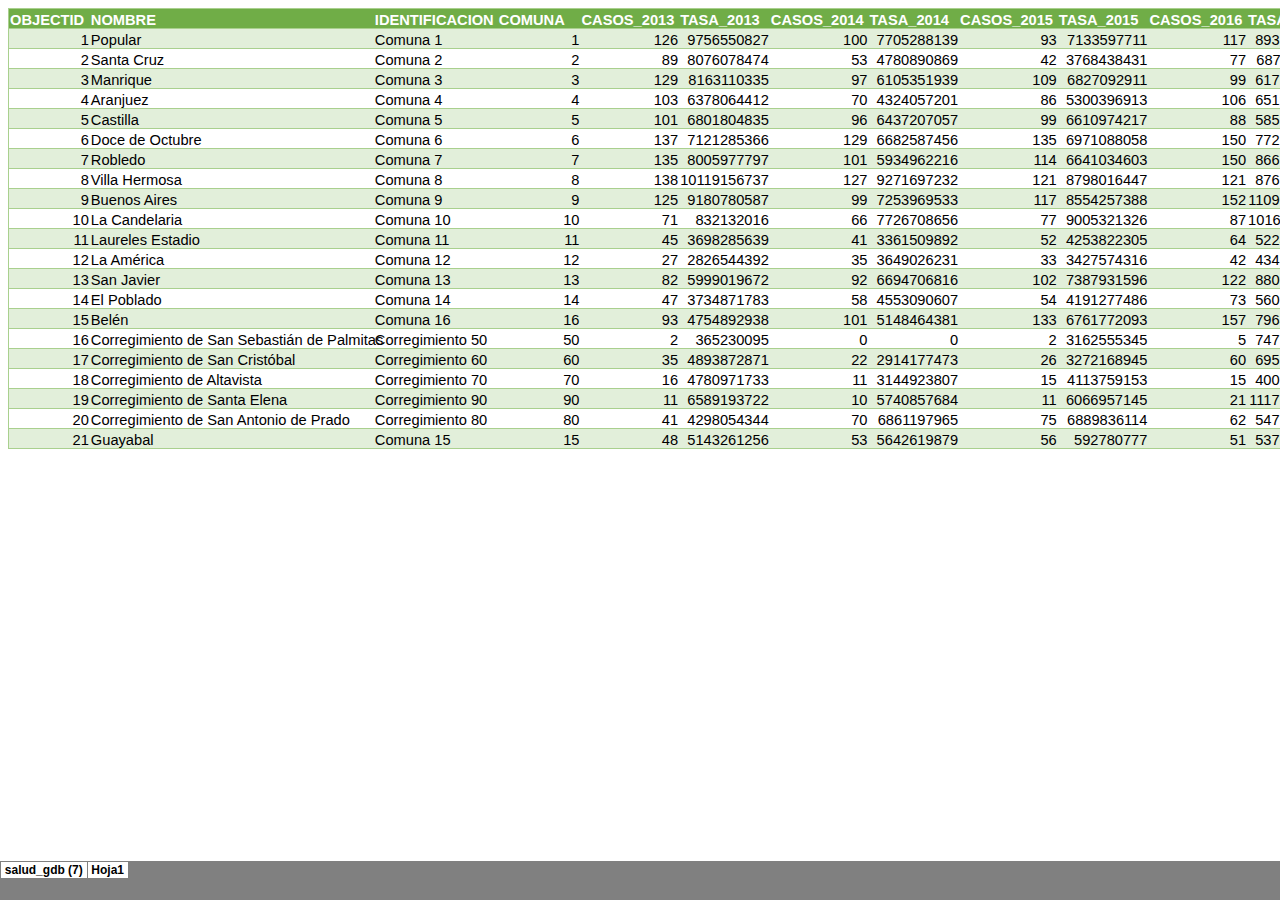
<file: estadisticas_archivos/sheet002.htm>
<html xmlns:o="urn:schemas-microsoft-com:office:office"
xmlns:x="urn:schemas-microsoft-com:office:excel"
xmlns="http://www.w3.org/TR/REC-html40">

<head>
<meta http-equiv=Content-Type content="text/html; charset=windows-1252">
<meta name=ProgId content=Excel.Sheet>
<meta name=Generator content="Microsoft Excel 15">
<link id=Main-File rel=Main-File href="../estadisticas.htm">
<link rel=File-List href=filelist.xml>
<link rel=Stylesheet href=stylesheet.css>
<style>
<!--table
	{mso-displayed-decimal-separator:"\,";
	mso-displayed-thousand-separator:"\.";}
@page
	{margin:.75in .7in .75in .7in;
	mso-header-margin:.3in;
	mso-footer-margin:.3in;}
-->
</style>
<![if !supportTabStrip]><script language="JavaScript">
<!--
function fnUpdateTabs()
 {
  if (parent.window.g_iIEVer>=4) {
   if (parent.document.readyState=="complete"
    && parent.frames['frTabs'].document.readyState=="complete")
   parent.fnSetActiveSheet(1);
  else
   window.setTimeout("fnUpdateTabs();",150);
 }
}

if (window.name!="frSheet")
 window.location.replace("../estadisticas.htm");
else
 fnUpdateTabs();
//-->
</script>
<![endif]>
</head>

<body link="#0563C1" vlink="#954F72">

<table border=0 cellpadding=0 cellspacing=0 width=80 style='border-collapse:
 collapse;table-layout:fixed;width:60pt'>
 <col width=80 style='width:60pt'>
 <tr height=20 style='height:15.0pt'>
  <td height=20 width=80 style='height:15.0pt;width:60pt'></td>
 </tr>
 <![if supportMisalignedColumns]>
 <tr height=0 style='display:none'>
  <td width=80 style='width:60pt'></td>
 </tr>
 <![endif]>
</table>

</body>

</html>
</file>
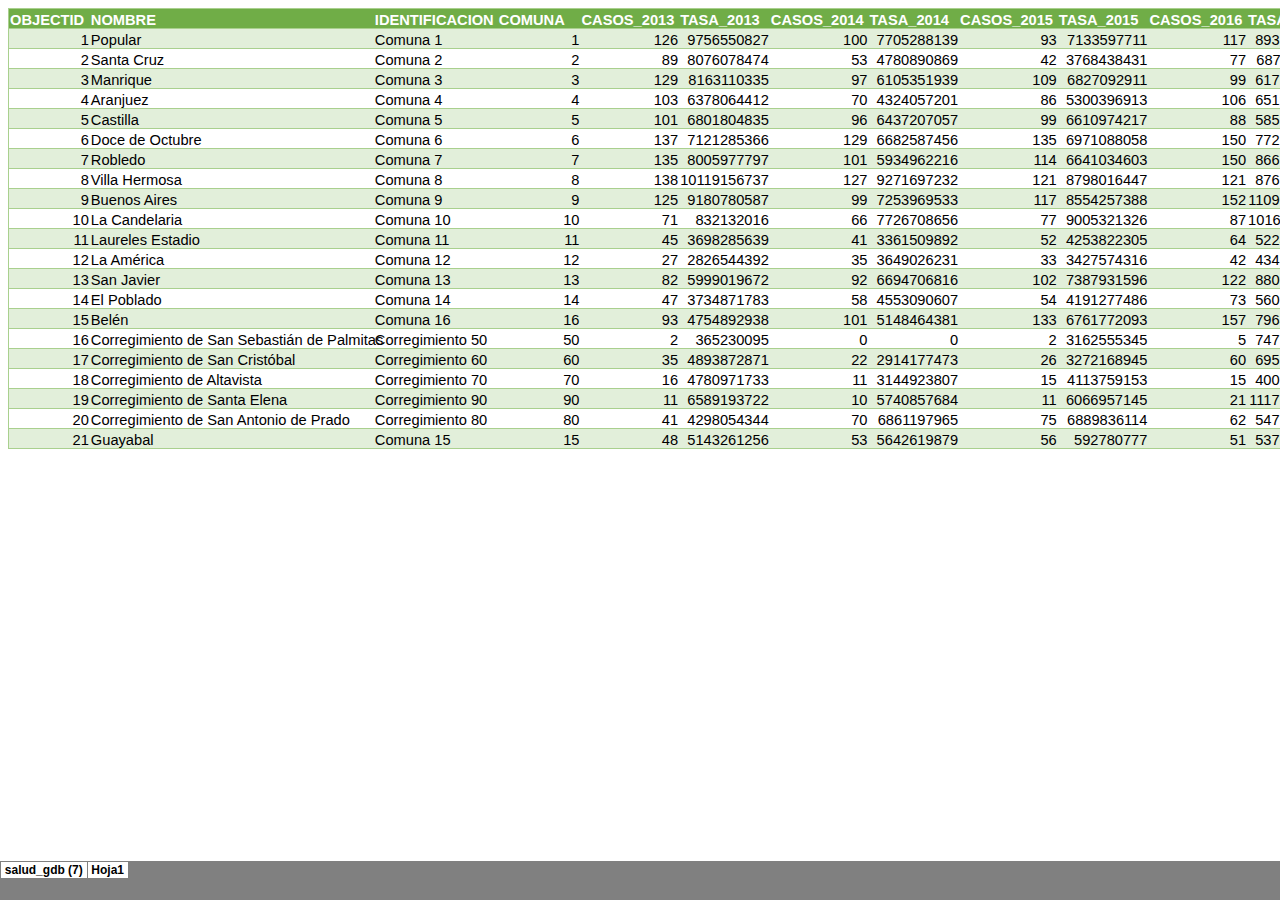
<file: estadisticas_archivos/tabstrip.htm>
<html>
<head>
<meta http-equiv=Content-Type content="text/html; charset=windows-1252">
<meta name=ProgId content=Excel.Sheet>
<meta name=Generator content="Microsoft Excel 15">
<link id=Main-File rel=Main-File href="../estadisticas.htm">

<script language="JavaScript">
<!--
if (window.name!="frTabs")
 window.location.replace(document.all.item("Main-File").href);
//-->
</script>
<style>
<!--
A {
    text-decoration:none;
    color:#000000;
    font-size:9pt;
}
-->
</style>
</head>
<body topmargin=0 leftmargin=0 bgcolor="#808080">
<table border=0 cellspacing=1>
 <tr>
 <td bgcolor="#FFFFFF" nowrap><b><small><small>&nbsp;<a href="sheet001.htm" target="frSheet"><font face="Arial" color="#000000">salud_gdb (7)</font></a>&nbsp;</small></small></b></td>
 <td bgcolor="#FFFFFF" nowrap><b><small><small>&nbsp;<a href="sheet002.htm" target="frSheet"><font face="Arial" color="#000000">Hoja1</font></a>&nbsp;</small></small></b></td>

 </tr>
</table>
</body>
</html>
</file>
<file: Style.css>
body {
  padding-left: 11em;
  font-family: Helvetica, Geneva, Arial,
        Times, serif;
  color: black;
  background-color: #E4ECF1 }
ul.navbar {
  list-style-type: none;
  padding: 0;
  margin: 0;
  position: absolute;
  top: 2em;
  left: 1em;
  width: 9em }
h1 {
  font-family: Georgia, "Times New Roman",
        SunSans-Regular, sans-serif; color:darkblue}
ul.navbar li {
  background: white;
  margin: 0.5em 0;
  padding: 0.3em;
  border-right: 1em solid black }
ul.navbar a {
  text-decoration: }
a:link {
  color: black}
a:visited {
  color: purple }
address {
  margin-top: 1em;
  font-family:;
  font-size: x-small;
  font-style:italic;
  padding-top: 1em;
  border-top: thin dotted }
p.dotted {border-style: dotted;}
p.dashed {border-style: dashed;}
</file>
